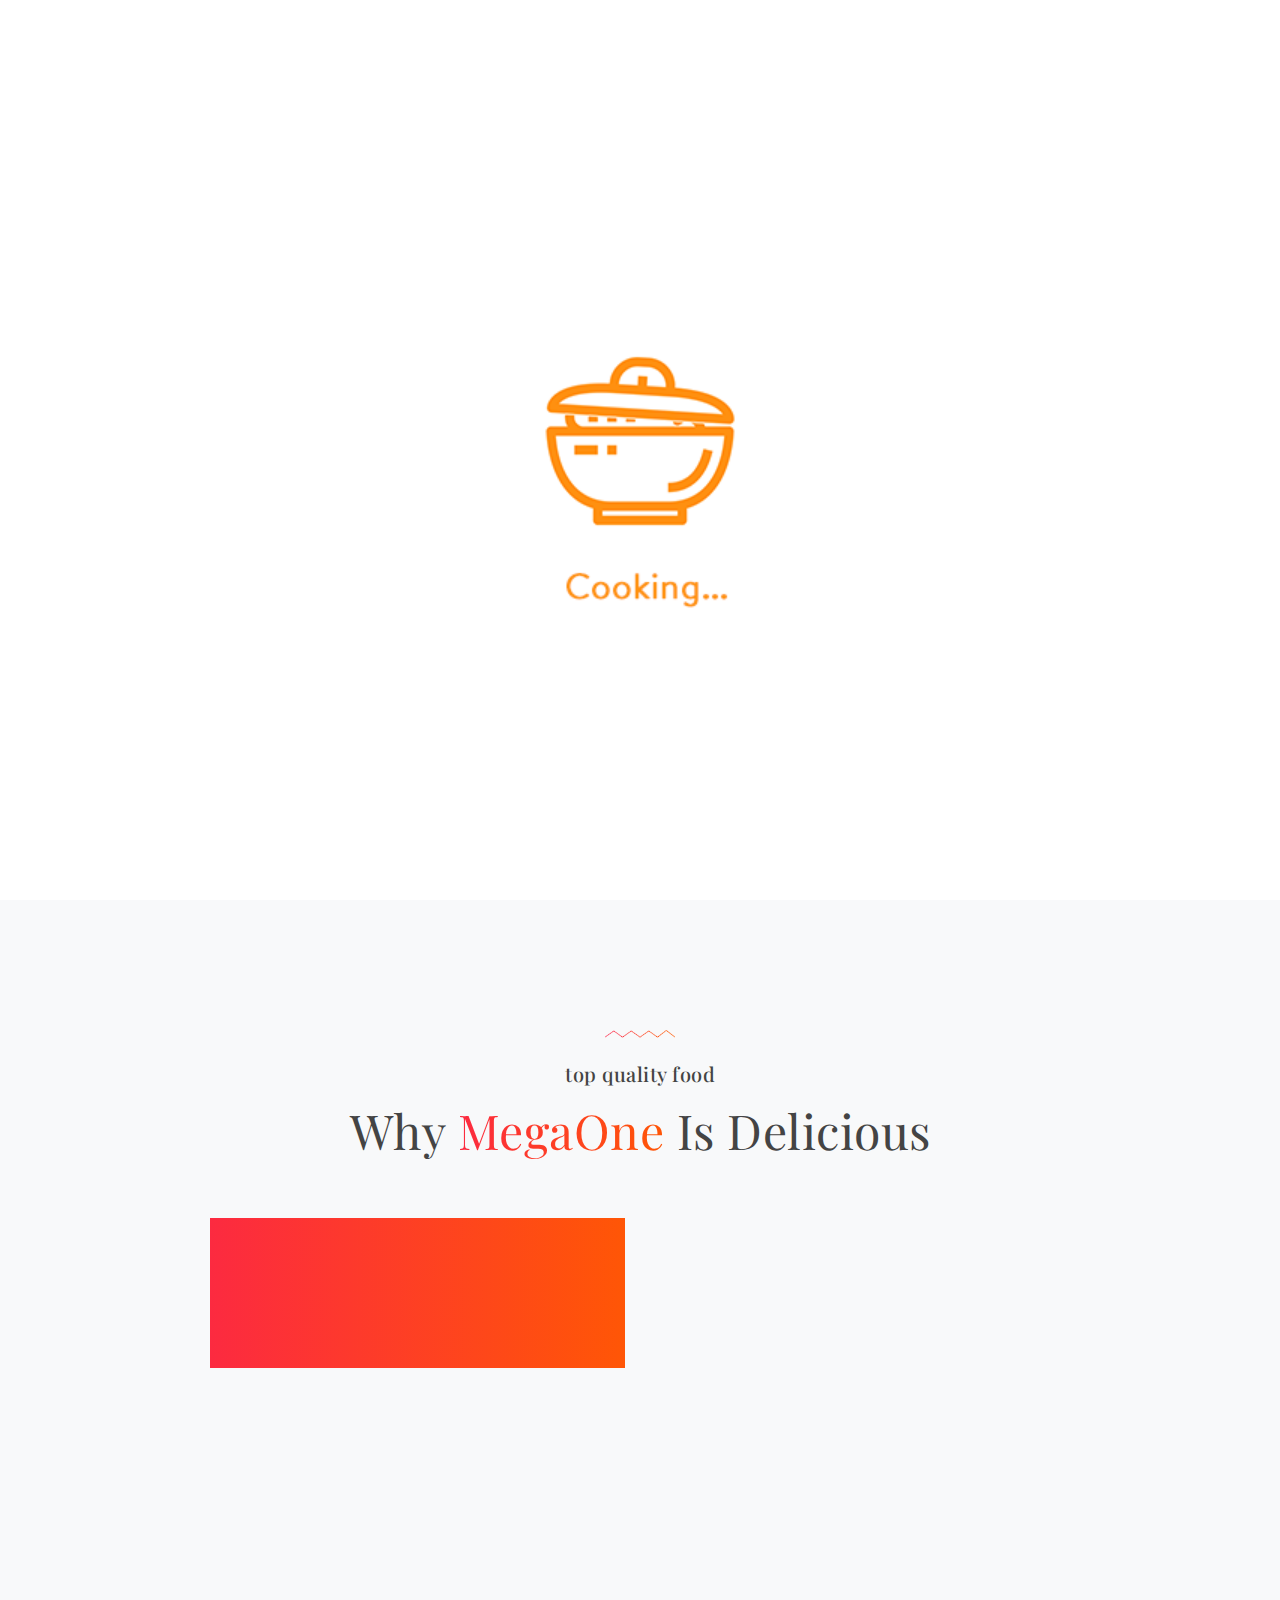
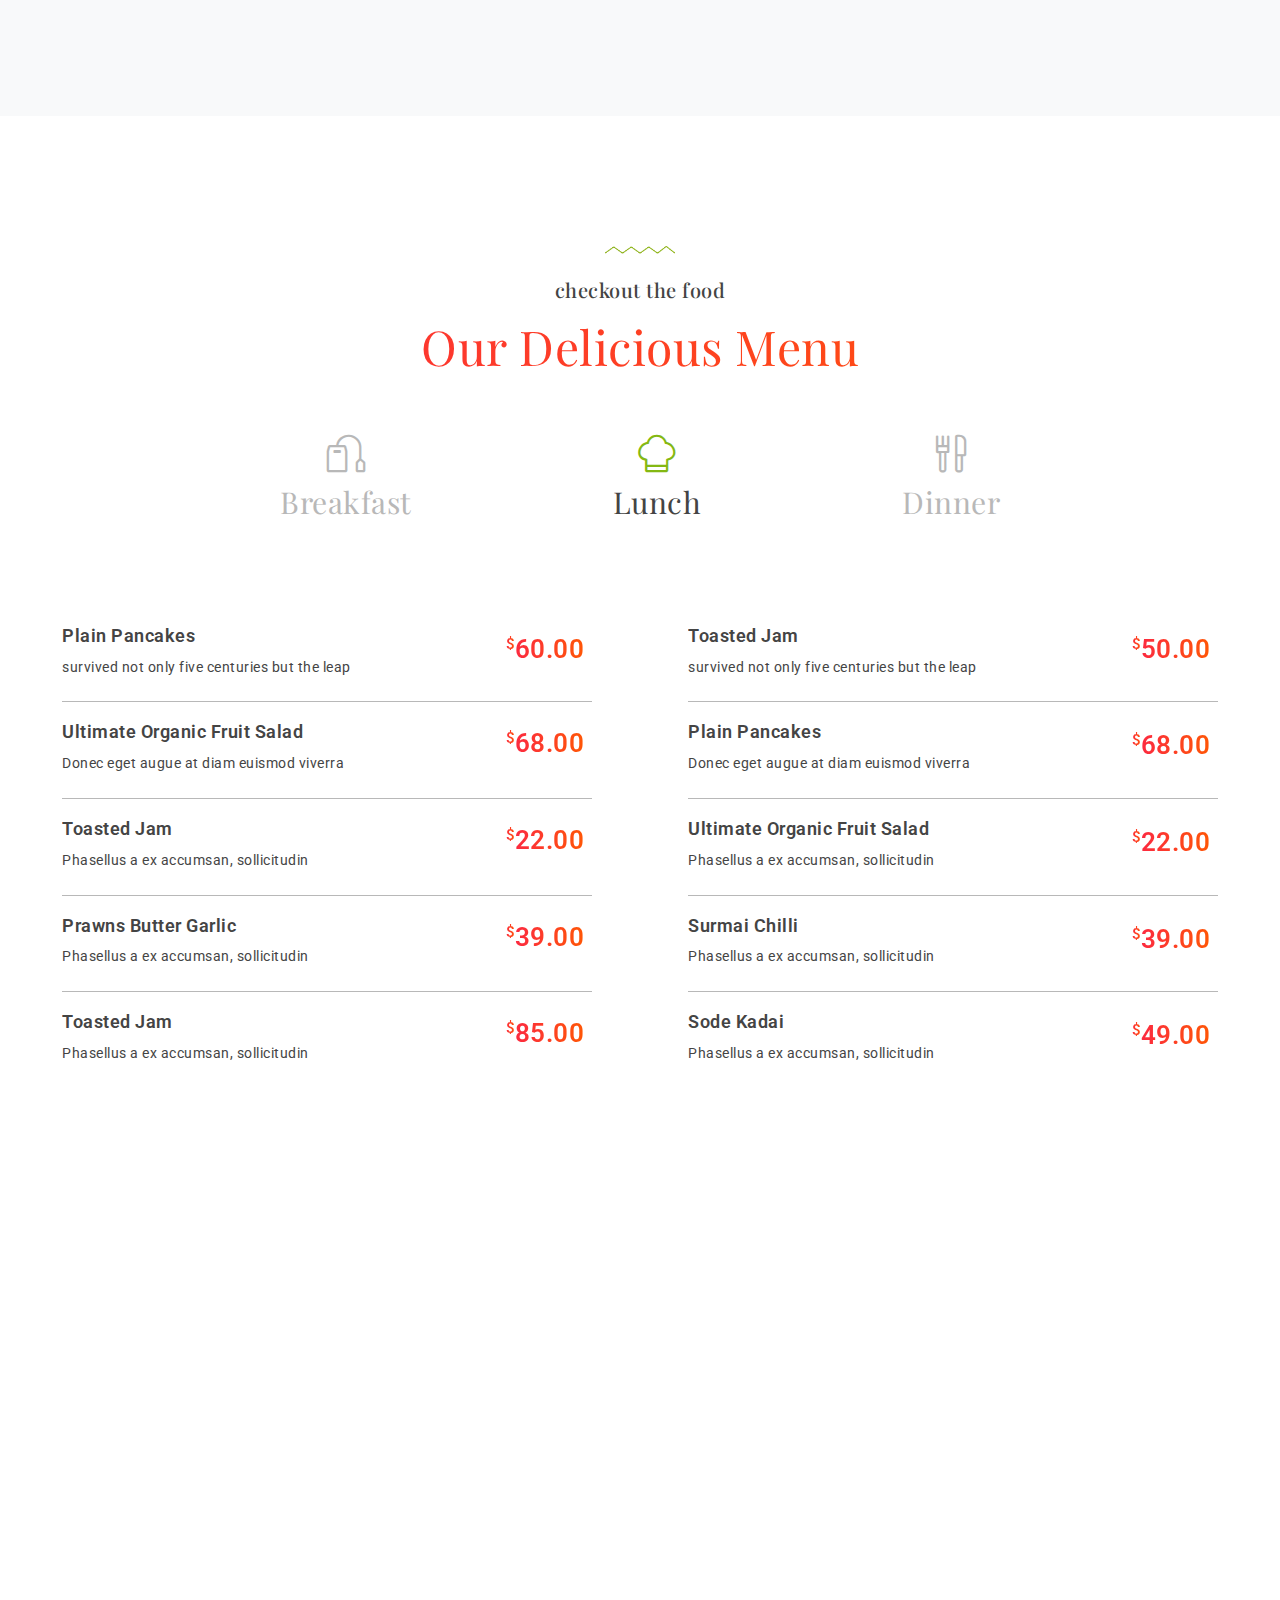
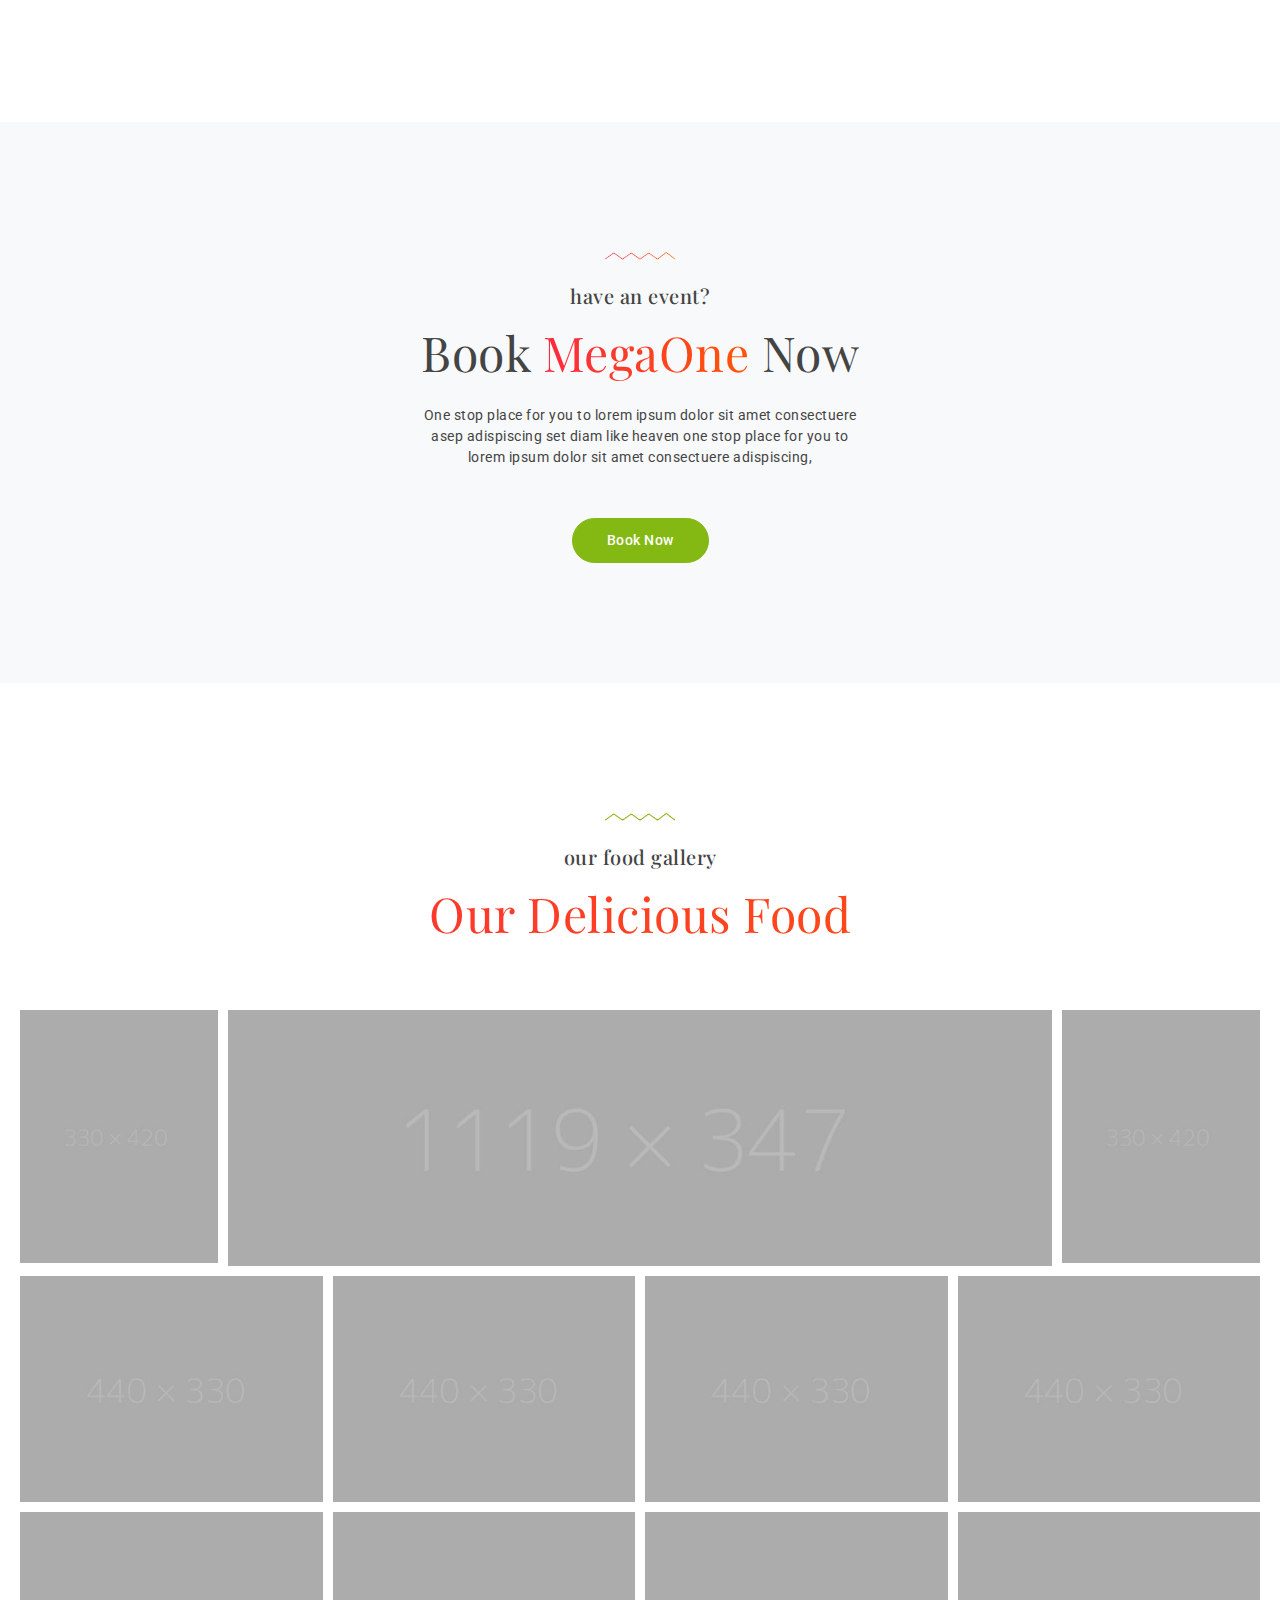
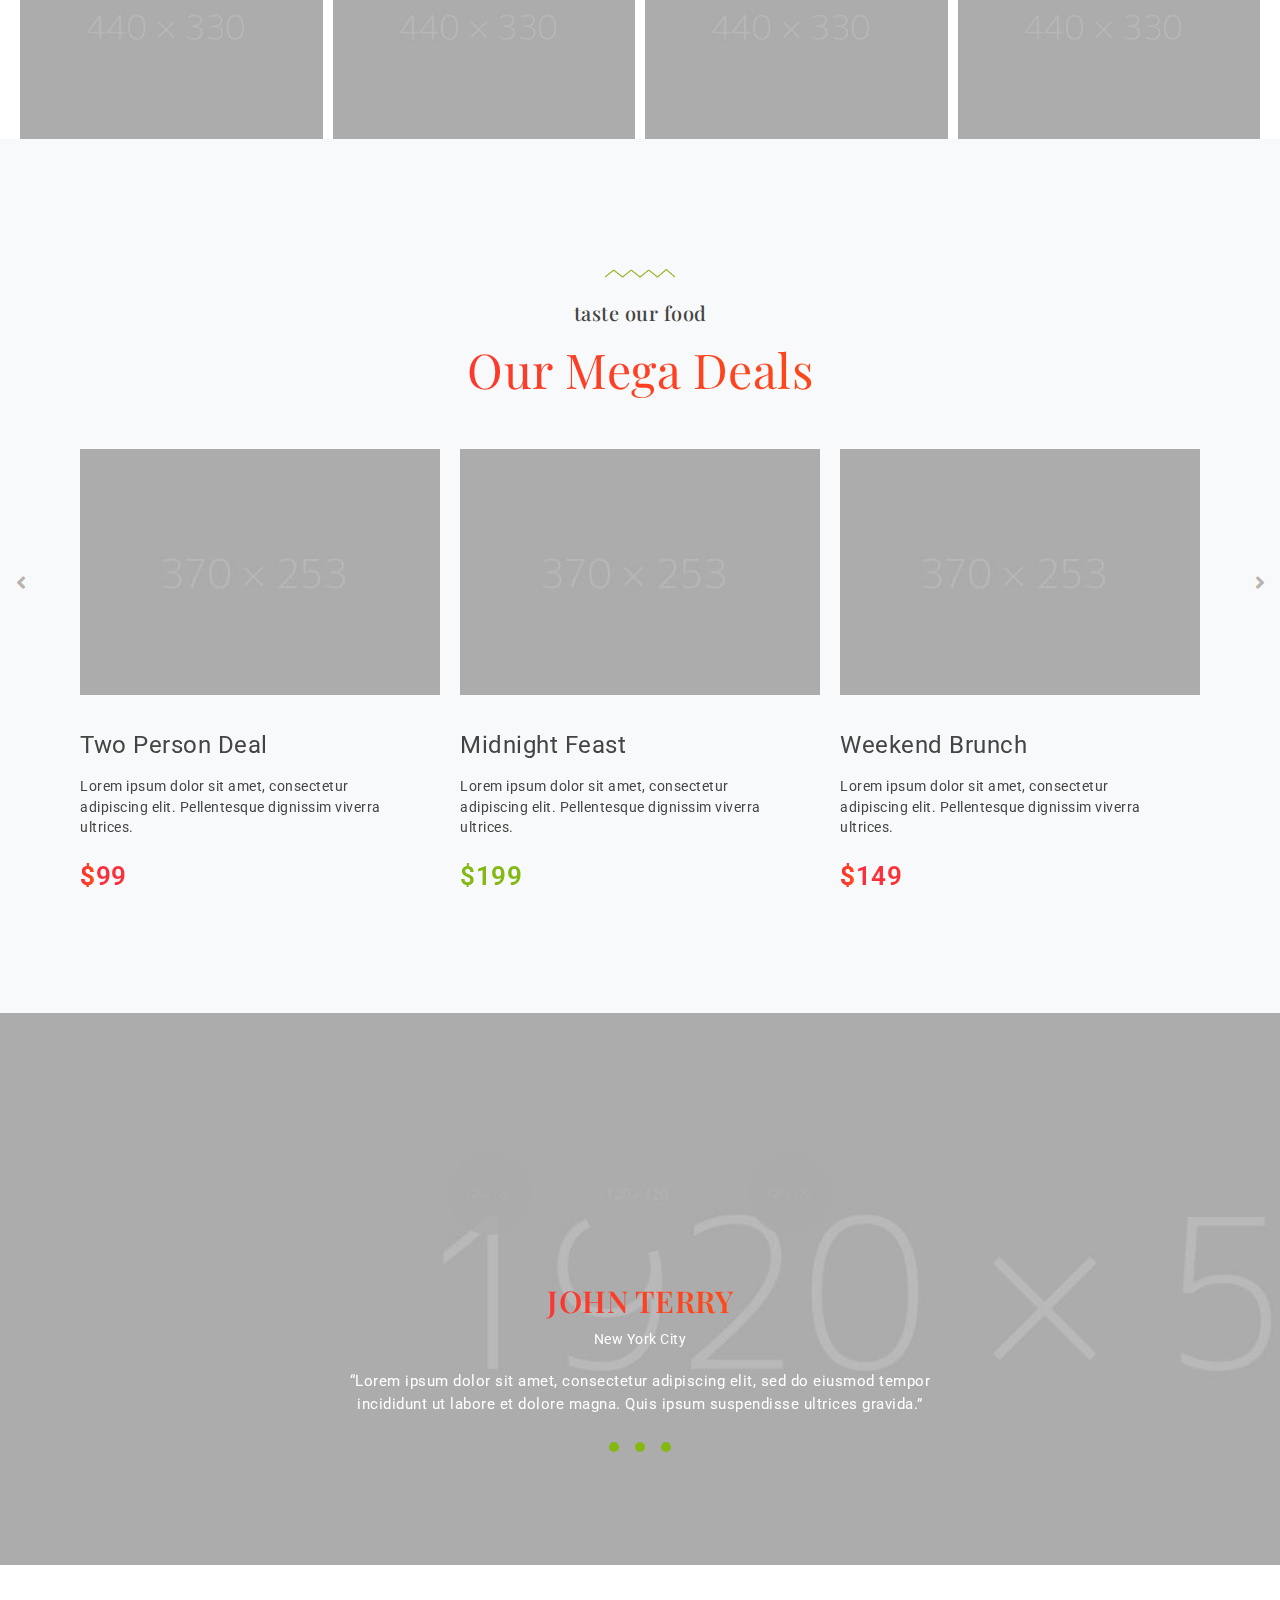
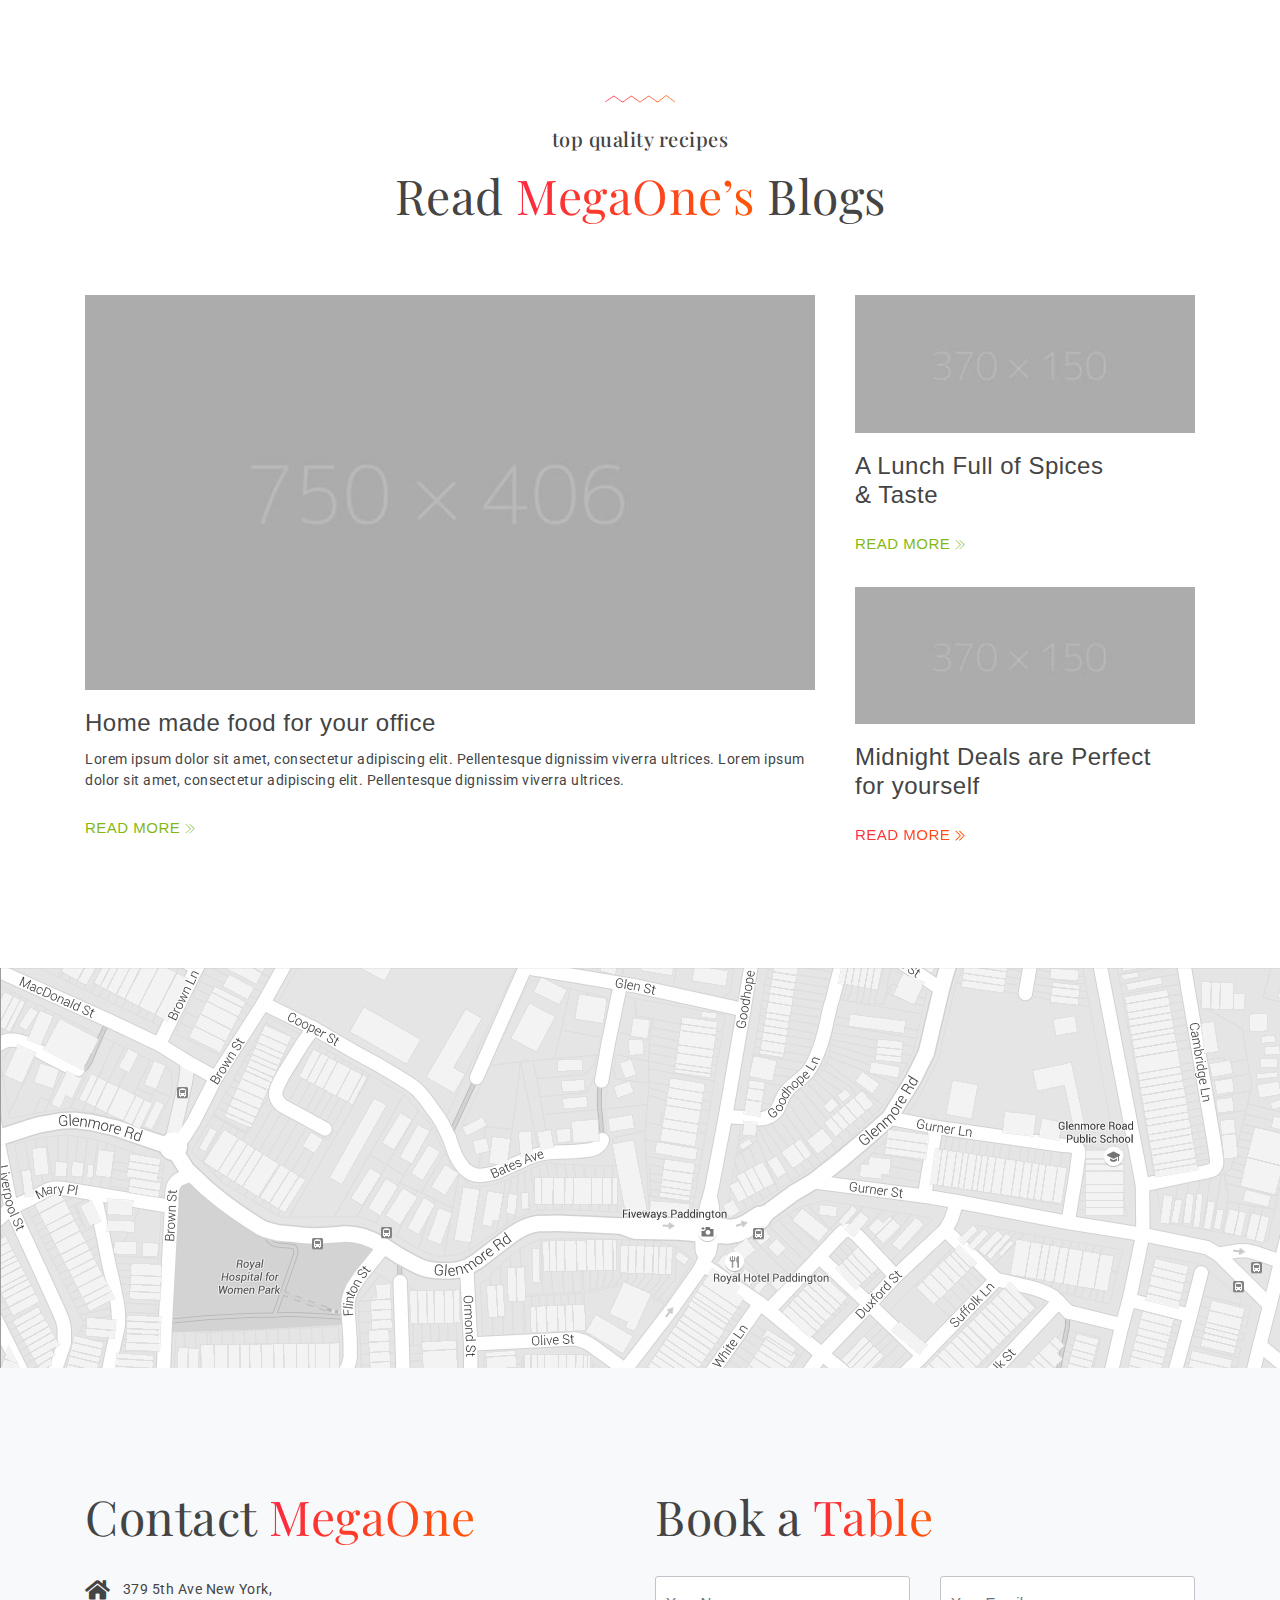
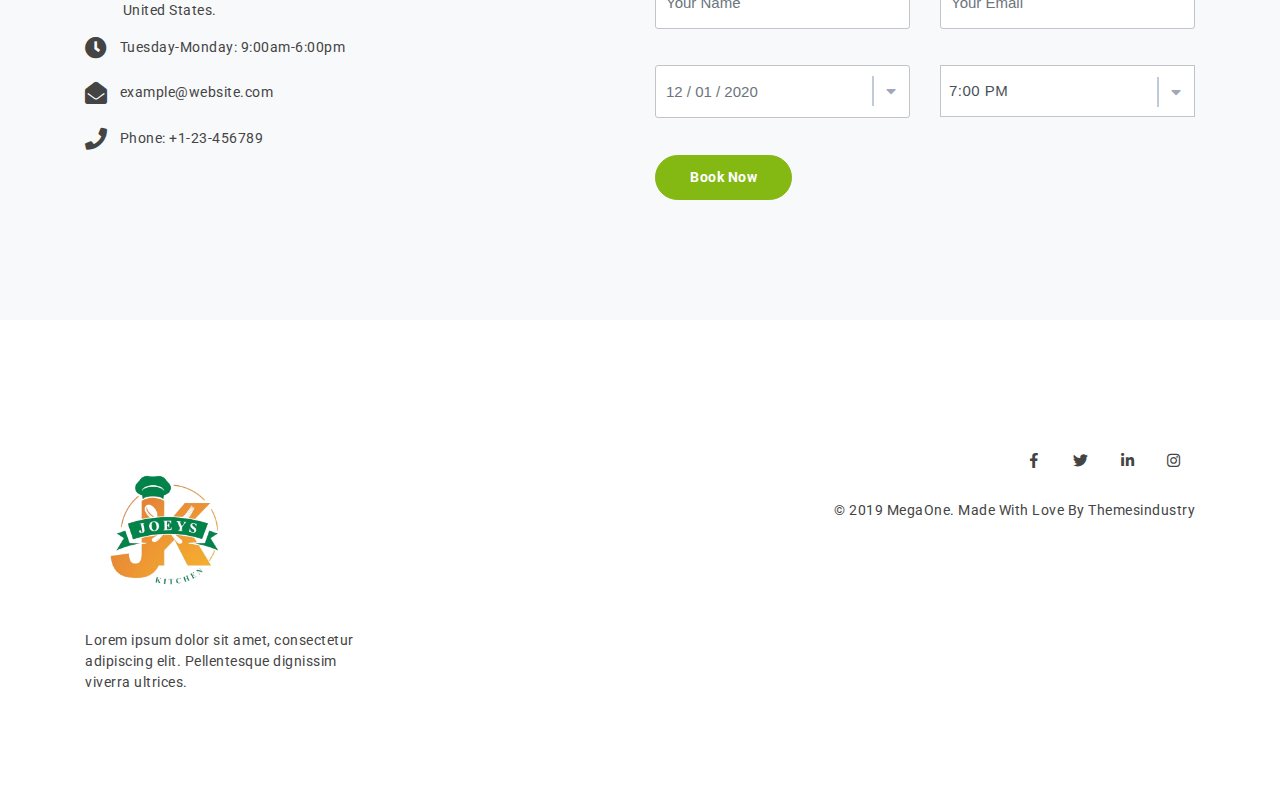
<file: index.html>
<!DOCTYPE html>
<html lang="en">
<head>
    <!-- Meta Tags -->
    <meta charset="utf-8">
    <meta name="viewport" content="width=device-width, initial-scale=1, shrink-to-fit=no">
    <!-- Page Title -->
    <title>Food</title>
    <!-- Favicon -->
    <link rel="icon" href="food/img/favicon.ico">
    <!-- Bundle -->
    <link rel="stylesheet" href="vendor/css/bundle.min.css">
    <!-- Plugin Css -->
    <link rel="stylesheet" href="vendor/css/revolution-settings.min.css">
    <link rel="stylesheet" href="vendor/css/jquery.fancybox.min.css">
    <link rel="stylesheet" href="vendor/css/owl.carousel.min.css">
    <link rel="stylesheet" href="vendor/css/swiper.min.css">
    <link rel="stylesheet" href="vendor/css/cubeportfolio.min.css">
    <link rel="stylesheet" href="vendor/css/LineIcons.min.css">
    <link rel="stylesheet" href="vendor/css/jquery-ui.bundle.css">
    <link rel="stylesheet" href="vendor/css/select2.min.css">
    <link rel="stylesheet" href="vendor/css/slick-theme.css">
    <link rel="stylesheet" href="vendor/css/slick.css">
<!--    <link rel="stylesheet" href="vendor/css/animate.css">-->
    <!-- Style Sheet -->
    <link rel="stylesheet" href="food/css/style.css">
</head>
<body data-spy="scroll" data-target=".navbar" data-offset="90" class="position-relative">

<!--Preloader-->

<div class="loader" id="loader-fade">
    <div class="loader-wrapper">
        <img src="food/img/cooking_loader_2.gif" alt="image">
    </div>
</div>

<!--End Preloader-->

<div class="wrapper">

<!--Header Section-->
<header class="header-with-topbar style-two">
    <div class="top-header-area d-none d-lg-inline-block transparent-bg center-logo">
        <div class="container">
            <div class="row">
                <a href="#home" class="logo link" title="logo">
                    <img width="80" src="food/img/logo.png" alt="logo" title="Logo" class="logo-default">
                </a>
        </div>
        </div>
    </div>
    <nav class="navbar navbar-top-default navbar-expand-lg full-nav center-logo nav-line">
        
            <a class="logo link" href="javascript:void(0)">
                <img width="80" src="food/img/logo.png" alt="logo" title="Logo" class="logo-default d-lg-none">
                <img width="80" src="food/img/logo.png" alt="logo" title="Logo" class="logo-scrolled">
            </a>
            <div class="collapse navbar-collapse d-none d-lg-block">
                <ul class="nav navbar-nav">
                    <li class="nav-item">
                        <a class="scroll nav-link link active" href="#home">Home</a>
                    </li>
                    <li class="nav-item">
                        <a class="scroll nav-link link" href="#food">Our Menu</a>
                    </li>
                    <li class="nav-item">
                        <a class="scroll nav-link link" href="#booking">Delicious Food</a>
                    </li>
                </ul>
                <ul class="nav navbar-nav">
                    <li class="nav-item">
                        <a class="scroll nav-link link" href="#deal">Mega Deal</a>
                    </li>
                    <li class="nav-item">
                        <a class="scroll nav-link link" href="#blog">Our Blog</a>
                    </li>
                    <li class="nav-item">
                        <a class="scroll nav-link link" href="#contact">Contact Us</a>
                    </li>
                </ul>
            </div>
            <div class="social_icons">
                <ul>
                    <li><a href="#." class="facebook-bg-hvr"><i class="fab fa-facebook-f" aria-hidden="true"></i></a> </li>
                    <li><a href="#." class="twitter-bg-hvr"><i class="fab fa-twitter" aria-hidden="true"></i></a> </li>
                    <li><a href="#." class="linkedin-bg-hvr"><i class="fab fa-linkedin-in" aria-hidden="true"></i></a> </li>
                    <li><a href="#." class="instagram-bg-hvr"><i class="fab fa-instagram" aria-hidden="true"></i></a> </li>
                </ul>
            </div>

            <div class="side-nav-btn" id="sidemenu_toggle">
                <span></span>
                <span></span>
                <span></span>
            </div>
       
    </nav>

    <!-- Side Menu -->
    <div class="side-menu dnone">
        <div class="inner-wrapper nav-icon">
            <span class="btn-close link" id="btn_sideNavClose"></span>
            <nav class="side-nav w-100">
                <div class="navbar-nav">
                    <ul class="navbar-nav">
                        <li class="nav-item">
                           <a class="nav-link link scroll active" href="#home">Home</a>
                        </li>
                        <li class="nav-item">
                           <a class="nav-link link scroll" href="#food">Our Menu</a>
                        </li>
                        <li class="nav-item">
                           <a class="nav-link link scroll" href="#booking">Delicious Food</a>
                        </li>
                        <li class="nav-item">
                            <a class="nav-link link scroll" href="#deal">Mega Deal</a>
                        </li>
                        <li class="nav-item">
                           <a class="nav-link link scroll" href="#blog">Our Blog</a>
                        </li>
                        <li class="nav-item">
                           <a class="nav-link link scroll" href="#contact">Contact</a>
                        </li>
                    </ul>
                </div>
            </nav>

            <div class="side-footer text-white w-100">
                <ul class="social-icons-simple">
                    <li class="side-menu-icons"><a href="javascript:void(0)" class="facebook-bg-hvr"><i class="fab fa-facebook-f color-white"></i> </a> </li>
                    <li class="side-menu-icons"><a href="javascript:void(0)" class="twitter-bg-hvr"><i class="fab fa-twitter color-white"></i> </a> </li>
                    <li class="side-menu-icons"><a href="javascript:void(0)" class="linkedin-bg-hvr"><i class="fab fa-linkedin-in color-white"></i> </a> </li>
                    <li class="side-menu-icons"><a href="javascript:void(0)" class="instagram-bg-hvr"><i class="fab fa-instagram color-white"></i> </a> </li>

                </ul>
                <p class="text-white">&copy; 2020 MegaOne. Made With Love by Themesindustry</p>
            </div>
        </div>
    </div>
    <a id="close_side_menu" href="javascript:void(0);"></a>
    <!--Side Menu-->
</header>
<!--End Header Section-->
<section id="home" class="p-0 h-100">
    <h2 class="d-none">heading</h2>

    <div id="rev_slider_1_1_wrapper" class="rev_slider_wrapper fullscreen-container" data-alias="megaone-food-slider1" data-source="gallery" style="background:transparent;padding:0px;">
        <!-- START REVOLUTION SLIDER 5.4.8.1 fullscreen mode -->
        <div id="rev_slider_1_1" class="rev_slider fullscreenbanner" style="display:none;" data-version="5.4.8.1">
            <ul>	<!-- SLIDE  -->
                <li data-index="rs-1" data-transition="fade" data-slotamount="default" data-hideafterloop="0" data-hideslideonmobile="off"  data-easein="default" data-easeout="default" data-masterspeed="300"  data-rotate="0"  data-saveperformance="off"  data-title="Slide" data-param1="" data-param2="" data-param3="" data-param4="" data-param5="" data-param6="" data-param7="" data-param8="" data-param9="" data-param10="" data-description="">
                    <!-- MAIN IMAGE -->
                    <!--<img src="img/transparent.png" data-bgcolor='#ffffff' style='background:#ffffff' alt=""  data-bgposition="center center" data-bgfit="cover" data-bgrepeat="no-repeat" data-bgparallax="off" class="rev-slidebg" data-no-retina>-->
                    <!-- LAYERS -->

                    <!-- LAYER NR. 1 -->
                    <div class="tp-caption   tp-resizeme"
                         id="slide-1-layer-2"
                         data-x="['center','center','center','center']" data-hoffset="['3','2','-5','-5']"
                         data-y="['middle','middle','middle','middle']" data-voffset="['-110','-126','-112','0']"
                         data-fontsize="['44','40','35','26']"
                         data-lineheight="['70','70','40','40']"
                         data-width="['none','none','280','200']"
                         data-height="['none','150','150','150']"
                         data-whitespace="nowrap"

                         data-type="text"
                         data-responsive_offset="on"

                         data-frames='[{"delay":339.84375,"speed":1500,"frame":"0","from":"y:[100%];z:0;rX:0deg;rY:0;rZ:0;sX:1;sY:1;skX:0;skY:0;opacity:0;","mask":"x:0px;y:[100%];s:inherit;e:inherit;","to":"o:1;","ease":"Power2.easeInOut"},{"delay":"wait","speed":300,"frame":"999","to":"opacity:0;","ease":"Power3.easeInOut"}]'
                         data-textAlign="['center','center','center','center']"
                         data-paddingtop="[0,0,0,0]"
                         data-paddingright="[0,0,0,0]"
                         data-paddingbottom="[0,0,0,0]"
                         data-paddingleft="[0,0,0,0]"

                         style="z-index: 5; white-space: nowrap; font-size: 48px; line-height: 70px; font-weight: 400; color: #444444; letter-spacing: 0px;font-family:Playfair Display;">Mouth Watering </div>

                    <!-- LAYER NR. 2 -->
                    <div class="tp-caption   tp-resizeme rs-parallaxlevel-1"
                         id="slide-1-layer-3"
                         data-x="['center','center','center','center']" data-hoffset="['7','0','-10','-10']"
                         data-y="['middle','middle','middle','middle']" data-voffset="['3','-84','-97','0']"
                         data-fontsize="['80','70','60','36']"
                         data-lineheight="['85','85','60','50']"
                         data-width="['671','670','670','670']"
                         data-height="none"
                         data-whitespace="nowrap"

                         data-type="text"
                         data-responsive_offset="on"

                         data-frames='[{"delay":829.8828125,"speed":1500,"frame":"0","from":"z:0;rX:0;rY:0;rZ:0;sX:0.9;sY:0.9;skX:0;skY:0;opacity:0;","to":"o:1;","ease":"Power3.easeInOut"},{"delay":"wait","speed":300,"frame":"999","to":"opacity:0;","ease":"Power3.easeInOut"}]'
                         data-textAlign="['center','center','center','center']"
                         data-paddingtop="[0,0,0,0]"
                         data-paddingright="[0,0,0,0]"
                         data-paddingbottom="[0,0,0,0]"
                         data-paddingleft="[0,0,0,0]"

                         style="z-index: 6; white-space: nowrap; font-size: 90px; line-height: 85px; font-weight: 700; letter-spacing: 0px;font-family:Playfair Display;"><span class="text-gradient">Delicious Food.</span> </div>

                    <!-- LAYER NR. 3 -->
                    <div class="tp-caption   tp-resizeme"
                         id="slide-1-layer-4"
                         data-x="['center','center','center','center']" data-hoffset="['9','1','-10','-10']"
                         data-y="['middle','middle','middle','middle']" data-voffset="['133','25','6','80']"
                         data-fontsize="['15','18','18','14']"
                         data-lineheight="['30','26','26','20']"
                         data-width="['480','570','580','350']"
                         data-height="none"
                         data-whitespace="normal"

                         data-type="text"
                         data-responsive_offset="on"

                         data-frames='[{"delay":1319.921875,"speed":1500,"frame":"0","from":"y:50px;opacity:0;","to":"o:1;","ease":"Power3.easeInOut"},{"delay":"wait","speed":300,"frame":"999","to":"opacity:0;","ease":"Power3.easeInOut"}]'
                         data-textAlign="['center','center','center','center']"
                         data-paddingtop="[0,0,0,0]"
                         data-paddingright="[0,0,0,0]"
                         data-paddingbottom="[0,0,0,0]"
                         data-paddingleft="[0,0,0,0]"

                         style="z-index: 7; min-width: 570px; max-width: 570px; white-space: normal; font-size: 18px; line-height: 26px; font-weight: 400; color: #444444; letter-spacing: 0px;font-family:Roboto;">One stop place for you to lorem ipsum dolor sit amet consectuere asep adispiscing set diam like heaven one stop place for you to lorem ipsum dolor sit amet consectuere adispiscing, </div>

                    <!-- LAYER NR. 4 -->
                    <div class="tp-caption tp-resizeme"
                         id="slide-1-layer-5"
                         data-x="['center','center','center','center']" data-hoffset="['2','2','-5','-5']"
                         data-y="['middle','middle','middle','middle']" data-voffset="['260','121','115','176']"
                         data-fontsize="['17','18','18','13']"
                         data-width="['auto','150','auto','auto']"
                         data-responsive_offset="on"

                         data-frames='[{"delay":1759.9609375,"speed":1500,"frame":"0","from":"y:[100%];z:0;rX:0deg;rY:0;rZ:0;sX:1;sY:1;skX:0;skY:0;opacity:0;","mask":"x:0px;y:[100%];s:inherit;e:inherit;","to":"o:1;","ease":"Power2.easeInOut"},{"delay":"wait","speed":300,"frame":"999","to":"opacity:0;","ease":"Power3.easeInOut"}]'
                         data-textAlign="['center','center','center','center']"
                         data-paddingtop="[0,0,0,0]"
                         data-paddingright="[0,0,0,0]"
                         data-paddingbottom="[0,0,0,0]"
                         data-paddingleft="[0,0,0,0]"

                         style="z-index: 8; max-width: 960px; font-family:Playfair Display; font-weight: 600"><a class="btn btn-green btn-large rev-slider btn-rounded scroll" href="#menu">Learn More</a> </div>

                    <!-- LAYER NR. 5 -->
                    <div class="tp-caption   tp-resizeme"
                         id="slide-1-layer-6"
                         data-x="['left','left','left','left']" data-hoffset="['99','137','5000','5000']"
                         data-y="['top','top','top','top']" data-voffset="['550','538','642','526']"
                         data-width="none"
                         data-height="none"
                         data-whitespace="normal"

                         data-type="image"
                         data-responsive_offset="on"

                         data-frames='[{"delay":719.921875,"speed":1500,"frame":"0","from":"opacity:0;","to":"o:1;","ease":"Power4.easeInOut"},{"delay":"wait","speed":300,"frame":"999","to":"opacity:0;","ease":"Power3.easeInOut"}]'
                         data-textAlign="['inherit','inherit','inherit','inherit']"
                         data-paddingtop="[0,0,0,0]"
                         data-paddingright="[0,0,0,0]"
                         data-paddingbottom="[0,0,0,0]"
                         data-paddingleft="[0,0,0,0]"

                         style="z-index: 9;">
                        <div class="rs-looped rs-pendulum"  data-easing="" data-startdeg="-5" data-enddeg="5" data-speed="3" data-origin="80% 60%"><img src="food/img/slider-ele1.png" alt="" data-ww="['267px','184px','145px','145px']" data-hh="['270px','186px','146px','146px']" data-no-retina> </div></div>

                    <!-- LAYER NR. 6 -->
                    <div class="tp-caption   tp-resizeme"
                         id="slide-1-layer-8"
                         data-x="['left','left','left','left']" data-hoffset="['-230','-144','50','-302']"
                         data-y="['middle','top','top','top']" data-voffset="['40','230','172','119']"
                         data-width="none"
                         data-height="none"
                         data-whitespace="normal"
                         data-visibility="['on','on','off','off']"

                         data-type="image"
                         data-basealign="slide"
                         data-responsive_offset="on"

                         data-frames='[{"delay":359.9609375,"speed":1500,"frame":"0","from":"x:[-100%];z:0;rX:0deg;rY:0;rZ:0;sX:1;sY:1;skX:0;skY:0;","mask":"x:0px;y:0px;s:inherit;e:inherit;","to":"o:1;","ease":"Power3.easeInOut"},{"delay":"wait","speed":300,"frame":"999","to":"opacity:0;","ease":"Power3.easeInOut"}]'
                         data-textAlign="['inherit','inherit','inherit','inherit']"
                         data-paddingtop="[0,0,0,0]"
                         data-paddingright="[0,0,0,0]"
                         data-paddingbottom="[0,0,0,0]"
                         data-paddingleft="[0,0,0,0]"

                         style="z-index: 10;"><img src="food/img/slider-ele3.png" alt="" data-ww="['545px','327px','164px','164px']" data-hh="['498px','299px','151px','151px']" data-no-retina> </div>

                    <!-- LAYER NR. 7 -->
                    <div class="tp-caption   tp-resizeme rs-parallaxlevel-0"
                         id="slide-1-layer-10"
                         data-x="['left','left','left','left']" data-hoffset="['190','222','1026','1026']"
                         data-y="['top','top','top','top']" data-voffset="['320','159','168','168']"
                         data-width="none"
                         data-height="none"
                         data-whitespace="normal"
                         data-visibility="['on','on','off','off']"

                         data-type="image"
                         data-responsive_offset="on"

                         data-frames='[{"delay":229.8828125,"speed":1500,"frame":"0","from":"opacity:0;","to":"o:1;","ease":"Power3.easeInOut"},{"delay":"wait","speed":300,"frame":"999","to":"opacity:0;","ease":"Power3.easeInOut"}]'
                         data-textAlign="['inherit','inherit','inherit','inherit']"
                         data-paddingtop="[0,0,0,0]"
                         data-paddingright="[0,0,0,0]"
                         data-paddingbottom="[0,0,0,0]"
                         data-paddingleft="[0,0,0,0]"

                         style="z-index: 11;">
                        <div class="rs-looped rs-pendulum" data-easing="" data-startdeg="-10" data-enddeg="5" data-speed="4" data-origin="80% 50%"><img src="food/img/slider-ele7.png" alt="" data-ww="['127px','114px','114px','114px']" data-hh="['110px','99px','99px','99px']" data-no-retina> </div></div>

                    <!-- LAYER NR. 8 -->
                    <div class="tp-caption   tp-resizeme"
                         id="slide-1-layer-11"
                         data-x="['left','left','left','left']" data-hoffset="['-20','146','5000','-270']"
                         data-y="['top','top','top','top']" data-voffset="['-16','-81','-11','14']"
                         data-width="none"
                         data-height="none"
                         data-whitespace="normal"

                         data-type="image"
                         data-responsive_offset="off"

                         data-frames='[{"delay":150,"speed":1500,"frame":"0","from":"y:-50px;opacity:0;","to":"o:1;","ease":"Power3.easeInOut"},{"delay":"wait","speed":300,"frame":"999","to":"opacity:0;","ease":"Power3.easeInOut"}]'
                         data-textAlign="['inherit','inherit','inherit','inherit']"
                         data-paddingtop="[0,0,0,0]"
                         data-paddingright="[0,0,0,0]"
                         data-paddingbottom="[0,0,0,0]"
                         data-paddingleft="[0,0,0,0]"

                         style="z-index: 12;"><img src="food/img/slider-ele4.png" alt="" data-ww="['167px','169px','132px','132px']" data-hh="['130px','133px','105px','105px']" data-no-retina> </div>

                    <!-- LAYER NR. 9 -->
                    <div class="tp-caption   tp-resizeme"
                         id="slide-1-layer-12"
                         data-x="['left','center','left','left']" data-hoffset="['1075','200','840','840']"
                         data-y="['top','middle','top','top']" data-voffset="['1','-400','24','24']"
                         data-width="none"
                         data-height="none"
                         data-whitespace="normal"
                         data-visibility="['on','on','off','off']"

                         data-type="image"
                         data-responsive_offset="on"

                         data-frames='[{"delay":69.921875,"speed":1500,"frame":"0","from":"y:-50px;opacity:0;","to":"o:1;","ease":"Power3.easeInOut"},{"delay":"wait","speed":300,"frame":"999","to":"opacity:0;","ease":"Power3.easeInOut"}]'
                         data-textAlign="['inherit','inherit','inherit','inherit']"
                         data-paddingtop="[0,0,0,0]"
                         data-paddingright="[0,0,0,0]"
                         data-paddingbottom="[0,0,0,0]"
                         data-paddingleft="[0,0,0,0]"

                         style="z-index: 13;"><img src="food/img/slider-ele2.png" alt="" data-ww="['90px','105px','105px','105px']" data-hh="['85px','103px','103px','103px']" data-no-retina> </div>

                    <!-- LAYER NR. 10 -->
                    <div class="tp-caption   tp-resizeme rs-parallaxlevel-0"
                         id="slide-1-layer-13"
                         data-x="['left','center','left','left']" data-hoffset="['1025','330','396','713']"
                         data-y="['top','top','top','top']" data-voffset="['210','130','78','176']"
                         data-width="none"
                         data-height="none"
                         data-whitespace="normal"
                         data-visibility="['on','on','off','off']"

                         data-type="image"
                         data-responsive_offset="on"

                         data-frames='[{"delay":50,"speed":1500,"frame":"0","from":"z:0;rX:0;rY:0;rZ:0;sX:0.9;sY:0.9;skX:0;skY:0;opacity:0;","to":"o:1;","ease":"Power3.easeInOut"},{"delay":"wait","speed":300,"frame":"999","to":"opacity:0;","ease":"Power3.easeInOut"}]'
                         data-textAlign="['inherit','inherit','inherit','inherit']"
                         data-paddingtop="[0,0,0,0]"
                         data-paddingright="[0,0,0,0]"
                         data-paddingbottom="[0,0,0,0]"
                         data-paddingleft="[0,0,0,0]"

                         style="z-index: 14;">
                        <div class="rs-looped rs-pendulum"  data-easing="easeInOutQuart" data-startdeg="-5" data-enddeg="5" data-speed="5" data-origin="80% 50%"><img src="food/img/slider-ele5.png" alt="" data-ww="['220px','164px','164px','164px']" data-hh="['220px','169px','169px','169px']" data-no-retina> </div></div>

                    <!-- LAYER NR. 11 -->
                    <div class="tp-caption   tp-resizeme"
                         id="slide-1-layer-15"
                         data-x="['right','right','right','right']" data-hoffset="['-1','-1','828','828']"
                         data-y="['middle','middle','middle','middle']" data-voffset="['84','138','138','138']"
                         data-width="none"
                         data-height="none"
                         data-whitespace="normal"
                         data-visibility="['on','on','off','off']"

                         data-type="image"
                         data-basealign="slide"
                         data-responsive_offset="on"

                         data-frames='[{"delay":9.9609375,"speed":1500,"frame":"0","from":"x:[100%];z:0;rX:0deg;rY:0;rZ:0;sX:1;sY:1;skX:0;skY:0;","mask":"x:0px;y:0px;s:inherit;e:inherit;","to":"o:1;","ease":"Power3.easeInOut"},{"delay":"wait","speed":300,"frame":"999","to":"opacity:0;","ease":"Power3.easeInOut"}]'
                         data-textAlign="['inherit','inherit','inherit','inherit']"
                         data-paddingtop="[0,0,0,0]"
                         data-paddingright="[0,0,0,0]"
                         data-paddingbottom="[0,0,0,0]"
                         data-paddingleft="[0,0,0,0]"

                         style="z-index: 15;"><img src="food/img/slider-ele6.png" alt="" data-ww="['295px','191px','126px','126px']" data-hh="['465px','301px','199px','199px']" data-no-retina> </div>
                </li>
            </ul>
            <div class="tp-bannertimer tp-bottom" style="visibility: hidden !important;"></div>	</div>
    </div><!-- END REVOLUTION SLIDER --></section>
    <!-- END REVOLUTION SLIDER -->

<!--Our Menu-->
<section class="bg-light" id="menu">
    <div class="container">
        <div class="row">
            <div class="col-lg-12 text-center">
                <div class="zic-img">
                    <div class="img-zic">
                    <img src="food/img/ziczac.png" alt="image">
                    </div>
                    <h5 class="response py-3 mb-0">top quality food</h5>
                    <h2 class="text-capitalize">Why <span class="text-gradient">MegaOne</span> is Delicious</h2>
                </div>
            </div>
                    <div class="col-lg-6 col-md-12 mt-50">
                        <div class="rare-box">
                            <img src="food/img/about-img.jpg" class="image-about position-relative w-100 wow fadeInLeft" alt="image">
                        </div>
                    </div>
            <div class="col-lg-5 col-md-12 col-sm-12 features wow fadeInRight mt-20">
                <div class="feature-item mt-50">
                    <div class="food-features-icon">
                        <span class="icon"><i class="lni-dinner"></i></span>
                    </div>
                    <div class="features-content">
                        <p class="feature-para">We are food lovers</p>
                        <p class="max">Lorem ipsum dolor sit amet, consectetur adipiscing elit. Pellentesque dignissim viverra ultrices. </p>
                    </div>
                </div>
                <div class="feature-item">
                    <div class="food-features-icon">
                        <span class="icon"><i class="lni-pizza"></i></span>
                    </div>
                    <div class="features-content">
                        <p class="feature-para">Diversity in food</p>
                        <p class="max">Lorem ipsum dolor sit amet, consectetur adipiscing elit. Pellentesque dignissim viverra ultrices.</p>
                    </div>
                </div>
                <div class="feature-item mb-0 mb-xs-0">
                    <div class="food-features-icon">
                        <span class="icon"><i class="lni-delivery"></i></span>
                    </div>
                    <div class="features-content">
                        <p class="feature-para">100% Free Delivery</p>
                        <p class="max">Lorem ipsum dolor sit amet, consectetur adipiscing elit. Pellentesque dignissim viverra ultrices.</p>
                    </div>
                </div>
            </div>
        </div>
    </div>
</section>
<!--end Our Menu-->

<!--Delicious Food-->
<section class="" id="food">
    <div class="container">
        <div class="row position-relative">
            <img src="food/img/menu-img1.png" class="food-img-before wow rotateInDownLeft" data-wow-delay="300ms" alt="image">
            <img src="food/img/menu-img2.png" class="food-img-after wow rotateInDownRight" data-wow-delay="300ms" alt="image">
            <div class="col-lg-12 text-center mb-50">
                <div class="zic-img">
                    <div class="img-zic">
                        <img src="food/img/ziczac2.png" alt="image">
                    </div>
                    <h5 class="response my-3 mb-0">checkout the food</h5>
                    <h2 class="text-capitalize text-gradient">Our Delicious Menu</h2>
                </div>
            </div>
        </div>
        <div class="row justify-content-center">


            <div class="tab-to-accordion">
            <ul class="tabset-list d-flex justify-content-center justify-content-sm-between align-items-center mb-5 text-center flex-column flex-sm-row">
                <li class="icon-up breakfast mb-4 mb-sm-0"><a href="#tab1">
                    <div class="bg-light-grey icon-font pb-10">
                    <div class="icon bg-light-grey"><i class="lni-teabag"></i></div>
                </div>
                    <h3 class="bg-light-grey text-capitalize">Breakfast</h3></a>
                </li>
                <li class="active icon-up mb-4 mb-sm-0"><a href="#tab2"><div class=" bg-light-grey icon-font pb-10">
                    <div class="icon bg-light-grey"><i class="lni-chef-hat"></i></div>
                </div>
                    <h3 class="bg-light-grey text-capitalize">Lunch</h3></a>
                </li>
                <li class="icon-up dinner"><a href="#tab3"><div class=" bg-light-grey icon-font pb-10">
                    <div class="icon bg-light-grey"><i class="lni-dinner"></i></div>
                </div>
                    <h3 class="bg-light-grey text-capitalize dinner">Dinner</h3></a>
                </li>
            </ul>

                <div class="tab-container">
                    <div id="tab1">
                        <div class="d-flex justify-content-lg-between flex-column flex-lg-row">
                            <div class="mt-30 da-thumbs food-menu">
                                <div class="menu-price mr-0 mr-lg-5">
                                    <div class="overlay"></div>
                                    <div class="d-flex justify-content-between pt-20">
                                        <div class="position-relative food-menu-list">
                                            <p class="text-capitalize menu-heading mb-10">Toasted jam</p>
                                            <p class="mb-4">survived not only five centuries but the leap</p>
                                        </div>
                                        <div>
                                            <div class="text-gradient price2 mr-2 mt-10"><span class="price text-gradient">$</span> 22.00</div>
                                        </div>
                                    </div>
                                    <span class="hr-line"></span>
                                </div>
                                <div class="menu-price mr-0 mr-lg-5">
                                    <div class="overlay"></div>
                                    <div class="d-flex justify-content-between pt-20">
                                        <div class="position-relative food-menu-list">
                                            <p class="text-capitalize menu-heading mb-10">Prawns butter garlic</p>
                                            <p class="mb-4">Donec eget augue at diam euismod viverra</p>
                                        </div>
                                        <div>
                                            <div class="text-gradient price2 mr-2 mt-2"><span class="price text-gradient">$</span>39.00</div>
                                        </div>
                                    </div>
                                    <span class="hr-line"></span>
                                </div>
                                <div class="menu-price mr-0 mr-lg-5">
                                    <div class="overlay"></div>
                                    <div class="d-flex justify-content-between pt-20">
                                        <div class="position-relative food-menu-list">
                                            <p class="text-capitalize menu-heading mb-10">Plain pancakes</p>
                                            <p class="mb-4">Phasellus a ex accumsan, sollicitudin</p>
                                        </div>
                                        <div>
                                            <div class="text-gradient price2 mr-2 mt-2"><span class="price text-gradient">$</span>60.00</div>
                                        </div>
                                    </div>
                                    <span class="hr-line"></span>
                                </div>
                                <div class="menu-price mr-0 mr-lg-5">
                                    <div class="overlay"></div>
                                    <div class="d-flex justify-content-between pt-20">
                                        <div class="position-relative food-menu-list">
                                            <p class="text-capitalize menu-heading mb-10">Ultimate organic fruit salad</p>
                                            <p class="mb-4">Phasellus a ex accumsan, sollicitudin</p>
                                        </div>
                                        <div>
                                            <div class="text-gradient price2 mr-2 mt-2"><span class="price text-gradient">$</span> 68.00</div>
                                        </div>
                                    </div>
                                    <span class="hr-line"></span>
                                </div>
                                <div class="menu-price mr-0 mr-lg-5">
                                    <div class="overlay"></div>
                                    <div class="d-flex justify-content-between pt-20">
                                        <div class="position-relative food-menu-list">
                                            <p class="text-capitalize menu-heading mb-10">Toasted jam</p>
                                            <p class="mb-4">Phasellus a ex accumsan, sollicitudin</p>
                                        </div>
                                        <div>
                                            <div class="text-gradient price2 mr-2 mt-2"><span class="price text-gradient">$</span> 85.00</div>
                                        </div>
                                    </div>
                                </div>
                            </div>

                            <div class="mt-30 ml-lg-5 da-thumbs food-menu">
                                <div class="menu-price">
                                    <div class="overlay"></div>
                                    <div class="d-flex justify-content-between pt-20">
                                        <div class="position-relative food-menu-list">
                                            <p class="text-capitalize menu-heading mb-10">Plain pancakes</p>
                                            <p class="mb-4">survived not only five centuries but the leap</p>
                                        </div>
                                        <div>
                                            <div class="text-gradient price2 mr-2 mt-10"><span class="price text-gradient">$</span>68.00</div>
                                        </div>
                                    </div>
                                    <span class="hr-line"></span>
                                </div>
                                <div class="menu-price">
                                    <div class="overlay"></div>
                                    <div class="d-flex justify-content-between pt-20">
                                        <div class="position-relative food-menu-list">
                                            <p class="text-capitalize menu-heading mb-10">Toasted jam</p>
                                            <p class="mb-4">Donec eget augue at diam euismod viverra</p>
                                        </div>
                                        <div>
                                            <div class="text-gradient price2 mr-2 mt-10"><span class="price text-gradient">$</span> 50.00</div>
                                        </div>
                                    </div>
                                    <span class="hr-line"></span>
                                </div>
                                <div class="menu-price">
                                    <div class="overlay"></div>
                                    <div class="d-flex justify-content-between pt-20">
                                        <div class="position-relative food-menu-list">
                                            <p class="text-capitalize menu-heading mb-10">Sode kadai</p>
                                            <p class="mb-4">Phasellus a ex accumsan, sollicitudin</p>
                                        </div>
                                        <div>
                                            <div class="text-gradient price2 mr-2 mt-10"><span class="price text-gradient">$</span>49.00</div>
                                        </div>
                                    </div>
                                    <span class="hr-line"></span>
                                </div>
                                <div class="menu-price">
                                    <div class="overlay"></div>
                                    <div class="d-flex justify-content-between pt-20">
                                        <div class="position-relative food-menu-list">
                                            <p class="text-capitalize menu-heading mb-10">Ultimate organic fruit salad</p>
                                            <p class="mb-4">Phasellus a ex accumsan, sollicitudin</p>
                                        </div>
                                        <div>
                                            <div class="text-gradient price2 mr-2 mt-10"><span class="price text-gradient">$</span> 22.00</div>
                                        </div>
                                    </div>
                                    <span class="hr-line"></span>
                                </div>
                                <div class="menu-price">
                                    <div class="overlay"></div>
                                    <div class="d-flex justify-content-between pt-20">
                                        <div class="position-relative food-menu-list">
                                            <p class="text-capitalize menu-heading mb-10">Surmai chilli</p>
                                            <p class="mb-4">Phasellus a ex accumsan, sollicitudin</p>
                                        </div>
                                        <div>
                                            <div class="text-gradient price2 mr-2 mt-10"><span class="price text-gradient">$</span> 39.00</div>
                                        </div>
                                    </div>
                                </div>
                            </div>
                        </div>
                    </div>
                    <div id="tab2">
                        <div class="d-flex justify-content-lg-between flex-column flex-lg-row">
                            <div class="mt-30 da-thumbs food-menu">
                                <div class="menu-price mr-0 mr-lg-5">
                                    <div class="overlay"></div>
                                    <div class="d-flex justify-content-between pt-20">
                                        <div class="position-relative food-menu-list">
                                            <p class="text-capitalize menu-heading mb-10">Plain pancakes</p>
                                            <p class="mb-4">survived not only five centuries but the leap</p>
                                        </div>
                                        <div>
                                            <div class="text-gradient price2 mr-2 mt-10"><span class="price text-gradient">$</span> 60.00</div>
                                        </div>
                                    </div>
                                    <span class="hr-line"></span>
                                </div>
                                <div class="menu-price mr-0 mr-lg-5">
                                    <div class="overlay"></div>
                                    <div class="d-flex justify-content-between pt-20">
                                        <div class="position-relative food-menu-list">
                                            <p class="text-capitalize menu-heading mb-10">Ultimate organic fruit salad</p>
                                            <p class="mb-4">Donec eget augue at diam euismod viverra</p>
                                        </div>
                                        <div>
                                            <div class="text-gradient price2 mr-2 mt-2"><span class="price text-gradient">$</span> 68.00</div>
                                        </div>
                                    </div>
                                    <span class="hr-line"></span>
                                </div>
                                <div class="menu-price mr-0 mr-lg-5">
                                    <div class="overlay"></div>
                                    <div class="d-flex justify-content-between pt-20">
                                        <div class="position-relative food-menu-list">
                                            <p class="text-capitalize menu-heading mb-10">Toasted jam</p>
                                            <p class="mb-4">Phasellus a ex accumsan, sollicitudin</p>
                                        </div>
                                        <div>
                                            <div class="text-gradient price2 mr-2 mt-2"><span class="price text-gradient">$</span> 22.00</div>
                                        </div>
                                    </div>
                                    <span class="hr-line"></span>
                                </div>
                                <div class="menu-price mr-0 mr-lg-5">
                                    <div class="overlay"></div>
                                    <div class="d-flex justify-content-between pt-20">
                                        <div class="position-relative food-menu-list">
                                            <p class="text-capitalize menu-heading mb-10">Prawns butter garlic</p>
                                            <p class="mb-4">Phasellus a ex accumsan, sollicitudin</p>
                                        </div>
                                        <div>
                                            <div class="text-gradient price2 mr-2 mt-2"><span class="price text-gradient">$</span> 39.00</div>
                                        </div>
                                    </div>
                                    <span class="hr-line"></span>
                                </div>
                                <div class="menu-price mr-0 mr-lg-5">
                                    <div class="overlay"></div>
                                    <div class="d-flex justify-content-between pt-20">
                                        <div class="position-relative food-menu-list">
                                            <p class="text-capitalize menu-heading mb-10">Toasted jam</p>
                                            <p class="mb-4">Phasellus a ex accumsan, sollicitudin</p>
                                        </div>
                                        <div>
                                            <div class="text-gradient price2 mr-2 mt-2"><span class="price text-gradient">$</span> 85.00</div>
                                        </div>
                                    </div>
                                </div>
                            </div>

                            <div class="mt-30 ml-lg-5 da-thumbs food-menu">
                                <div class="menu-price">
                                    <div class="overlay"></div>
                                    <div class="d-flex justify-content-between pt-20">
                                        <div class="position-relative food-menu-list">
                                            <p class="text-capitalize menu-heading mb-10">Toasted jam</p>
                                            <p class="mb-4">survived not only five centuries but the leap</p>
                                        </div>
                                        <div>
                                            <div class="text-gradient price2 mr-2 mt-10"><span class="price text-gradient">$</span> 50.00</div>
                                        </div>
                                    </div>
                                    <span class="hr-line"></span>
                                </div>
                                <div class="menu-price">
                                    <div class="overlay"></div>
                                    <div class="d-flex justify-content-between pt-20">
                                        <div class="position-relative food-menu-list">
                                            <p class="text-capitalize menu-heading mb-10">Plain pancakes</p>
                                            <p class="mb-4">Donec eget augue at diam euismod viverra</p>
                                        </div>
                                        <div>
                                            <div class="text-gradient price2 mr-2 mt-10"><span class="price text-gradient">$</span> 68.00</div>
                                        </div>
                                    </div>
                                    <span class="hr-line"></span>
                                </div>
                                <div class="menu-price">
                                    <div class="overlay"></div>
                                    <div class="d-flex justify-content-between pt-20">
                                        <div class="position-relative food-menu-list">
                                            <p class="text-capitalize menu-heading mb-10">Ultimate organic fruit salad</p>
                                            <p class="mb-4">Phasellus a ex accumsan, sollicitudin</p>
                                        </div>
                                        <div>
                                            <div class="text-gradient price2 mr-2 mt-10"><span class="price text-gradient">$</span> 22.00</div>
                                        </div>
                                    </div>
                                    <span class="hr-line"></span>
                                </div>
                                <div class="menu-price">
                                    <div class="overlay"></div>
                                    <div class="d-flex justify-content-between pt-20">
                                        <div class="position-relative food-menu-list">
                                            <p class="text-capitalize menu-heading mb-10">Surmai chilli</p>
                                            <p class="mb-4">Phasellus a ex accumsan, sollicitudin</p>
                                        </div>
                                        <div>
                                            <div class="text-gradient price2 mr-2 mt-10"><span class="price text-gradient">$</span> 39.00</div>
                                        </div>
                                    </div>
                                    <span class="hr-line"></span>
                                </div>
                                <div class="menu-price">
                                    <div class="overlay"></div>
                                    <div class="d-flex justify-content-between pt-20">
                                        <div class="position-relative food-menu-list">
                                            <p class="text-capitalize menu-heading mb-10">Sode kadai</p>
                                            <p class="mb-4">Phasellus a ex accumsan, sollicitudin</p>
                                        </div>
                                        <div>
                                            <div class="text-gradient price2 mr-2 mt-10"><span class="price text-gradient">$</span> 49.00</div>
                                        </div>
                                    </div>
                                </div>
                            </div>
                        </div>
                    </div>
                    <div id="tab3">
                        <div class="d-flex justify-content-lg-between flex-column flex-lg-row">
                            <div class="mt-30 da-thumbs food-menu">
                                <div class="menu-price mr-0 mr-lg-5">
                                    <div class="overlay"></div>
                                    <div class="d-flex justify-content-between pt-20">
                                        <div class="position-relative food-menu-list">
                                            <p class="text-capitalize menu-heading mb-10">Surmai chilli</p>
                                            <p class="mb-4">survived not only five centuries but the leap</p>
                                        </div>
                                        <div>
                                            <div class="text-gradient price2 mr-2 mt-10"><span class="price text-gradient">$</span> 39.00</div>
                                        </div>
                                    </div>
                                    <span class="hr-line"></span>
                                </div>
                                <div class="menu-price mr-0 mr-lg-5">
                                    <div class="overlay"></div>
                                    <div class="d-flex justify-content-between pt-20">
                                        <div class="position-relative food-menu-list">
                                            <p class="text-capitalize menu-heading mb-10">Ultimate organic fruit salad</p>
                                            <p class="mb-4">Donec eget augue at diam euismod viverra</p>
                                        </div>
                                        <div>
                                            <div class="text-gradient price2 mr-2 mt-2"><span class="price text-gradient">$</span> 68.00</div>
                                        </div>
                                    </div>
                                    <span class="hr-line"></span>
                                </div>
                                <div class="menu-price mr-0 mr-lg-5">
                                    <div class="overlay"></div>
                                    <div class="d-flex justify-content-between pt-20">
                                        <div class="position-relative food-menu-list">
                                            <p class="text-capitalize menu-heading mb-10">Sode kadai</p>
                                            <p class="mb-4">Phasellus a ex accumsan, sollicitudin</p>
                                        </div>
                                        <div>
                                            <div class="text-gradient price2 mr-2 mt-2"><span class="price text-gradient">$</span> 49.00</div>
                                        </div>
                                    </div>
                                    <span class="hr-line"></span>
                                </div>
                                <div class="menu-price mr-0 mr-lg-5">
                                    <div class="overlay"></div>
                                    <div class="d-flex justify-content-between pt-20">
                                        <div class="position-relative food-menu-list">
                                            <p class="text-capitalize menu-heading mb-10">Prawns butter garlic</p>
                                            <p class="mb-4">Phasellus a ex accumsan, sollicitudin</p>
                                        </div>
                                        <div>
                                            <div class="text-gradient price2 mr-2 mt-2"><span class="price text-gradient">$</span> 39.00</div>
                                        </div>
                                    </div>
                                    <span class="hr-line"></span>
                                </div>
                                <div class="menu-price mr-0 mr-lg-5">
                                    <div class="overlay"></div>
                                    <div class="d-flex justify-content-between pt-20">
                                        <div class="position-relative food-menu-list">
                                            <p class="text-capitalize menu-heading mb-10">Toasted jam</p>
                                            <p class="mb-4">Phasellus a ex accumsan, sollicitudin</p>
                                        </div>
                                        <div>
                                            <div class="text-gradient price2 mr-2 mt-2"><span class="price text-gradient">$</span> 85.00</div>
                                        </div>
                                    </div>
                                </div>
                            </div>

                            <div class="mt-30 ml-lg-5 da-thumbs food-menu">
                                <div class="menu-price">
                                    <div class="overlay"></div>
                                    <div class="d-flex justify-content-between pt-20">
                                        <div class="position-relative food-menu-list">
                                            <p class="text-capitalize menu-heading mb-10">Toasted jam</p>
                                            <p class="mb-4">survived not only five centuries but the leap</p>
                                        </div>
                                        <div>
                                            <div class="text-gradient price2 mr-2 mt-10"><span class="price text-gradient">$</span> 39.00</div>
                                        </div>
                                    </div>
                                    <span class="hr-line"></span>
                                </div>
                                <div class="menu-price">
                                    <div class="overlay"></div>
                                    <div class="d-flex justify-content-between pt-20">
                                        <div class="position-relative food-menu-list">
                                            <p class="text-capitalize menu-heading mb-10">Ultimate organic fruit salad</p>
                                            <p class="mb-4">Donec eget augue at diam euismod viverra</p>
                                        </div>
                                        <div>
                                            <div class="text-gradient price2 mr-2 mt-10"><span class="price text-gradient">$</span> 85.00</div>
                                        </div>
                                    </div>
                                    <span class="hr-line"></span>
                                </div>
                                <div class="menu-price">
                                    <div class="overlay"></div>
                                    <div class="d-flex justify-content-between pt-20">
                                        <div class="position-relative food-menu-list">
                                            <p class="text-capitalize menu-heading mb-10">Plain pancakes</p>
                                            <p class="mb-4">Phasellus a ex accumsan, sollicitudin</p>
                                        </div>
                                        <div>
                                            <div class="text-gradient price2 mr-2 mt-10"><span class="price text-gradient">$</span> 66.00</div>
                                        </div>
                                    </div>
                                    <span class="hr-line"></span>
                                </div>
                                <div class="menu-price">
                                    <div class="overlay"></div>
                                    <div class="d-flex justify-content-between pt-20">
                                        <div class="position-relative food-menu-list">
                                            <p class="text-capitalize menu-heading mb-10">Surmai chilli</p>
                                            <p class="mb-4">Phasellus a ex accumsan, sollicitudin</p>
                                        </div>
                                        <div>
                                            <div class="text-gradient price2 mr-2 mt-10"><span class="price text-gradient">$</span> 50.00</div>
                                        </div>
                                    </div>
                                    <span class="hr-line"></span>
                                </div>
                                <div class="menu-price">
                                    <div class="overlay"></div>
                                    <div class="d-flex justify-content-between pt-20">
                                        <div class="position-relative food-menu-list">
                                            <p class="text-capitalize menu-heading mb-10">Toasted jam</p>
                                            <p class="mb-4">Phasellus a ex accumsan, sollicitudin</p>
                                        </div>
                                        <div>
                                            <div class="text-gradient price2 mr-2 mt-10"><span class="price text-gradient">$</span> 22.00</div>
                                        </div>
                                    </div>
                                </div>
                            </div>
                        </div>
                    </div>
                </div>
        </div>
        </div>
    </div>
</section>
<!--End Delicious Food-->

<!--Parallex Sec-->
<section class="parallax parallaxie">
    <div class="container">
        <div class="row">
            <div class="col-md-12 text-center wow fadeInRight">
                <div class="row justify-content-center justify-content-md-start flex-column flex-md-row">
                    <div class="col-md-3 pt-4 text-center text-md-left mb-4 mb-md-0 parallax-padding">
                        <h3 class="text-white head-25">Taste of <span class="green Roboto">25 <span class="green Playfair">Years</span></span> and counting...</h3>
                            <p class="text-white max-200 mt-20 margin-991 mx-auto ml-md-0">Lorem ipsum dolor sit amet, consectetur adipiscing elit viverra ultrices.</p>
                               <a href="#" class="btn btn-gradient btn-large btn-rounded">Read More</a>
                    </div>
                    <div class="col-md-3  two d-flex justify-content-center flex-column white-color flip  mb-4 mb-md-0 mx-auto">
                        <div class="front">
                        <div class="icon-block">
                        <div class="counter-item">
                        <div class="counter-icon">
                            <i class="lni-coffee-cup"></i>
                        </div>
                        </div>
                        <div class="counters">
                            <h3 class="text-capitalize"><span class="count_nums num-scrolling text-white" data-to="9500" data-speed="2500">3785</span><span class="text-white plus-icon">+</span></h3>
                        </div>
                        <p class="num-counts mt-10 text-white">Cup Of Tea</p>
                        </div>
                        </div>
                        <div class="back">
                            <div class="icon-block">
                                <div class="counter-item">
                                    <div class="counter-icon">
                                        <i class="lni-coffee-cup"></i>
                                    </div>
                                </div>
                                <div class="counters">
                                    <h3 class="text-capitalize"><span class="count_nums num-scrolling text-white" data-to="9500" data-speed="2500">3785</span><span class="text-white plus-icon">+</span></h3>
                                </div>
                                <p class="num-counts mt-10 text-white">Cup Of Tea</p>
                            </div>
                        </div>
                    </div>
                    <div class="col-md-3 two d-flex justify-content-center flex-column white-color flip  mb-4 mb-md-0 mx-auto">
                       <div class="front">
                        <div class="icon-block">
                            <div class="counter-item">
                                <div class="counter-icon">
                                    <i class="lni-service"></i>
                                </div>
                            </div>
                            <div class="counters">
                                <h3 class="text-capitalize"><span class="count_nums num-scrolling text-white" data-to="9500" data-speed="2500">9800</span><span class="text-white plus-icon">+</span></h3>
                            </div>
                            <p class="num-counts mt-10 text-white">Satisified Customers</p>
                        </div>
                       </div>
                        <div class="back">
                            <div class="icon-block">
                                <div class="counter-item">
                                    <div class="counter-icon">
                                        <i class="lni-service"></i>
                                    </div>
                                </div>
                                <div class="counters">
                                    <h3 class="text-capitalize"><span class="count_nums num-scrolling text-white" data-to="9500" data-speed="2500">9800</span><span class="text-white plus-icon">+</span></h3>
                                </div>
                                <p class="num-counts mt-10 text-white">Satisified Customers</p>
                            </div>
                        </div>
                    </div>
                    <div class="col-md-3 px-0 mx-3 two d-flex justify-content-center flex-column white-color flip mx-auto">
                        <div class="front">
                        <div class="icon-block">
                            <div class="counter-item">
                                <div class="counter-icon">
                                    <i class="lni-burger"></i>
                                </div>
                            </div>
                            <div class="counters">
                                <h3 class="text-capitalize"><span class="count_nums num-scrolling text-white" data-to="9500" data-speed="2500">1052</span><span class="text-white plus-icon">+</span></h3>
                            </div>
                            <p class="num-counts mt-10 text-white">Online Orders</p>
                        </div>
                        </div>
                        <div class="back">
                            <div class="icon-block">
                                <div class="counter-item">
                                    <div class="counter-icon">
                                        <i class="lni-burger"></i>
                                    </div>
                                </div>
                                <div class="counters">
                                    <h3 class="text-capitalize"><span class="count_nums num-scrolling text-white" data-to="9500" data-speed="2500">1052</span><span class="text-white plus-icon">+</span></h3>
                                </div>
                                <p class="num-counts mt-10 text-white">Online Orders</p>
                            </div>
                        </div>
                    </div>
                </div>
            </div>
        </div>
    </div>
</section>
<!--End Parallaex Sec-->

    <!--Booking sec-->
    <section class="bg-light">
        <div class="container">
            <div class="row">
                <div class="book-img-width">
                <img src="food/img/booking-1.png" class="food-img2-before wow rollIn" data-wow-delay="300ms" alt="image">
                </div>
                <div class="book-img-width2">
                <img src="food/img/slider-ele1.png" class="food-img2-after wow rotateInDownRight" data-wow-delay="300ms" alt="image">
                </div>
                <div class="col-lg-12 text-center">
                    <div class="zic-img">
                        <div class="img-zic">
                            <img src="food/img/ziczac.png" alt="image">
                        </div>
                        <h5 class="response my-3 mb-0">have an event?</h5>
                        <h2 class="text-capitalize mb-20">Book <span class="text-gradient">MegaOne</span> Now</h2>
                        <p class="booking-para mt-4">One stop place for you to lorem ipsum dolor sit amet consectuere asep adispiscing set diam like heaven one stop place for you to lorem ipsum dolor sit amet consectuere adispiscing,</P>
                        <a href="#contact" class="btn btn-green btn-large btn-rounded mt-50">Book Now</a>
                    </div>
                </div>
            </div>
        </div>
    </section>
    <!--End Booking-->

    <!--Gallery-->
    <section class="gallery portfolio-three pb-0" id="booking">
        <div class="container-fluid">
            <div class="row">
                <div class="col-lg-12 text-center mb-50">
                    <div class="zic-img">
                        <div class="img-zic">
                            <img src="food/img/ziczac2.png" alt="image">
                        </div>
                        <h5 class="response my-3 mb-0">our food gallery</h5>
                        <h2 class="text-capitalize text-gradient">Our Delicious Food</h2>
                    </div>
                </div>
            </div>

         <div class="row m-0">
                <!-- gallery item -->
                <div class="col-md-2 items web">
                    <div class="item-img">
                        <a href="food/img/gallery-img1.jpg" data-fancybox="images">
                            <img src="food/img/gallery-img1.jpg" alt="image">
                            <div class="item-img-overlay valign">
                                <div class="overlay-info text-center">
                                    <span class="dinner-hover mb-3 gradient-bg1"><i class="lni-dinner"></i></span>
                                    <h5 class="text-white">Egg Special</h5>
                                </div>
                            </div>
                        </a>
                    </div>
                </div>

                <!-- gallery item -->
                <div class="col-md-8 items web">
                    <div class="item-img">
                        <a href="food/img/gallery-img2.jpg" data-fancybox="images">
                            <img src="food/img/gallery-img2.jpg" alt="image">
                            <div class="item-img-overlay valign">
                                <div class="overlay-info text-center">
                                    <span class="dinner-hover mb-3 gradient-bg1"><i class="lni-dinner"></i></span>
                                    <h5 class="text-white">Grill Beef</h5>
                                </div>
                            </div>
                        </a>
                    </div>
                </div>

                <!-- gallery item -->
                <div class="col-md-2 items web">
                    <div class="item-img">
                        <a href="food/img/gallery-img3.jpg" data-fancybox="images">
                            <img src="food/img/gallery-img3.jpg" alt="image">
                            <div class="item-img-overlay valign">
                                <div class="overlay-info text-center">
                                    <span class="dinner-hover mb-3 gradient-bg1"><i class="lni-dinner"></i></span>
                                    <h5 class="text-white">Chicken Veggie Bread</h5>
                                </div>
                            </div>
                        </a>
                    </div>
                </div>

                <!-- gallery item -->
                <div class="col-md-3 items graphic brand">
                    <div class="item-img">
                        <a href="food/img/gallery-img4.jpg" data-fancybox="images">
                            <img src="food/img/gallery-img4.jpg" alt="image">
                            <div class="item-img-overlay valign">
                                <div class="overlay-info text-center">
                                    <span class="dinner-hover mb-3 gradient-bg1"><i class="lni-dinner"></i></span>
                                    <h5 class="text-white">Fries n Salad</h5>
                                </div>
                            </div>
                        </a>
                    </div>
                </div>

                <!-- gallery item -->
                <div class="col-md-3 items brand">
                    <div class="item-img">
                        <a href="food/img/gallery-img5.jpg" data-fancybox="images">
                            <img src="food/img/gallery-img5.jpg" alt="image">
                            <div class="item-img-overlay valign">
                                <div class="overlay-info text-center">
                                    <span class="dinner-hover mb-3 gradient-bg1"><i class="lni-dinner"></i></span>
                                    <h5 class="text-white">Chicago Pizza</h5>
                                </div>
                            </div>
                        </a>
                    </div>
                </div>

                <!-- gallery item -->
                <div class="col-md-3 items graphic">
                    <div class="item-img">
                        <a href="food/img/gallery-img6.jpg" data-fancybox="images">
                            <img src="food/img/gallery-img6.jpg" alt="image">
                            <div class="item-img-overlay valign">
                                <div class="overlay-info text-center">
                                    <span class="dinner-hover mb-3 gradient-bg1"><i class="lni-dinner"></i></span>
                                    <h5 class="text-white">Grill Burger</h5>
                                </div>
                            </div>
                        </a>
                    </div>
                </div>

                <!-- gallery item -->
                <div class="col-md-3 items graphic">
                    <div class="item-img">
                        <a href="food/img/gallery-img7.jpg" data-fancybox="images">
                            <img src="food/img/gallery-img7.jpg" alt="image">
                            <div class="item-img-overlay valign">
                                <div class="overlay-info text-center">
                                    <span class="dinner-hover mb-3 gradient-bg1"><i class="lni-dinner"></i></span>
                                    <h5 class="text-white">Cheese Pizza</h5>
                                </div>
                            </div>
                        </a>
                    </div>
                </div>

                <!-- gallery item -->
                <div class="col-md-3 items graphic">
                    <div class="item-img">
                        <a href="food/img/gallery-img8.jpg" data-fancybox="images">
                            <img src="food/img/gallery-img8.jpg" alt="image">
                            <div class="item-img-overlay valign">
                                <div class="overlay-info text-center">
                                    <span class="dinner-hover mb-3 gradient-bg1"><i class="lni-dinner"></i></span>
                                    <h5 class="text-white">Fish Burger</h5>
                                </div>
                            </div>
                        </a>
                    </div>
                </div>

                <!-- gallery item -->
                <div class="col-md-3 items graphic">
                    <div class="item-img">
                        <a href="food/img/gallery-img9.jpg" data-fancybox="images">
                            <img src="food/img/gallery-img9.jpg" alt="image">
                            <div class="item-img-overlay valign">
                                <div class="overlay-info text-center">
                                    <span class="dinner-hover mb-3 gradient-bg1"><i class="lni-dinner"></i></span>
                                    <h5 class="text-white">Egg Noodles</h5>
                                </div>
                            </div>
                        </a>
                    </div>
                </div>

                <!-- gallery item -->
                <div class="col-md-3 items graphic">
                    <div class="item-img">
                        <a href="food/img/gallery-img10.jpg" data-fancybox="images">
                            <img src="food/img/gallery-img10.jpg" alt="image">
                            <div class="item-img-overlay valign">
                                <div class="overlay-info text-center">
                                    <span class="dinner-hover mb-3 gradient-bg1"><i class="lni-dinner"></i></span>
                                    <h5 class="text-white">Veggie</h5>
                                </div>
                            </div>
                        </a>
                    </div>
                </div>

                <!-- gallery item -->
                <div class="col-md-3 items graphic">
                    <div class="item-img">
                        <a href="food/img/gallery-img11.jpg" data-fancybox="images">
                            <img src="food/img/gallery-img11.jpg" alt="image">
                            <div class="item-img-overlay valign">
                                <div class="overlay-info text-center">
                                    <span class="dinner-hover mb-3 gradient-bg1"><i class="lni-dinner"></i></span>
                                    <h5 class="text-white">Chicken Wraps</h5>
                                </div>
                            </div>
                        </a>
                    </div>
                </div>
            </div>
        </div>
    </section>

    <!--End Gallery-->

    <!--Mega Deal-->
    <section class="mega-deal bg-light" id="deal">
        <div class="container">
            <div class="row">
                <div class="col-12 text-center d-block m-auto">
                    <div class="zic-img">
                        <div class="img-zic">
                            <img src="food/img/ziczac2.png" alt="image">
                        </div>
                        <h5 class="response my-3 mb-0">taste our food</h5>
                        <h2 class="text-capitalize text-gradient mb-50">Our Mega Deals</h2>
                    </div>
                    <div class="row">
                        <div id="deal-slider" class="owl-carousel owl-theme">
                        <div class="item item-deal">
                            <!--Deal Item-->
                            <div class="mega-deal-item">
                                <!--Deal Img-->
                                <div class="deal-img">
                                    <img src="food/img/deal-img1.jpg" alt="image">
                                </div>
                            </div>
                            <!--Deal Text-->
                            <p class="deal-text feature-para text-left mt-40 mb-20">Two Person Deal</p>
                            <p class="text-left deal-para">Lorem ipsum dolor sit amet, consectetur adipiscing elit. Pellentesque dignissim viverra ultrices.</p>
                            <!--Deal Price-->
                            <div>
                                <div class="text-gradient price2 text-left"><span class="text-gradient">$</span>99</div>
                            </div>
                        </div>
                            <div class="item item-deal">
                                <!--Deal Item-->
                                <div class="mega-deal-item">
                                    <!--Deal Img-->
                                    <div class="deal-img">
                                        <img src="food/img/deal-img2.jpg" alt="image">
                                    </div>
                                </div>
                                <!--Deal Text-->
                                <p class="deal-text feature-para text-left mt-40 mb-20">Midnight Feast</p>
                                <p class="text-left deal-para">Lorem ipsum dolor sit amet, consectetur adipiscing elit. Pellentesque dignissim viverra ultrices.</p>
                                <!--Deal Price-->
                                <div>
                                    <div class="green price2 text-left"><span class="green">$</span>199</div>
                                </div>
                            </div>
                            <div class="item item-deal">
                                <!--Deal Item-->
                                <div class="mega-deal-item">
                                    <!--Deal Img-->
                                    <div class="deal-img">
                                        <img src="food/img/deal-img3.jpg" alt="image">
                                    </div>
                                </div>
                                <!--Deal Text-->
                                <p class="deal-text feature-para text-left mt-40 mb-20">Weekend Brunch</p>
                                <p class="text-left deal-para">Lorem ipsum dolor sit amet, consectetur adipiscing elit. Pellentesque dignissim viverra ultrices.</p>
                                <!--Deal Price-->
                                <div>
                                    <div class="text-gradient price2 text-left"><span class="text-gradient">$</span>149</div>
                                </div>
                            </div>
                            <div class="item item-deal">
                                <!--Deal Item-->
                                <div class="mega-deal-item">
                                    <!--Deal Img-->
                                    <div class="deal-img">
                                        <img src="food/img/deal-img1.jpg" alt="image">
                                    </div>
                                </div>
                                <!--Deal Text-->
                                <p class="deal-text feature-para text-left mt-40 mb-20">Two Person Deal</p>
                                <p class="text-left deal-para">Lorem ipsum dolor sit amet, consectetur adipiscing elit. Pellentesque dignissim viverra ultrices.</p>
                                <!--Deal Price-->
                                <div>
                                    <div class="text-gradient price2 text-left"><span class="text-gradient">$</span>99</div>
                                </div>
                            </div>
                            <div class="item item-deal">
                                <!--Deal Item-->
                                <div class="mega-deal-item">
                                    <!--Deal Img-->
                                    <div class="deal-img">
                                        <img src="food/img/deal-img2.jpg" alt="image">
                                    </div>
                                </div>
                                <!--Deal Text-->
                                <p class="deal-text feature-para text-left mt-40 mb-20">Midnight Feast</p>
                                <p class="text-left deal-para">Lorem ipsum dolor sit amet, consectetur adipiscing elit. Pellentesque dignissim viverra ultrices.</p>
                                <!--Deal Price-->
                                <div>
                                    <div class="green price2 text-left"><span class="green">$</span>199</div>
                                </div>
                            </div>
                            <div class="item item-deal">
                                <!--Deal Item-->
                                <div class="mega-deal-item">
                                    <!--Deal Img-->
                                    <div class="deal-img">
                                        <img src="food/img/deal-img3.jpg" alt="image">
                                    </div>
                                </div>
                                <!--Deal Text-->
                                <p class="deal-text feature-para text-left mt-40 mb-20">Weekend Brunch</p>
                                <p class="text-left deal-para">Lorem ipsum dolor sit amet, consectetur adipiscing elit. Pellentesque dignissim viverra ultrices.</p>
                                <!--Deal Price-->
                                <div>
                                    <div class="text-gradient price2 text-left"><span class="text-gradient">$</span>149</div>
                                </div>
                            </div>

                        </div>
                    </div>
                </div>
            </div>
        </div>
    </section>
    <!--End Mega Deal-->

    <!--Testimonial-->
    <section id="client" class="testimonial">
        <div class="container">
            <div class="row">
                <div class="col-md-12">
                    <!--Testimonials with background 02-->
                    <div class="feedback-slides">
                        <div class="client-thumbnails">
                            <div>
                                <div class="item">
                                    <div class="img-fill"><img src="food/img/testimonial-1.jpg" alt="client"></div>

                                    <div class="title">
                                        <h3 class="text-gradient text-center mt-30 font-weight-600">John Terry</h3>
                                        <p class="text-white text-center pt-10 testi-heading">New York City</p>
                                    </div>
                                </div>

                                <div class="item">
                                    <div class="img-fill"><img src="food/img/testimonial-2.jpg" alt="client"></div>

                                    <div class="title">
                                        <h3 class="text-gradient text-center mt-30 font-weight-600">Jessica Miller</h3>
                                        <p class="text-white text-center pt-10 testi-heading">New York City</p>
                                    </div>
                                </div>

                                <div class="item">
                                    <div class="img-fill"><img src="food/img/testimonial-3.jpg" alt="client"></div>

                                    <div class="title">
                                        <h3 class="text-gradient text-center mt-30 font-weight-600">David Muller</h3>
                                        <p class="text-white text-center pt-10 testi-heading">New York City</p>
                                    </div>
                                </div>

                                <div class="item">
                                    <div class="img-fill"><img src="food/img/testimonial-2.jpg" alt="client"></div>

                                    <div class="title">
                                        <h3 class="text-gradient text-center mt-30 font-weight-600">Jessica Miller</h3>
                                        <p class="text-white text-center pt-10 testi-heading">New York City</p>
                                    </div>
                                </div>
                            </div>
                        </div>
                        <div class="client-feedback">
                            <div>
                                <div class="item">
                                    <div class="single-feedback">
                                        <p class="text-white">“Lorem ipsum dolor sit amet, consectetur adipiscing elit, sed do eiusmod tempor incididunt ut labore et dolore magna. Quis ipsum suspendisse ultrices gravida.”</p>
                                    </div>
                                </div>

                                <div class="item">
                                    <div class="single-feedback">
                                        <p class="text-white">“Lorem ipsum dolor sit amet, consectetur adipiscing elit, incididunt ut labore et dolore magna. Quis ipsum suspendisse ultrices gravida.”</p>
                                    </div>
                                </div>

                                <div class="item">
                                    <div class="single-feedback">
                                        <p class="text-white">“Lorem ipsum dolor sit amet, consectetur adipiscing elit, sed do eiusmod tempor incididunt ut labore et dolore magna. Quis ipsum suspendisse ultrices gravida.”</p>
                                    </div>
                                </div>

                                <div class="item">
                                    <div class="single-feedback">
                                        <p class="text-white">“Lorem ipsum dolor sit amet, consectetur adipiscing elit, incididunt ut labore et dolore magna. Quis ipsum suspendisse ultrices gravida.”</p>
                                    </div>
                                </div>
                            </div>

                        </div>
                    </div>
                    <!--Testimonials with background ends-->
                </div>
            </div>
        </div>
    </section>
    <!--End Testimonial-->

    <!--Blog-->
    <section class="our-blog" id="blog">
        <div class="container">
            <div class="row">
                <div class="col-lg-12 text-center mb-50">
                    <div class="zic-img">
                        <div class="img-zic">
                            <img src="food/img/ziczac.png" alt="image">
                        </div>
                        <h5 class="response my-3 mb-0">top quality recipes</h5>
                        <h2 class="text-capitalize mb-20 blog-h2">Read <span class="text-gradient">MegaOne’s</span> Blogs</h2>
                    </div>
                </div>
            </div>
            <div class="row">
                <div class="col-lg-8">
                    <div class="blog-img">
                        <div class="img-blog">
                        <img src="food/img/blog-img1.jpg" alt="blog1">
                        </div>
                        <div class="pt-20 pb-10">
                        <a href="food/blog.html" class="blog-para grey">Home made food for your office</a>
                        </div>
                        <p class="blog-width">Lorem ipsum dolor sit amet, consectetur adipiscing elit. Pellentesque dignissim viverra ultrices. Lorem ipsum dolor sit amet, consectetur adipiscing elit. Pellentesque dignissim viverra ultrices.</p>
                        <a href="food/blog.html" class="green text-uppercase blog-btn d-inline-block">read more<i class="lni-angle-double-right angle-right"></i></a>
                    </div>
                </div>

                <div class="col-lg-4 pl-25">
                    <div class="blog-img">
                        <div class="img-blog">
                        <img src="food/img/blog-img2.jpg" alt="blog2">
                        </div>
                        <div class="blog-taste pt-20 pb-20">
                        <a href="food/blog.html" class="blog-para grey">A Lunch Full of Spices & Taste</a>
                        </div>
                        <a href="food/blog.html" class="green text-uppercase blog-btn d-inline-block">read more<i class="lni-angle-double-right angle-right"></i></a>
                    </div>

                    <div class="blog-img mt-30">
                        <div class="img-blog">
                        <img src="food/img/blog-img3.jpg" alt="blog3">
                        </div>
                        <div class="blog-taste2 pt-20 pb-20">
                        <a href="food/blog.html" class="blog-para grey">Midnight Deals are Perfect for yourself</a>
                        </div>
                        <div class="blog-btn2">
                        <a href="food/blog.html" class="text-gradient text-uppercase blog-btn btn-hvr-green pb-0 d-inline-block">read more<i class="lni-angle-double-right angle-right2"></i></a>
                        </div>
                        </div>
                </div>
            </div>
        </div>
    </section>
    <!--End Blog-->

    <!--Contact Section-->

    <div id="google-map" class="bg-light map">
    </div>
    <section class="contact-us bg-light" id="contact">

        <div class="container">
            <div class="row pb-0">
                <div class="col-md-6">
                    <div class="contact">
                        <h2 class="text-capitalize mb-30">Contact <span class="text-gradient"> MegaOne</span></h2>
                        <div class="icon-flex">
                        <p class="contact-detail maxi mb-3"><i class="fa fa-home contact-icon"></i> 379 5th Ave New York, United States.</p>
                        </div>
                        <p class="contact-detail"><i class="fa fa-clock contact-icon"></i> Tuesday-Monday: 9:00am-6:00pm</p>
                        <p class="contact-detail"><i class="fa fa-envelope-open contact-icon"></i> example@website.com</p>
                        <p class="contact-detail"><i class="fa fa-phone contact-icon"></i> Phone: +1-23-456789</p>
                    </div>
                    </div>
                <div class="col-md-6">
                    <div class="book-table">
                        <h2 class="table-booking mb-30">Book a <span class="text-gradient"> Table</span></h2>
                    </div>
                    <form class="contact-form" id="contact-form-data">
                        <div class="row">
                            <div class="col-sm-12" id="result"></div>
                            <div class="col-md-6 mb-3">
                                <input type="text" name="userName" class=" form-control m-mb-20" placeholder="Your Name">
                            </div>
                            <div class="col-md-6 mb-3">
                                <input type="email" name="userEmail" class=" form-control m-mb-20" placeholder="Your Email">
                            </div>
                            <div class="col-md-6 mb-3">
                                <div class="position-relative m-mb-20">
                                    <input type="text" id="my-date" name="reservationDate" placeholder="12 / 01 / 2020" class=" form-control datepicker">
                                    <label for="my-date"  class="position-absolute m-label pointer-none">
                                        <span class="calender-line"></span>
                                        <i class="fa fa-caret-down"></i>
                                    </label>
                                </div>
                            </div>

                            <div class="col-md-6 mb-3">
                                <div class="position-relative mb-20">
                                    <select title="" class=" js-example-basic-single" name="reserveTime">
                                        <option value="7:00">7:00 PM</option>
                                        <option value="8:00">8:00 PM</option>
                                        <option value="9:00">9:00 PM</option>
                                        <option value="10:00">10:00 PM</option>
                                        <option value="11:00">11:00 PM</option>
                                        <option value="12:00">12:00 AM</option>
                                        <option value="1:00">1:00 AM</option>
                                        <option value="2:00">2:00 AM</option>
                                        <option value="3:00">3:00 AM</option>
                                    </select>
                                    <label class="position-absolute m-label pointer-none">
                                        <span class="calender-line"></span>
                                        <i class="fa fa-caret-down"></i>
                                    </label>
                                </div>
                                </div>
                            <div class="col-md-6 text-center text-md-left">
                                <a href="javascript:void(0);" class="btn btn-green btn-large btn-rounded d-inline-block contact_btn"><i class="fa fa-spinner fa-spin mr-2 d-none" aria-hidden="true"></i> <b>Book Now</b></a>
                            </div>
                        </div>
                    </form>
                </div>
                </div>
            </div>
    </section>

    <!--End Contact Section-->

    <!--Footer-->
    <footer class="footer-sec">
        <div class="container">
            <div class="row">
                <div class="col-md-6">
                    <div class="footer-logo">
                        <div class="logo-max">
                        <a href="#home" class="logo link" title="logo">
                            <img src="food/img/logo.png" alt="logo" title="Logo" class="logo-default">
                        </a>
                        </div>
                        <p class="footer-width pt-20">Lorem ipsum dolor sit amet, consectetur adipiscing elit. Pellentesque dignissim viverra ultrices.</p>

                    </div>
                </div>

                <div class="col-md-6 col-sm-12 justify-content-end d-flex">
                    <div class="footer-para">
                        <div class="contact-social-icon pb-20">
                            <ul class="social-icons mb-0">
                                <li><a href="#." class="facebook-bg-hvr"><i class="fab fa-facebook-f" aria-hidden="true"></i></a> </li>
                                <li><a href="#." class="twitter-bg-hvr"><i class="fab fa-twitter" aria-hidden="true"></i></a> </li>
                                <li><a href="#." class="linkedin-bg-hvr"><i class="fab fa-linkedin-in" aria-hidden="true"></i></a> </li>
                                <li><a href="#." class="instagram-bg-hvr"><i class="fab fa-instagram" aria-hidden="true"></i></a> </li>
                            </ul>
                        </div>
                        <p class="copyright-para">© 2019 MegaOne. Made With Love By <a href="javascript:void(0);" class="grey"> Themesindustry</a></p>
                    </div>
                </div>
            </div>
        </div>
    </footer>
    <!--End Footer-->

    <!--G0 Top-->
    <div class="go-top"><i class="fas fa-chevron-up"></i><i class="fas fa-chevron-up"></i></div>
    <!--End Go Top-->

</div>

<!-- JavaScript -->
<script src="vendor/js/bundle.min.js"></script>
<!-- Plugin Js -->
<script src="vendor/js/jquery.fancybox.min.js"></script>
<script src="vendor/js/owl.carousel.min.js"></script>
<script src="vendor/js/swiper.min.js"></script>
<script src="vendor/js/jquery.cubeportfolio.min.js"></script>
<script src="vendor/js/jquery.appear.js"></script>
<script src="vendor/js/wow.min.js"></script>
<script src="vendor/js/flip.js"></script>
<script src="vendor/js/jquery-ui.bundle.js"></script>
<script src="vendor/js/select2.min.js"></script>
<script src="vendor/js/jquery.hoverdir.js"></script>
<script src="vendor/js/hover-item.js"></script>
<script src="vendor/js/slick.min.js"></script>
<script src="vendor/js/parallaxie.min.js"></script>
<!-- REVOLUTION JS FILES -->
<script src="vendor/js/jquery.themepunch.tools.min.js"></script>
<script src="vendor/js/jquery.themepunch.revolution.min.js"></script>
<!-- SLIDER REVOLUTION EXTENSIONS -->
<script src="vendor/js/extensions/revolution.extension.actions.min.js"></script>
<script src="vendor/js/extensions/revolution.extension.carousel.min.js"></script>
<script src="vendor/js/extensions/revolution.extension.kenburn.min.js"></script>
<script src="vendor/js/extensions/revolution.extension.layeranimation.min.js"></script>
<script src="vendor/js/extensions/revolution.extension.migration.min.js"></script>
<script src="vendor/js/extensions/revolution.extension.navigation.min.js"></script>
<script src="vendor/js/extensions/revolution.extension.parallax.min.js"></script>
<script src="vendor/js/extensions/revolution.extension.slideanims.min.js"></script>
<script src="vendor/js/extensions/revolution.extension.video.min.js"></script>
<!-- custom script -->
<script src="http://maps.google.com/maps/api/js?key=AIzaSyCo_pcAdFNbTDCAvMwAD19oRTuEmb9M50c"></script>
<script src="food/js/map.js"></script>
<script src="vendor/js/contact_us.js"></script>
<script src="food/js/script.js"></script>

</body>
</html>
</file>
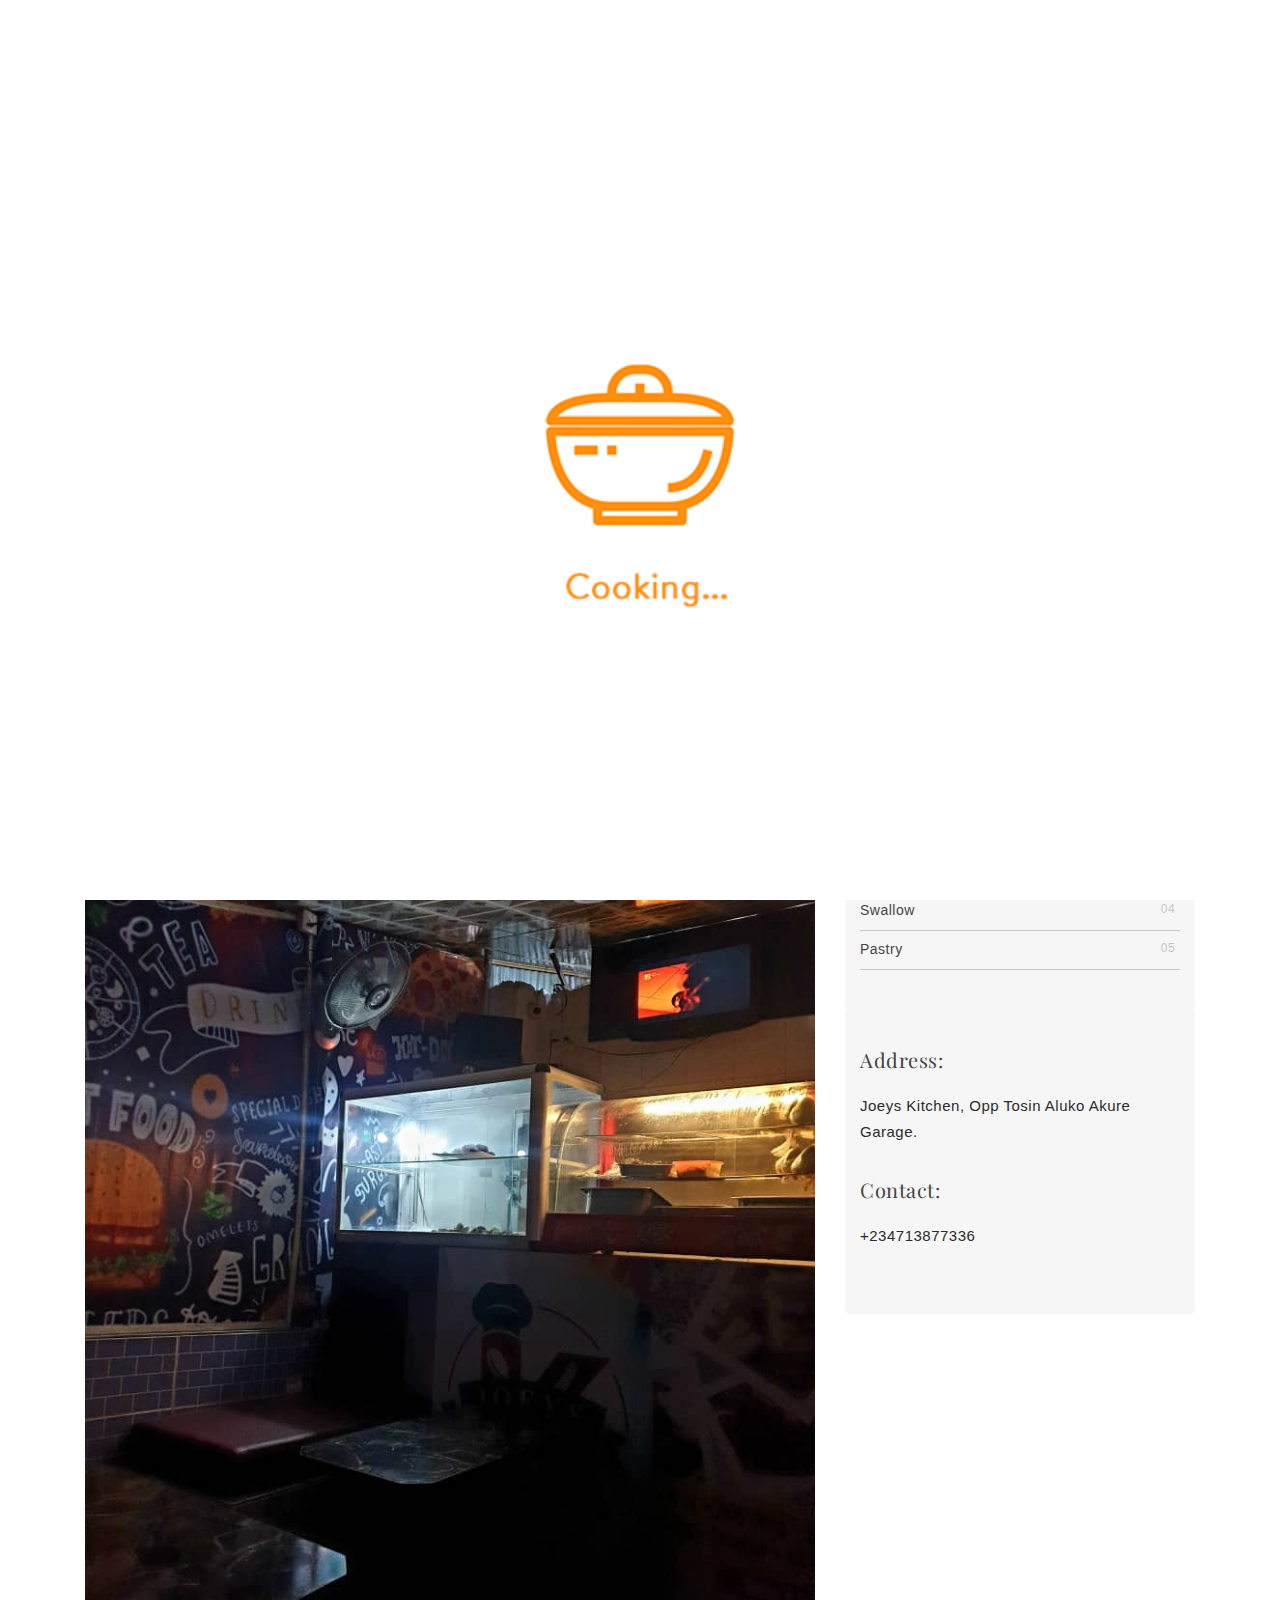
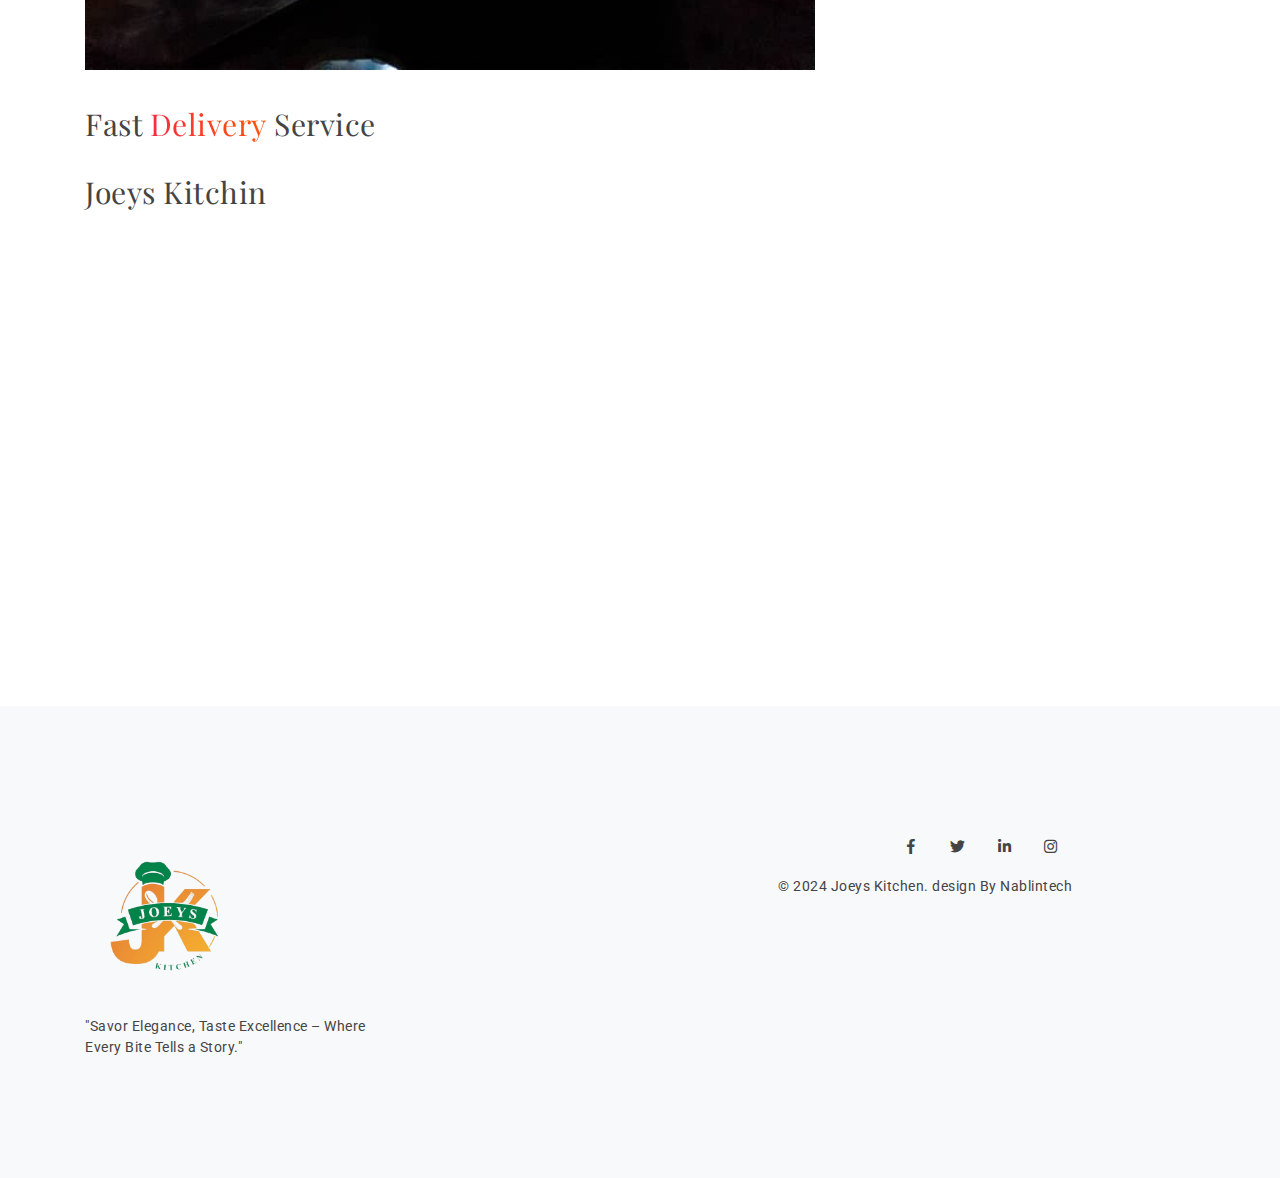
<file: food/blog-detail.html>
<!DOCTYPE html>
<html lang="en">
  <head>
    <!-- Meta Tags -->
    <meta charset="utf-8" />
    <meta
      name="viewport"
      content="width=device-width, initial-scale=1, shrink-to-fit=no"
    />
    <!-- Page Title -->
    <title>MegaOne</title>
    <!-- Favicon -->
    <link rel="icon" href="img/favicon.ico" />
    <!-- Bundle -->
    <link rel="stylesheet" href="../vendor/css/bundle.min.css" />
    <!-- Plugin Css -->
    <link rel="stylesheet" href="../vendor/css/revolution-settings.min.css" />
    <link rel="stylesheet" href="../vendor/css/jquery.fancybox.min.css" />
    <link rel="stylesheet" href="../vendor/css/owl.carousel.min.css" />
    <link rel="stylesheet" href="../vendor/css/swiper.min.css" />
    <link rel="stylesheet" href="../vendor/css/cubeportfolio.min.css" />
    <link rel="stylesheet" href="../vendor/css/LineIcons.min.css" />
    <link rel="stylesheet" href="../vendor/css/jquery-ui.bundle.css" />
    <link rel="stylesheet" href="../vendor/css/select2.min.css" />
    <!--    <link rel="stylesheet" href="../vendor/css/animate.css">-->
    <!-- Style Sheet -->
    <link rel="stylesheet" href="css/style.css" />
  </head>
  <body
    data-spy="scroll"
    data-target=".navbar"
    data-offset="90"
    class="position-relative"
  >
    <!--Preloader-->

    <div class="loader" id="loader-fade">
      <div class="loader-wrapper">
        <img src="img/cooking_loader_2.gif" alt="image" />
      </div>
    </div>

    <!--End Preloader-->

    <div class="wrapper">
      <!--Header Section-->
      <header class="header-with-topbar style-two">
        <div
          class="top-header-area d-none d-lg-inline-block transparent-bg center-logo"
        >
          <div class="container">
            <div class="row">
              <a href="#home" class="logo link" title="logo">
                <img
                  src="img/logo.png"
                  alt="logo"
                  title="Logo"
                  class="logo-default"
                />
              </a>
            </div>
          </div>
        </div>
        <nav
          class="navbar navbar-top-default navbar-expand-lg full-nav center-logo nav-line"
        >
          <div class="container">
            <a class="logo link" href="javascript:void(0)">
              <img
                src="img/logo.png"
                alt="logo"
                title="Logo"
                class="logo-default d-lg-none"
              />
              <img
                src="img/logo.png"
                alt="logo"
                title="Logo"
                class="logo-scrolled"
              />
            </a>
            <div class="collapse navbar-collapse d-none d-lg-block">
              <ul class="nav navbar-nav">
                <li class="nav-item">
                  <a class="nav-link link" href="../index-food.html#home"></a>
                </li>
                <li class="nav-item">
                  <a class="nav-link link" href="./blog.html">Home</a>
                </li>
                <li class="nav-item">
                  <a
                    class="nav-link link"
                    href="../index-food.html#booking"
                  ></a>
                </li>
              </ul>
              <ul class="nav navbar-nav">
                <li class="nav-item">
                  <a class="nav-link link" href="../index-food.html#deal"></a>
                </li>
                <li class="nav-item">
                  <a class="nav-link link active" href="./blog-detail.html"
                    >Orders</a
                  >
                </li>
                <li class="nav-item">
                  <a
                    class="nav-link link"
                    href="../index-food.html#contact"
                  ></a>
                </li>
              </ul>
            </div>
            <div class="social_icons d-none d-md-block">
              <ul>
                <li>
                  <a href="#." class="facebook-bg-hvr"
                    ><i class="fab fa-facebook-f" aria-hidden="true"></i
                  ></a>
                </li>
                <li>
                  <a href="#." class="twitter-bg-hvr"
                    ><i class="fab fa-twitter" aria-hidden="true"></i
                  ></a>
                </li>
                <li>
                  <a href="#." class="linkedin-bg-hvr"
                    ><i class="fab fa-linkedin-in" aria-hidden="true"></i
                  ></a>
                </li>
                <li>
                  <a href="#." class="instagram-bg-hvr"
                    ><i class="fab fa-instagram" aria-hidden="true"></i
                  ></a>
                </li>
              </ul>
            </div>

            <div class="side-nav-btn" id="sidemenu_toggle">
              <span></span>
              <span></span>
              <span></span>
            </div>
          </div>
        </nav>

        <!-- Side Menu -->
        <div class="side-menu dnone">
          <div class="inner-wrapper nav-icon">
            <span class="btn-close link" id="btn_sideNavClose"></span>
            <nav class="side-nav w-100">
              <div class="navbar-nav">
                <ul class="navbar-nav">
                  <li class="nav-item">
                    <a
                      class="nav-link link active"
                      href="../index-food.html#home"
                    ></a>
                  </li>
                  <li class="nav-item">
                    <a class="nav-link link" href="../index-food.html#food"
                      >Our Menu</a
                    >
                  </li>
                  <li class="nav-item">
                    <a
                      class="nav-link link"
                      href="../index-food.html#booking"
                    ></a>
                  </li>
                  <li class="nav-item">
                    <a class="nav-link link" href="../index-food.html#deal"></a>
                  </li>
                  <li class="nav-item">
                    <a class="nav-link link" href="../index-food.html#blog"
                      >Our Blog</a
                    >
                  </li>
                  <li class="nav-item">
                    <a
                      class="nav-link link"
                      href="../index-food.html#contact"
                    ></a>
                  </li>
                </ul>
              </div>
            </nav>

            <div class="side-footer text-white w-100">
              <ul class="social-icons-simple">
                <li class="side-menu-icons">
                  <a href="javascript:void(0)" class="facebook-bg-hvr"
                    ><i class="fab fa-facebook-f color-white"></i>
                  </a>
                </li>
                <li class="side-menu-icons">
                  <a href="javascript:void(0)" class="twitter-bg-hvr"
                    ><i class="fab fa-twitter color-white"></i>
                  </a>
                </li>
                <li class="side-menu-icons">
                  <a href="javascript:void(0)" class="linkedin-bg-hvr"
                    ><i class="fab fa-linkedin-in color-white"></i>
                  </a>
                </li>
                <li class="side-menu-icons">
                  <a href="javascript:void(0)" class="instagram-bg-hvr"
                    ><i class="fab fa-instagram color-white"></i>
                  </a>
                </li>
              </ul>
            </div>
          </div>
        </div>
        <a id="close_side_menu" href="javascript:void(0);"></a>
        <!--Side Menu-->
      </header>
      <!--End Header Section-->

      <!--blog header-->

      <section class="blog-header">
        <div class="container">
          <div class="row">
            <div class="col-lg-12">
              <h2 class="text-capitalize mb-20 text-center text-white">
                Order <span class="text-white">Now!!</span>
              </h2>
              <h5 class="text-white text-center">
                We Serve The Best Food In Town
              </h5>
              <div class="page_nav">
                <a href="blog.html" class="text-white blog-15">Home</a>
                <span class="text-white blog-15"
                  ><i class="fa fa-angle-double-right text-white"></i
                  >Orders</span
                >
              </div>
            </div>
          </div>
        </div>
      </section>

      <!--end blog header-->

      <!-- our client -->
      <section class="our-client">
        <h2 class="d-none" aria-hidden="true">slider</h2>
        <div class="container">
          <div class="row">
            <div class="col-12 col-lg-8">
              <article class="blog_item heading_space item_padding">
                <div class="image-blog pb-20">
                  <img src="img/image0222.jpeg" alt="blog" />
                </div>
                <div class="reser-blog">
                  <h3 class="grey my-3">
                    Fast <span class="text-gradient">Delivery</span> Service
                  </h3>
                </div>
              </article>

              <article>
                <h3 class="my-4 center-leave">
                  Joeys Kitchin<span class="divider-left gradient-bg1"></span>
                </h3>
                <form class="findus wow fadeInUp" data-wow-delay="400ms">
                  <div class="row">
                    <div class="col-md-6">
                      <div class="form-group mb-20">
                        <input
                          type="text"
                          class="form-control para-color"
                          placeholder="Name"
                          required
                        />
                      </div>
                    </div>
                    <div class="col-md-6">
                      <div class="form-group">
                        <input
                          type="email"
                          class="form-control para-color"
                          placeholder="Location / Phone number"
                          required
                        />
                      </div>
                    </div>
                    <div class="col-md-12">
                      <textarea placeholder="Describe your Order"></textarea>
                      <div class="text-1 text-11 margin-sm">
                        <button
                          type="submit"
                          class="btn btn-green btn-large rev-slider btn-rounded w-100"
                        >
                          Place your Order
                        </button>
                      </div>
                    </div>
                  </div>
                </form>
              </article>
            </div>
            <div class="col-12 col-lg-4">
              <div class="text-left">
                <aside class="sidebar padding-bottom">
                  <div class="widget heading_space mb-lg-0">
                    <h4 class="darkcolor bottom20 align-left text-11">
                      Categories
                    </h4>
                    <ul class="webcats pb-10">
                      <li>
                        <a class="a-recent" href="./blog.html"
                          >Continental dishes<span>05</span></a
                        >
                      </li>
                      <li>
                        <a class="a-recent" href="./foodlist.html"
                          >Local dishes<span>03</span></a
                        >
                      </li>
                      <li>
                        <a class="a-recent" href="./foodlist2.html"
                          >Soups<span>06</span></a
                        >
                      </li>
                      <li>
                        <a class="a-recent" href="./swallow.html"
                          >Swallow<span>04</span></a
                        >
                      </li>
                      <li>
                        <a class="a-recent" href="./Pastry.html"
                          >Pastry<span>05</span></a
                        >
                      </li>
                    </ul>
                  </div>
                  <div class="widget heading_space">
                    <h4
                      class="text-capitalize darkcolor bottom20 align-left text-11"
                    >
                      Address:
                    </h4>
                    <div
                      class="single_post d-flex align-items-center justify-content-lg-start bottom15 justify-content-center text-lg-left"
                    >
                      <div class="text-1">
                        <span class="para-color"
                          >Joeys Kitchen, Opp Tosin Aluko Akure Garage.</span
                        >
                      </div>
                    </div>
                    <h4
                      class="text-capitalize darkcolor bottom20 align-left text-11"
                    >
                      Contact:
                    </h4>
                    <div
                      class="single_post d-flex align-items-center justify-content-lg-start bottom15 justify-content-center text-lg-left"
                    >
                      <div class="text-1">
                        <span class="para-color">+234713877336</span>
                      </div>
                    </div>
                    <div
                      class="single_post d-flex align-items-center justify-content-lg-start bottom15 justify-content-center text-lg-left"
                    ></div>
                  </div>
                </aside>
              </div>
            </div>
          </div>
        </div>
      </section>
      <!-- our client end -->

      <!--Footer-->
      <footer class="footer-sec bg-light">
        <div class="container">
          <div class="row">
            <div class="col-md-6">
              <div class="footer-logo">
                <div class="logo-max">
                  <a href="#home" class="logo link" title="logo">
                    <img
                      src="img/logo.png"
                      alt="logo"
                      title="Logo"
                      class="logo-default"
                    />
                  </a>
                </div>
                <p class="footer-width pt-20">
                  "Savor Elegance, Taste Excellence – Where Every Bite Tells a
                  Story."
                </p>
              </div>
            </div>

            <div class="col-md-6 col-sm-12 justify-content-center d-flex">
              <div class="footer-para">
                <div class="contact-social-icon pb-10">
                  <ul class="social-icons mb-0">
                    <li>
                      <a href="#." class="facebook-bg-hvr"
                        ><i class="fab fa-facebook-f" aria-hidden="true"></i
                      ></a>
                    </li>
                    <li>
                      <a href="#." class="twitter-bg-hvr"
                        ><i class="fab fa-twitter" aria-hidden="true"></i
                      ></a>
                    </li>
                    <li>
                      <a href="#." class="linkedin-bg-hvr"
                        ><i class="fab fa-linkedin-in" aria-hidden="true"></i
                      ></a>
                    </li>
                    <li>
                      <a href="#." class="instagram-bg-hvr"
                        ><i class="fab fa-instagram" aria-hidden="true"></i
                      ></a>
                    </li>
                  </ul>
                </div>
                <p class="copyright-para">
                  © 2024 Joeys Kitchen.
                  <a href="javascript:void(0);" class="grey">
                    design By Nablintech</a
                  >
                </p>
              </div>
            </div>
          </div>
        </div>
      </footer>
      <!--End Footer-->

      <!--G0 Top-->
      <div class="go-top">
        <i class="fas fa-chevron-up"></i><i class="fas fa-chevron-up"></i>
      </div>
      <!--End Go Top-->
    </div>

    <!-- JavaScript -->
    <script src="../vendor/js/bundle.min.js"></script>
    <!-- Plugin Js -->
    <script src="../vendor/js/jquery.fancybox.min.js"></script>
    <script src="../vendor/js/owl.carousel.min.js"></script>
    <script src="../vendor/js/swiper.min.js"></script>
    <script src="../vendor/js/jquery.cubeportfolio.min.js"></script>
    <script src="../vendor/js/jquery.appear.js"></script>
    <script src="../vendor/js/wow.min.js"></script>
    <script src="../vendor/js/flip.js"></script>
    <script src="../vendor/js/jquery-ui.bundle.js"></script>
    <script src="../vendor/js/select2.min.js"></script>
    <script src="../vendor/js/jquery.hoverdir.js"></script>
    <script src="../vendor/js/hover-item.js"></script>
    <script src="../vendor/js/slick.min.js"></script>
    <script src="../vendor/js/parallaxie.min.js"></script>
    <!-- REVOLUTION JS FILES -->
    <script src="../vendor/js/jquery.themepunch.tools.min.js"></script>
    <script src="../vendor/js/jquery.themepunch.revolution.min.js"></script>
    <!-- SLIDER REVOLUTION EXTENSIONS -->
    <script src="../vendor/js/extensions/revolution.extension.actions.min.js"></script>
    <script src="../vendor/js/extensions/revolution.extension.carousel.min.js"></script>
    <script src="../vendor/js/extensions/revolution.extension.kenburn.min.js"></script>
    <script src="../vendor/js/extensions/revolution.extension.layeranimation.min.js"></script>
    <script src="../vendor/js/extensions/revolution.extension.migration.min.js"></script>
    <script src="../vendor/js/extensions/revolution.extension.navigation.min.js"></script>
    <script src="../vendor/js/extensions/revolution.extension.parallax.min.js"></script>
    <script src="../vendor/js/extensions/revolution.extension.slideanims.min.js"></script>
    <script src="../vendor/js/extensions/revolution.extension.video.min.js"></script>
    <!-- custom script -->
    <script src="http://maps.google.com/maps/api/js?key=AIzaSyCo_pcAdFNbTDCAvMwAD19oRTuEmb9M50c"></script>
    <script src="js/script.js"></script>
  </body>
</html>
</file>
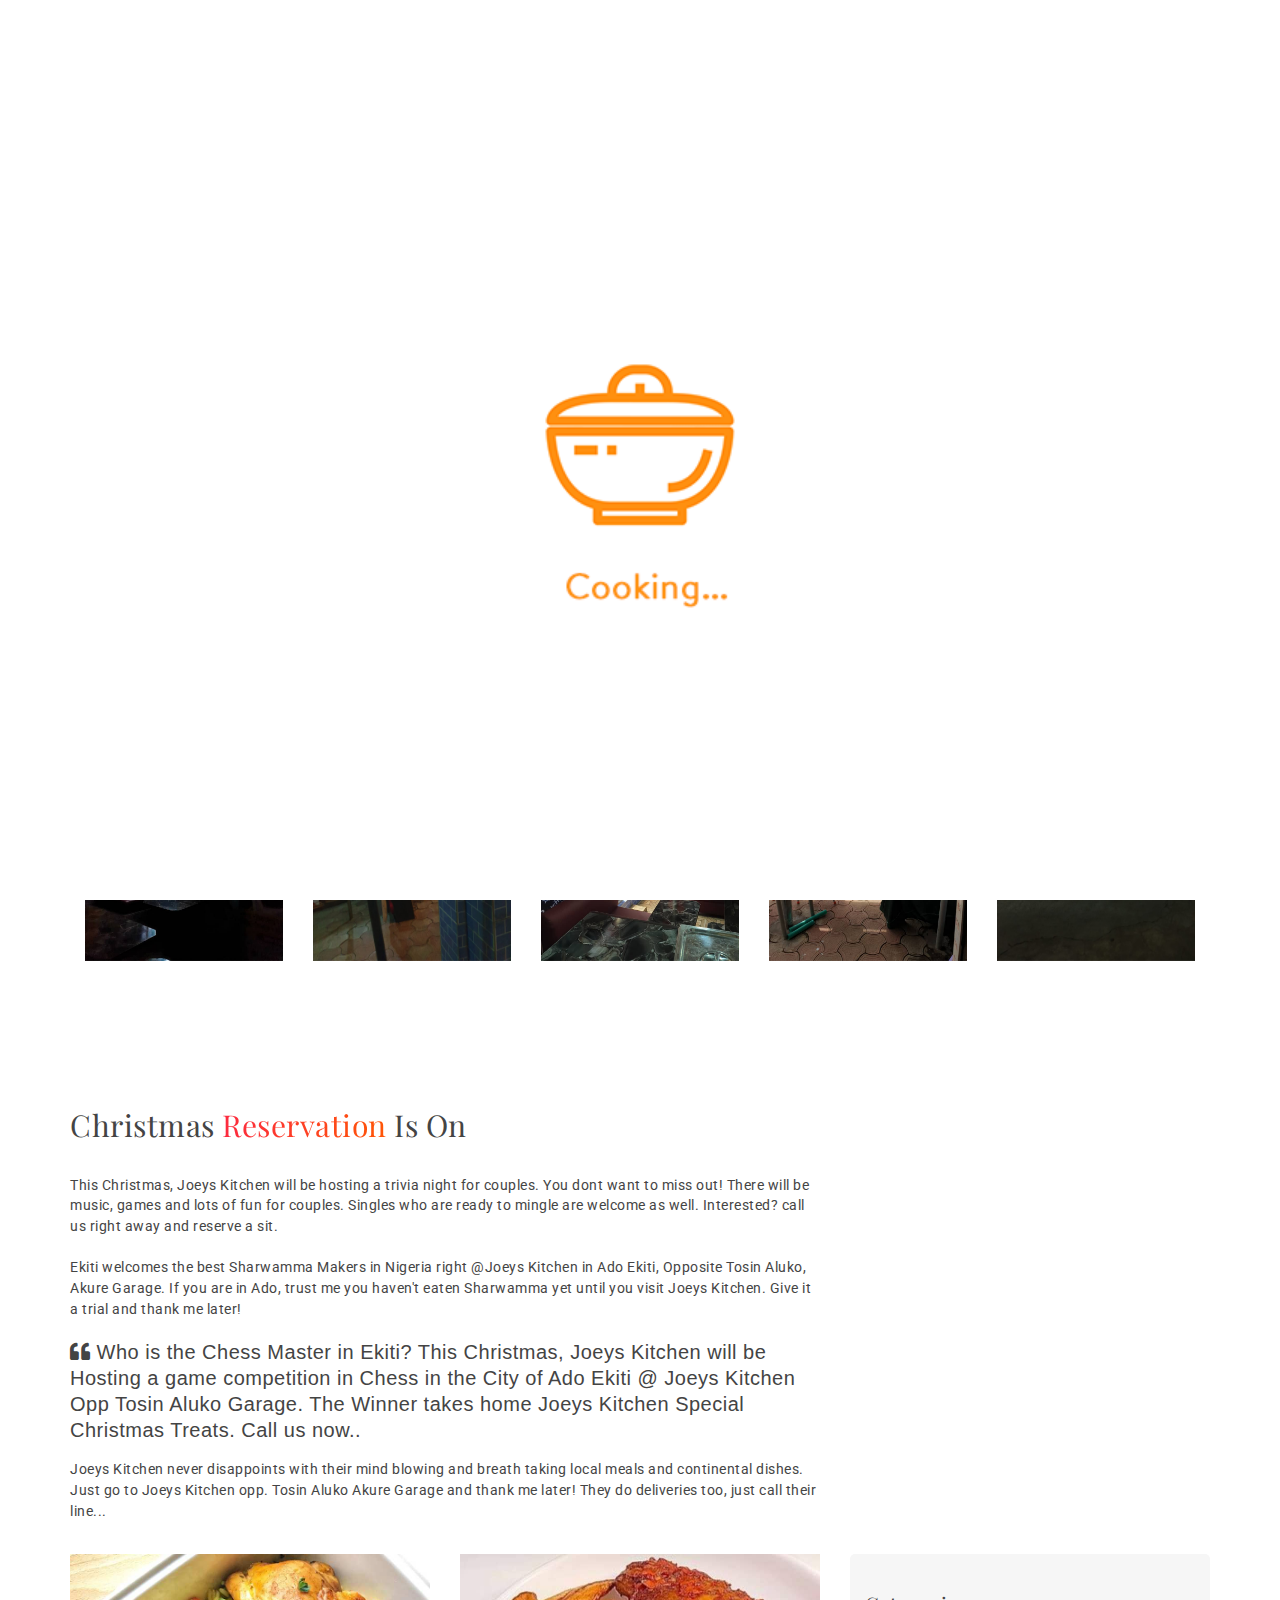
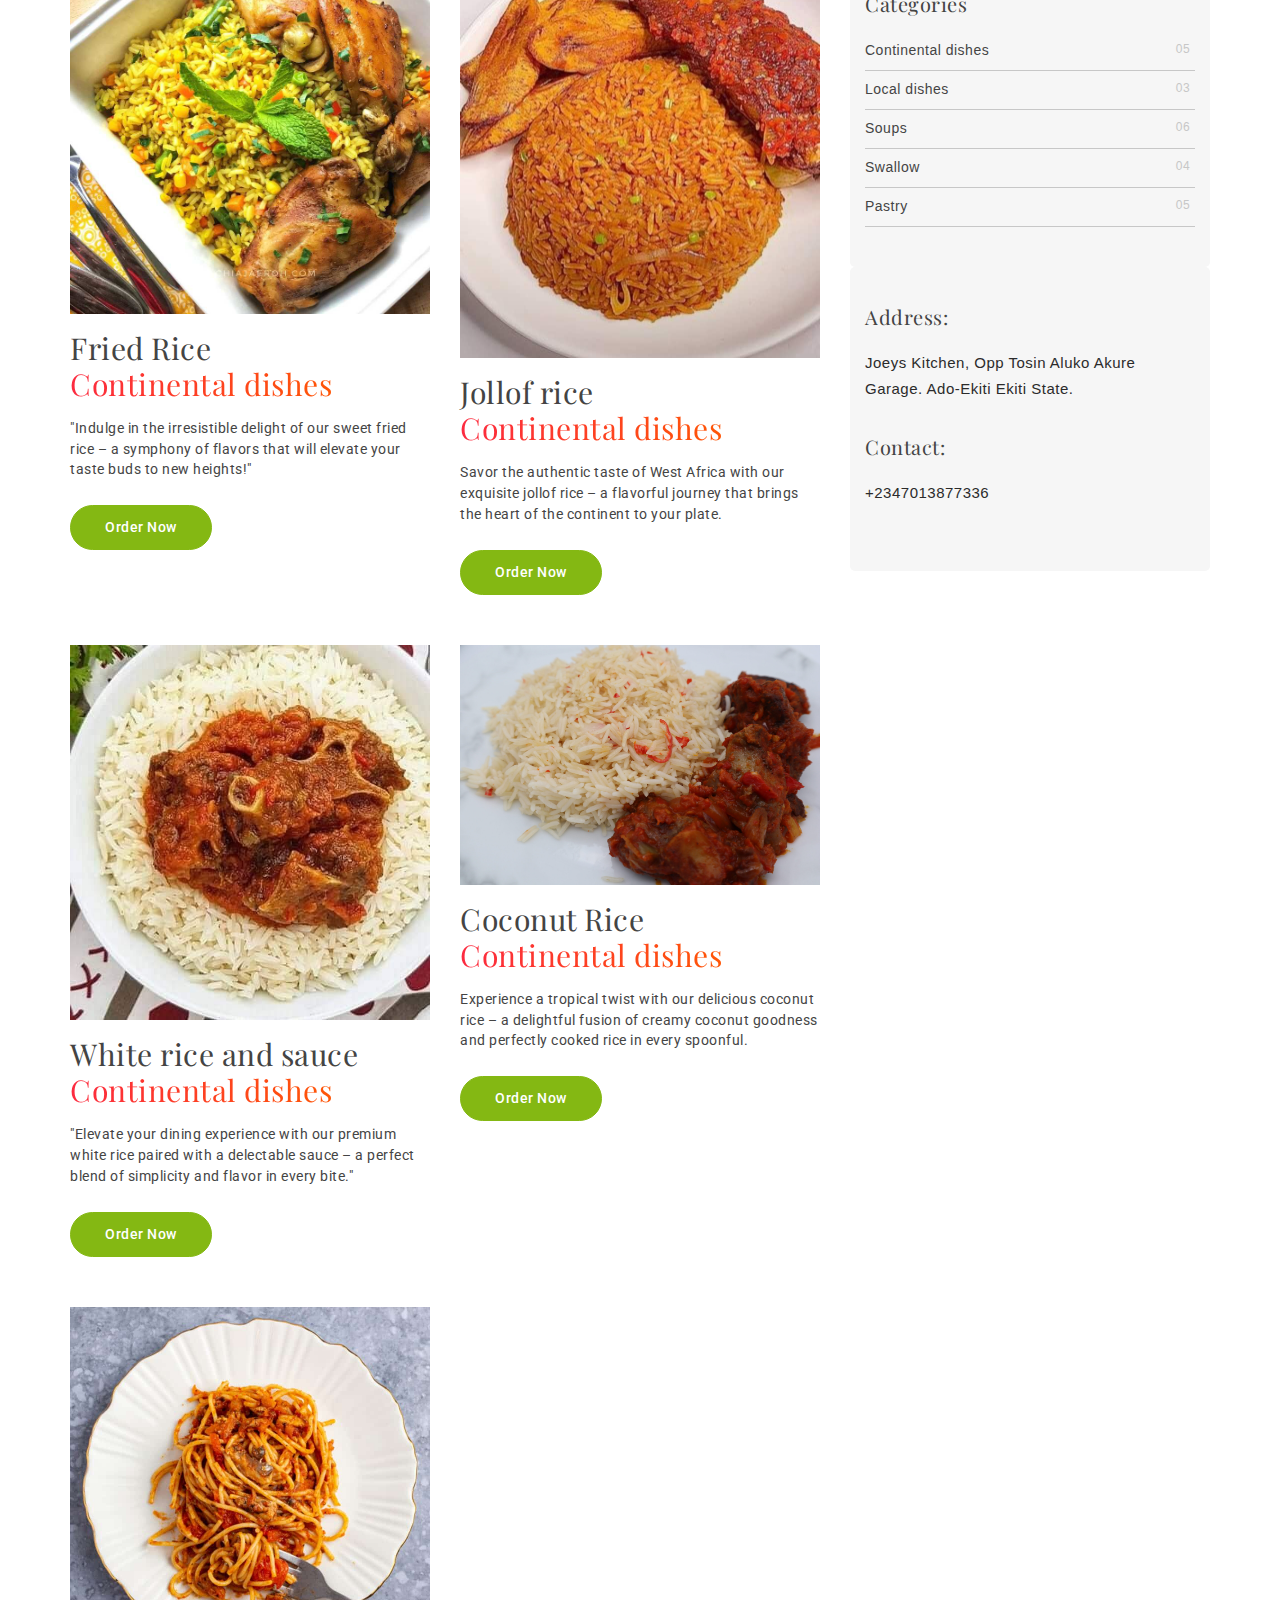
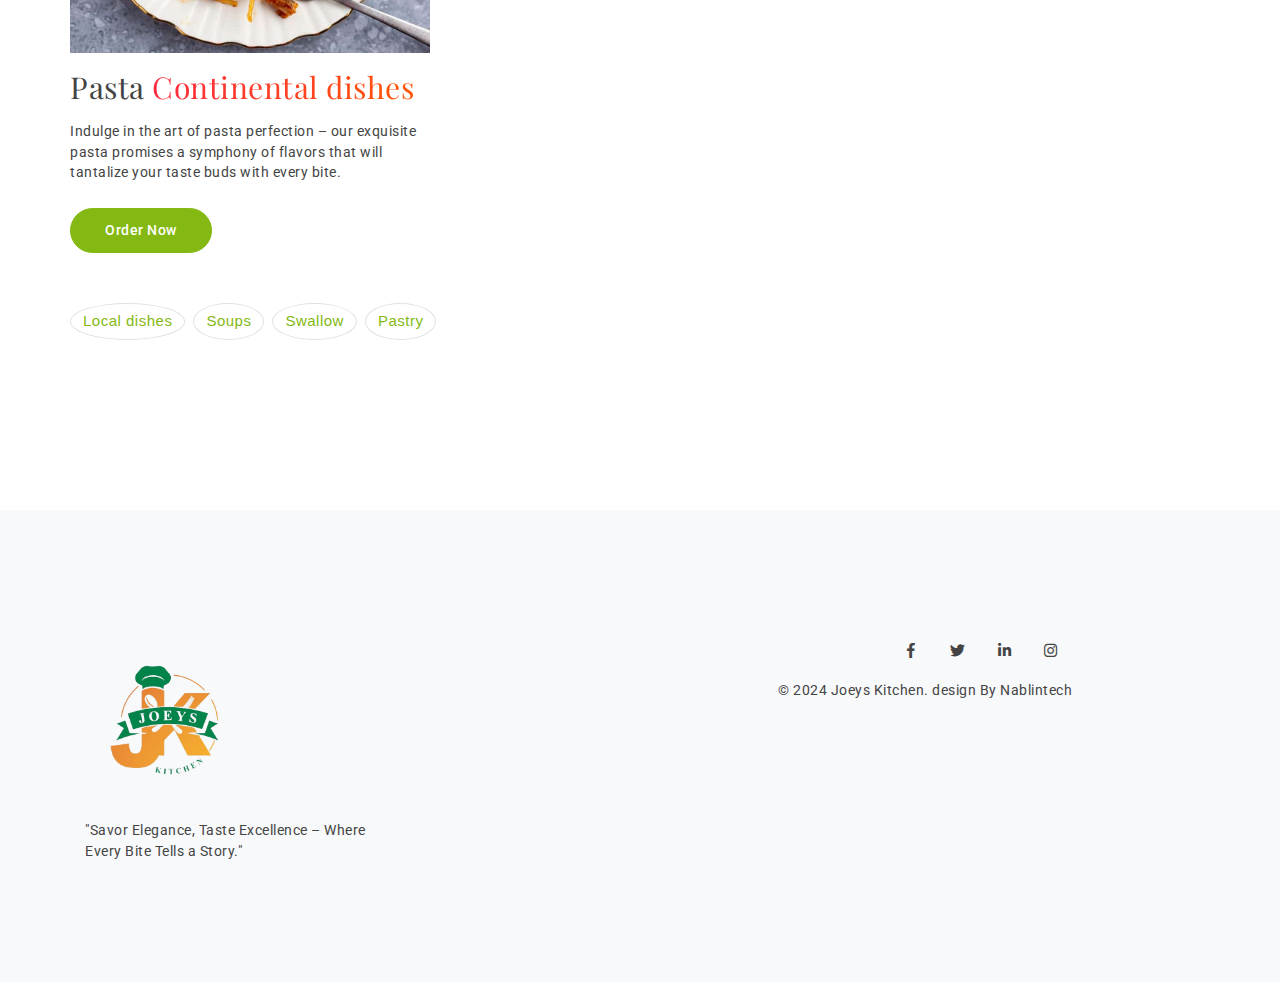
<file: food/blog.html>
<!DOCTYPE html>
<html lang="en">
  <head>
    <!-- Meta Tags -->
    <meta charset="utf-8" />
    <meta
      name="viewport"
      content="width=device-width, initial-scale=1, shrink-to-fit=no"
    />
    <!-- Page Title -->
    <title>MegaOne</title>
    <!-- Favicon -->
    <link rel="icon" href="img/favicon.ico" />
    <!-- Bundle -->
    <link rel="stylesheet" href="../vendor/css/bundle.min.css" />
    <!-- Plugin Css -->
    <link rel="stylesheet" href="../vendor/css/revolution-settings.min.css" />
    <link rel="stylesheet" href="../vendor/css/jquery.fancybox.min.css" />
    <link rel="stylesheet" href="../vendor/css/owl.carousel.min.css" />
    <link rel="stylesheet" href="../vendor/css/swiper.min.css" />
    <link rel="stylesheet" href="../vendor/css/cubeportfolio.min.css" />
    <link rel="stylesheet" href="../vendor/css/LineIcons.min.css" />
    <link rel="stylesheet" href="../vendor/css/jquery-ui.bundle.css" />
    <link rel="stylesheet" href="../vendor/css/select2.min.css" />
    <!--    <link rel="stylesheet" href="../vendor/css/animate.css">-->
    <!-- Style Sheet -->
    <link rel="stylesheet" href="css/style.css" />
  </head>
  <body
    data-spy="scroll"
    data-target=".navbar"
    data-offset="90"
    class="position-relative"
  >
    <!--Preloader-->

    <div class="loader" id="loader-fade">
      <div class="loader-wrapper">
        <img src="img/cooking_loader_2.gif" alt="image" />
      </div>
    </div>

    <!--End Preloader-->

    <div class="wrapper">
      <!--Header Section-->
      <header class="header-with-topbar style-two">
        <div
          class="top-header-area d-none d-lg-inline-block transparent-bg center-logo"
        >
          <div class="container">
            <div class="row">
              <a href="#home" class="logo link" title="logo">
                <img
                  src="img/logo.png"
                  alt="logo"
                  title="Logo"
                  class="logo-default"
                />
              </a>
            </div>
          </div>
        </div>
        <nav
          class="navbar navbar-top-default navbar-expand-lg full-nav center-logo nav-line"
        >
          <div class="container">
            <a class="logo link" href="javascript:void(0)">
              <img
                src="img/logo.png"
                alt="logo"
                title="Logo"
                class="logo-default d-lg-none"
              />
              <img
                src="img/logo.png"
                alt="logo"
                title="Logo"
                class="logo-scrolled"
              />
            </a>
            <div class="collapse navbar-collapse d-none d-lg-block">
              <ul class="nav navbar-nav">
                <li class="nav-item">
                  <a class="nav-link link" href="../index-food.html#home"></a>
                </li>
                <li class="nav-item">
                  <a class="nav-link link" href="../index-food.html#food"
                    >Home</a
                  >
                </li>
                <li class="nav-item">
                  <a
                    class="nav-link link"
                    href="../index-food.html#booking"
                  ></a>
                </li>
              </ul>
              <ul class="nav navbar-nav">
                <li class="nav-item">
                  <a class="nav-link link" href="../index-food.html#deal"></a>
                </li>
                <li class="nav-item">
                  <a class="nav-link link active" href="./blog-detail.html"
                    >Orders </a
                  >
                </li>
                <li class="nav-item">
                  <a
                    class="nav-link link"
                    href="../index-food.html#contact"
                  ></a>
                </li>
              </ul>
            </div>
            <div class="social_icons d-none d-md-block">
              <ul>
                <li>
                  <a href="#." class="facebook-bg-hvr"
                    ><i class="fab fa-facebook-f" aria-hidden="true"></i
                  ></a>
                </li>
                <li>
                  <a href="#." class="twitter-bg-hvr"
                    ><i class="fab fa-twitter" aria-hidden="true"></i
                  ></a>
                </li>
                <li>
                  <a href="#." class="linkedin-bg-hvr"
                    ><i class="fab fa-linkedin-in" aria-hidden="true"></i
                  ></a>
                </li>
                <li>
                  <a href="#." class="instagram-bg-hvr"
                    ><i class="fab fa-instagram" aria-hidden="true"></i
                  ></a>
                </li>
              </ul>
            </div>

            <div class="side-nav-btn" id="sidemenu_toggle">
              <span></span>
              <span></span>
              <span></span>
            </div>
          </div>
        </nav>
      </header>
      <!--End Header Section-->

      <!--blog header-->

      <section class="blog-header">
        <div class="container">
          <div class="row">
            <div class="col-lg-12">
              <h2 class="text-capitalize mb-20 text-center text-white">
                Joeys Kitchen
              </h2>
              <h5 class="text-white text-center">
                We Serve The Best Food In Town
              </h5>
              <div class="page_nav">
                <a href="blog.html" class="text-white blog-15">Home</a>
                <span class="text-white blog-15"
                  ><i class="fa fa-angle-double-right text-white"></i>
                  Orders</span
                >
              </div>
            </div>
          </div>
        </div>
      </section>

      <!--end blog header-->

      <!-- our client -->
      <section class="our-client">
        <h2 class="d-none" aria-hidden="true">slider</h2>
        <div class="container">
          <div class="row heading-space">
            <div class="col-md-12 col-sm-12">
              <div class="owl-carousel partners-slider">
                <div class="item">
                  <div class="logo-item">
                    <img alt="image" src="img/image0222.jpeg" />
                  </div>
                </div>
                <div class="item">
                  <div class="logo-item">
                    <img alt="image" src="img/image06.jpeg" />
                  </div>
                </div>
                <div class="item">
                  <div class="logo-item">
                    <img alt="image" src="img/image05.jpeg" />
                  </div>
                </div>
                <div class="item">
                  <div class="logo-item">
                    <img alt="image" src="img/image04.jpeg" />
                  </div>
                </div>
                <div class="item">
                  <div class="logo-item">
                    <img alt="image" src="img/image10.jpeg" />
                  </div>
                </div>
                <div class="item">
                  <div class="logo-item">
                    <img alt="image" src="img/image033.jpeg" />
                  </div>
                </div>
                <div class="item">
                  <div class="logo-item">
                    <img alt="image" src="img/image07.jpeg" />
                  </div>
                </div>
                <div class="item">
                  <div class="logo-item">
                    <img alt="image" src="img/image09.jpeg" />
                  </div>
                </div>
              </div>
            </div>
          </div>

          <div class="row">
            <div class="row">
              <div class="col-12 col-lg-8">
                <article class="blog_item heading_space item_padding">
                  <div class="reser-blog">
                    <h3 class="grey my-3">
                      Christmas <span class="text-gradient">Reservation</span> Is
                      On
                    </h3>
                  </div>
                  <div class="comment-text py-2">
               
                  </div>
                  <p class="para-color-2 align-left text-11 mb-20">
                  This Christmas, Joeys Kitchen will be hosting a trivia night for couples.
You dont want to miss out! There will be music, games and lots of fun for couples. Singles who are ready to mingle are welcome as well.
Interested? call us right away and reserve a sit. 
                  </p>
                  <p class="para-color-2 align-left text-11 mb-20">
                 Ekiti welcomes the best Sharwamma Makers in Nigeria right @Joeys Kitchen in Ado Ekiti, Opposite Tosin Aluko, Akure Garage.
If you are in Ado, trust me you haven't eaten Sharwamma yet until you visit Joeys Kitchen. Give it a trial and thank me later! 
                  </p>
                  <blockquote class="blockquote grey">
                    <i class="fa fa-quote-left"></i> Who is the Chess Master in Ekiti?
This Christmas, Joeys Kitchen will be Hosting a game competition in Chess in the City of Ado Ekiti @ Joeys Kitchen Opp Tosin Aluko Garage.
The Winner takes home Joeys Kitchen Special Christmas Treats. Call us now..  
                  </blockquote>

                  <p class="para-color-2 align-left text-11 mb-20">
               Joeys Kitchen never disappoints with their mind blowing and breath taking local meals and continental dishes.
Just go to Joeys Kitchen opp. Tosin Aluko Akure Garage and thank me later!
They do deliveries too, just call their line...
                  </p>
                </article>

               
            </div>
            <div class="col-12 col-lg-8">
              <div class="row">
                <div class="col-md-6">
                  <div class="blog-p-img">
                    <img
                      src="img/Nigerian-fried-rice-recipe-main-photo-3.jpg"
                      class="blog-img-p"
                      alt="image"
                    />
                  </div>
                  <div class="comment-text">
                    <h3 class="grey my-3">
                      Fried Rice
                      <span class="text-gradient">Continental dishes</span>
                    </h3>
                  </div>
                  <div class="comment-text">
                    <p class="comment-para">
                      "Indulge in the irresistible delight of our sweet fried
                      rice – a symphony of flavors that will elevate your taste
                      buds to new heights!"
                    </p>
                    <a
                      href="blog-detail.html"
                      class="btn btn-green btn-large btn-rounded d-inline-block comment-btn"
                      >Order Now</a
                    >
                  </div>
                </div>
                <div class="col-md-6 p-50">
                  <div class="blog-p-img">
                    <img src="img/jolof.jpg" class="blog-img-p" alt="image" />
                  </div>
                  <div class="comment-text">
                    <h3 class="grey my-3">
                      Jollof rice
                      <span class="text-gradient">Continental dishes</span>
                    </h3>
                  </div>
                  <div class="comment-text">
                    <p class="comment-para">
                      Savor the authentic taste of West Africa with our
                      exquisite jollof rice – a flavorful journey that brings
                      the heart of the continent to your plate.
                    </p>
                    <a
                      href="blog-detail.html"
                      class="btn btn-green btn-large btn-rounded d-inline-block comment-btn"
                      >Order Now</a
                    >
                  </div>
                </div>
                <div class="col-md-6 p-50">
                  <div class="blog-p-img mt-50 blog-0">
                    <img
                      src="img/whiterice.jpg"
                      class="blog-img-p"
                      alt="image"
                    />
                  </div>
                  <div class="comment-text">
                    <h3 class="grey my-3">
                      White rice and sauce<span class="text-gradient"
                        >Continental dishes</span
                      >
                    </h3>
                  </div>
                  <div class="comment-text">
                    <p class="comment-para">
                      "Elevate your dining experience with our premium white
                      rice paired with a delectable sauce – a perfect blend of
                      simplicity and flavor in every bite."
                    </p>
                    <a
                      href="blog-detail.html"
                      class="btn btn-green btn-large btn-rounded d-inline-block comment-btn"
                      >Order Now</a
                    >
                  </div>
                </div>
                <div class="col-md-6 p-50">
                  <div class="blog-p-img mt-50 blog-0">
                    <img src="img/coconut.jpg" class="blog-img-p" alt="image" />
                  </div>
                  <div class="comment-text">
                    <h3 class="grey my-3">
                      Coconut Rice
                      <span class="text-gradient">Continental dishes</span>
                    </h3>
                  </div>
                  <div class="comment-text">
                    <p class="comment-para">
                      Experience a tropical twist with our delicious coconut
                      rice – a delightful fusion of creamy coconut goodness and
                      perfectly cooked rice in every spoonful.
                    </p>
                    <a
                      href="blog-detail.html"
                      class="btn btn-green btn-large btn-rounded d-inline-block comment-btn"
                      >Order Now</a
                    >
                  </div>
                </div>
                <div class="col-md-6 p-50">
                  <div class="blog-p-img mt-50 blog-0">
                    <img src="img/Pasta.jpg" class="blog-img-p" alt="image" />
                  </div>
                  <div class="comment-text">
                    <h3 class="grey my-3">
                      Pasta
                      <span class="text-gradient">Continental dishes</span>
                    </h3>
                  </div>
                  <div class="comment-text">
                    <p class="comment-para">
                      Indulge in the art of pasta perfection – our exquisite
                      pasta promises a symphony of flavors that will tantalize
                      your taste buds with every bite.
                    </p>
                    <a
                      href="blog-detail.html"
                      class="btn btn-green btn-large btn-rounded d-inline-block comment-btn"
                      >Order Now</a
                    >
                  </div>
                </div>
              </div>
              <div class="row">
                <div class="col-sm-12">
                  <ul
                    class="pagination justify-content-center mt-50 pagi-50"
                    data-wow-delay="500ms"
                  >
                    <li class="page-item">
                      <a class="page-link" href="./foodlist.html"
                        >Local dishes</a
                      >
                    </li>
                    <li class="page-item">
                      <a class="page-link" href="./foodlist2.html">Soups</a>
                    </li>
                    <li class="page-item">
                      <a class="page-link" href="./swallow.html">Swallow</a>
                    </li>
                    <li class="page-item">
                      <a class="page-link" href="./Pastry.html">Pastry</a>
                    </li>
                  </ul>
                </div>
              </div>
            </div>
            <div class="col-12 col-lg-4">
              <div class="text-left">
                <aside class="sidebar padding-bottom">
                 
               
                 
                  <div class="widget heading_space mb-lg-0">
                    <h4 class="darkcolor bottom20 align-left text-11">
                      Categories
                    </h4>
                    <ul class="webcats pb-10">
                      <li>
                        <a class="a-recent" href="./blog.html"
                          >Continental dishes<span>05</span></a
                        >
                      </li>
                      <li>
                        <a class="a-recent" href="./foodlist.html"
                          >Local dishes<span>03</span></a
                        >
                      </li>
                      <li>
                        <a class="a-recent" href="./foodlist2.html"
                          >Soups<span>06</span></a
                        >
                      </li>
                      <li>
                        <a class="a-recent" href="./swallow.html"
                          >Swallow<span>04</span></a
                        >
                      </li>
                      <li>
                        <a class="a-recent" href="./Pastry.html"
                          >Pastry<span>05</span></a
                        >
                      </li>
                    </ul>
            
                  </div>
                    <div class="widget heading_space">
                    <h4
                      class="text-capitalize darkcolor bottom20 align-left text-11"
                    >
                      Address:
                    </h4>
                    <div
                      class="single_post d-flex align-items-center justify-content-lg-start bottom15 justify-content-center text-lg-left"
                    >
                      <div class="text-1">
                        <span class="para-color"
                          >Joeys Kitchen, Opp Tosin Aluko Akure Garage. Ado-Ekiti Ekiti State.</span
                        >
                      </div>
                    </div>
                    <h4
                      class="text-capitalize darkcolor bottom20 align-left text-11"
                    >
                      Contact:
                    </h4>
                    <div
                      class="single_post d-flex align-items-center justify-content-lg-start bottom15 justify-content-center text-lg-left"
                    >
                      <div class="text-1">
                        <span class="para-color">+2347013877336</span>
                      </div>
                    </div>
                    <div
                      class="single_post d-flex align-items-center justify-content-lg-start bottom15 justify-content-center text-lg-left"
                    ></div>
                  </div>
                </aside>
              </div>
            </div>
          </div>
        </div>
      </section>
      <!-- our client end -->

      <!--Footer-->
      <footer class="footer-sec bg-light">
        <div class="container">
          <div class="row">
            <div class="col-md-6">
              <div class="footer-logo">
                <div class="logo-max">
                  <a href="#home" class="logo link" title="logo">
                    <img
                      src="img/logo.png"
                      alt="logo"
                      title="Logo"
                      class="logo-default"
                    />
                  </a>
                </div>
                <p class="footer-width pt-20">
                  "Savor Elegance, Taste Excellence – Where Every Bite Tells a
                  Story."
                </p>
              </div>
            </div>

            <div class="col-md-6 col-sm-12 justify-content-center d-flex">
              <div class="footer-para">
                <div class="contact-social-icon pb-10">
                  <ul class="social-icons mb-0">
                    <li>
                      <a href="#." class="facebook-bg-hvr"
                        ><i class="fab fa-facebook-f" aria-hidden="true"></i
                      ></a>
                    </li>
                    <li>
                      <a href="#." class="twitter-bg-hvr"
                        ><i class="fab fa-twitter" aria-hidden="true"></i
                      ></a>
                    </li>
                    <li>
                      <a href="#." class="linkedin-bg-hvr"
                        ><i class="fab fa-linkedin-in" aria-hidden="true"></i
                      ></a>
                    </li>
                    <li>
                      <a href="#." class="instagram-bg-hvr"
                        ><i class="fab fa-instagram" aria-hidden="true"></i
                      ></a>
                    </li>
                  </ul>
                </div>
                <p class="copyright-para">
                  © 2024 Joeys Kitchen. design By
                  <a href="javascript:void(0);" class="grey"> Nablintech</a>
                </p>
              </div>
            </div>
          </div>
        </div>
      </footer>
      <!--End Footer-->

      <!--G0 Top-->
      <div class="go-top">
        <i class="fas fa-chevron-up"></i><i class="fas fa-chevron-up"></i>
      </div>
      <!--End Go Top-->
    </div>

    <!-- JavaScript -->
    <script src="../vendor/js/bundle.min.js"></script>
    <!-- Plugin Js -->
    <script src="../vendor/js/jquery.fancybox.min.js"></script>
    <script src="../vendor/js/owl.carousel.min.js"></script>
    <script src="../vendor/js/swiper.min.js"></script>
    <script src="../vendor/js/jquery.cubeportfolio.min.js"></script>
    <script src="../vendor/js/jquery.appear.js"></script>
    <script src="../vendor/js/wow.min.js"></script>
    <script src="../vendor/js/flip.js"></script>
    <script src="../vendor/js/jquery-ui.bundle.js"></script>
    <script src="../vendor/js/select2.min.js"></script>
    <script src="../vendor/js/jquery.hoverdir.js"></script>
    <script src="../vendor/js/hover-item.js"></script>
    <script src="../vendor/js/slick.min.js"></script>
    <script src="../vendor/js/parallaxie.min.js"></script>
    <!-- REVOLUTION JS FILES -->
    <script src="../vendor/js/jquery.themepunch.tools.min.js"></script>
    <script src="../vendor/js/jquery.themepunch.revolution.min.js"></script>
    <!-- SLIDER REVOLUTION EXTENSIONS -->
    <script src="../vendor/js/extensions/revolution.extension.actions.min.js"></script>
    <script src="../vendor/js/extensions/revolution.extension.carousel.min.js"></script>
    <script src="../vendor/js/extensions/revolution.extension.kenburn.min.js"></script>
    <script src="../vendor/js/extensions/revolution.extension.layeranimation.min.js"></script>
    <script src="../vendor/js/extensions/revolution.extension.migration.min.js"></script>
    <script src="../vendor/js/extensions/revolution.extension.navigation.min.js"></script>
    <script src="../vendor/js/extensions/revolution.extension.parallax.min.js"></script>
    <script src="../vendor/js/extensions/revolution.extension.slideanims.min.js"></script>
    <script src="../vendor/js/extensions/revolution.extension.video.min.js"></script>
    <!-- custom script -->
    <script src="http://maps.google.com/maps/api/js?key=AIzaSyCo_pcAdFNbTDCAvMwAD19oRTuEmb9M50c"></script>
    <script src="js/script.js"></script>
  </body>
</html>
</file>
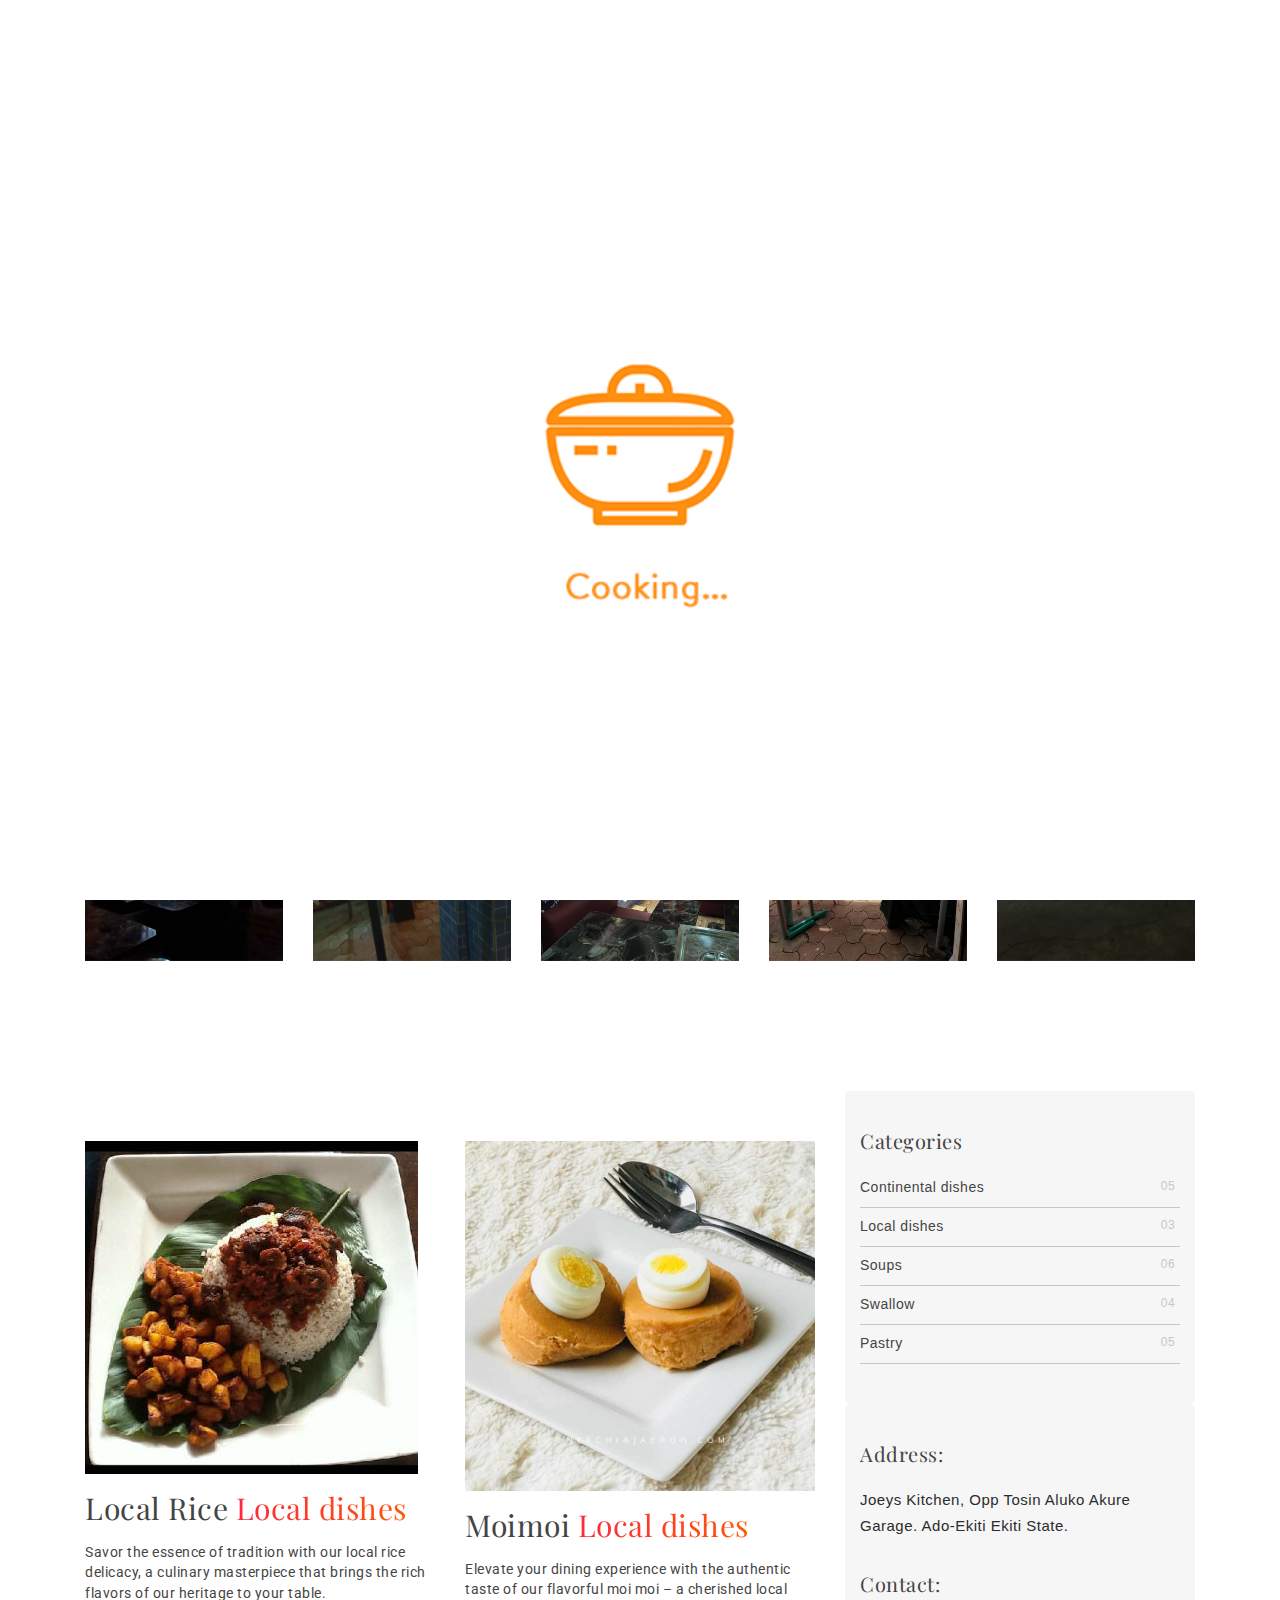
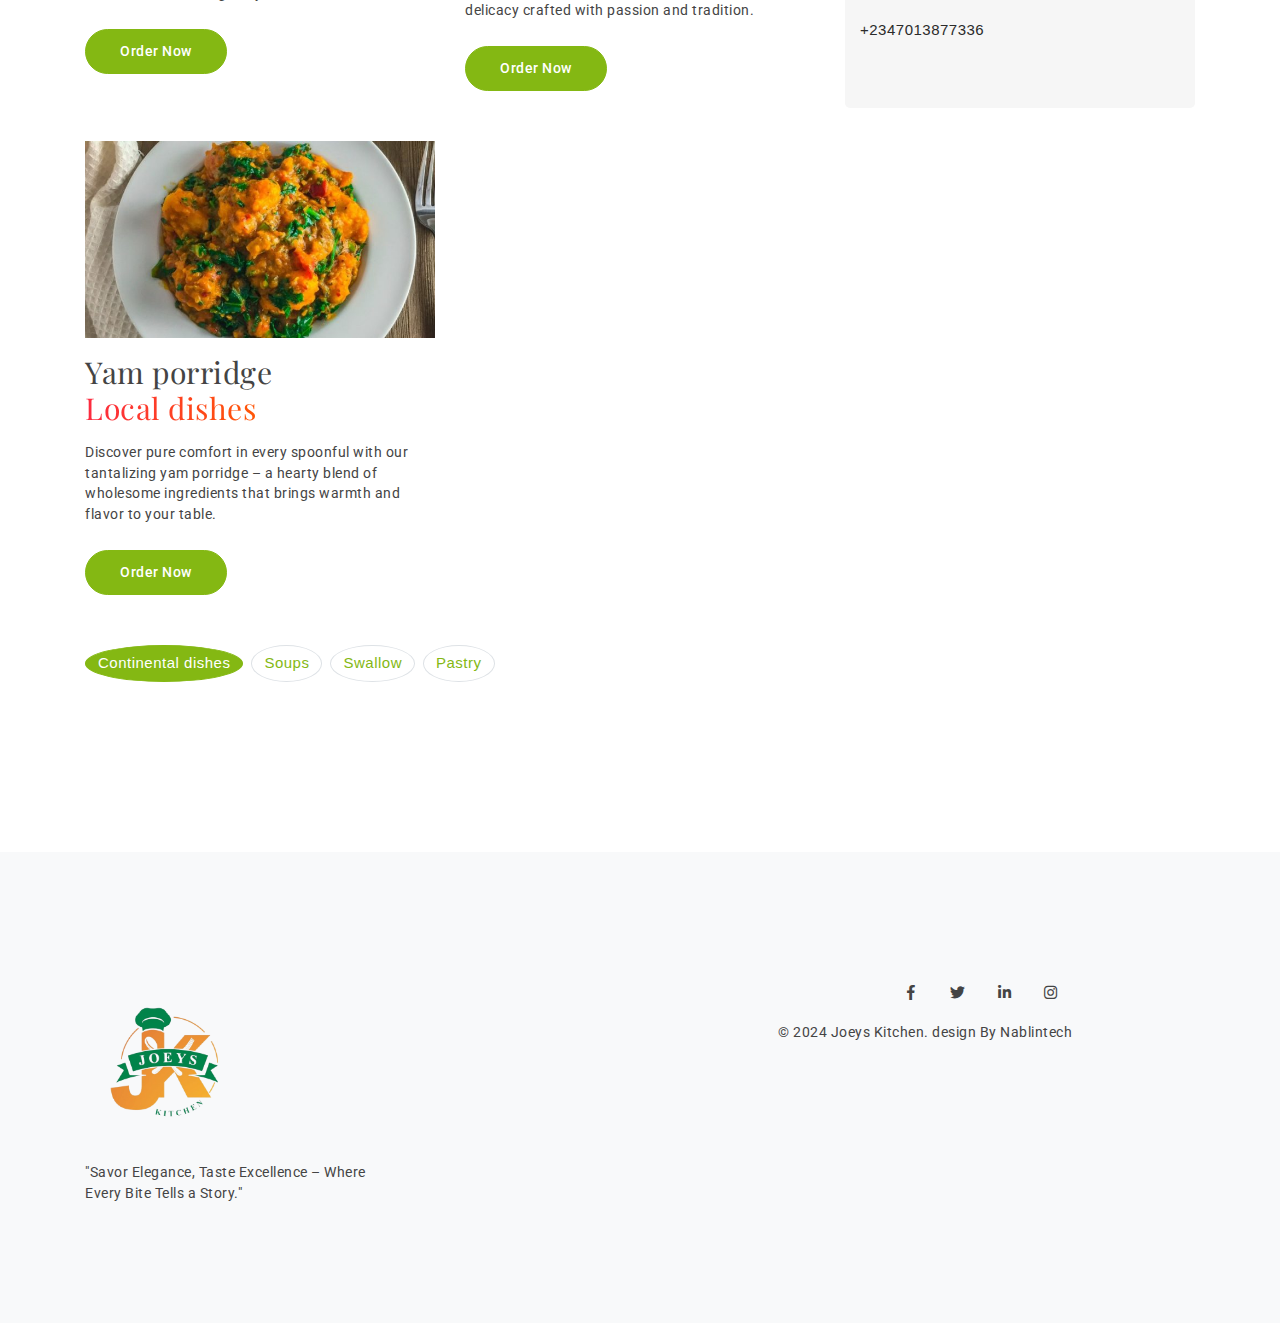
<file: food/foodlist.html>
<!DOCTYPE html>
<html lang="en">
  <head>
    <!-- Meta Tags -->
    <meta charset="utf-8" />
    <meta
      name="viewport"
      content="width=device-width, initial-scale=1, shrink-to-fit=no"
    />
    <!-- Page Title -->
    <title>MegaOne</title>
    <!-- Favicon -->
    <link rel="icon" href="img/favicon.ico" />
    <!-- Bundle -->
    <link rel="stylesheet" href="../vendor/css/bundle.min.css" />
    <!-- Plugin Css -->
    <link rel="stylesheet" href="../vendor/css/revolution-settings.min.css" />
    <link rel="stylesheet" href="../vendor/css/jquery.fancybox.min.css" />
    <link rel="stylesheet" href="../vendor/css/owl.carousel.min.css" />
    <link rel="stylesheet" href="../vendor/css/swiper.min.css" />
    <link rel="stylesheet" href="../vendor/css/cubeportfolio.min.css" />
    <link rel="stylesheet" href="../vendor/css/LineIcons.min.css" />
    <link rel="stylesheet" href="../vendor/css/jquery-ui.bundle.css" />
    <link rel="stylesheet" href="../vendor/css/select2.min.css" />
    <!--    <link rel="stylesheet" href="../vendor/css/animate.css">-->
    <!-- Style Sheet -->
    <link rel="stylesheet" href="css/style.css" />
  </head>
  <body
    data-spy="scroll"
    data-target=".navbar"
    data-offset="90"
    class="position-relative"
  >
    <!--Preloader-->

    <div class="loader" id="loader-fade">
      <div class="loader-wrapper">
        <img src="img/cooking_loader_2.gif" alt="image" />
      </div>
    </div>

    <!--End Preloader-->

    <div class="wrapper">
      <!--Header Section-->
      <header class="header-with-topbar style-two">
        <div
          class="top-header-area d-none d-lg-inline-block transparent-bg center-logo"
        >
          <div class="container">
            <div class="row">
              <a href="#home" class="logo link" title="logo">
                <img
                  src="img/logo.png"
                  alt="logo"
                  title="Logo"
                  class="logo-default"
                />
              </a>
            </div>
          </div>
        </div>
        <nav
          class="navbar navbar-top-default navbar-expand-lg full-nav center-logo nav-line"
        >
          <div class="container">
            <a class="logo link" href="javascript:void(0)">
              <img
                src="img/logo.png"
                alt="logo"
                title="Logo"
                class="logo-default d-lg-none"
              />
              <img
                src="img/logo.png"
                alt="logo"
                title="Logo"
                class="logo-scrolled"
              />
            </a>
            <div class="collapse navbar-collapse d-none d-lg-block">
              <ul class="nav navbar-nav">
                <li class="nav-item">
                  <a class="nav-link link" href="../index-food.html#home"></a>
                </li>
                <li class="nav-item">
                  <a class="nav-link link" href="../index-food.html#food"
                    >Our Menu</a
                  >
                </li>
                <li class="nav-item">
                  <a
                    class="nav-link link"
                    href="../index-food.html#booking"
                  ></a>
                </li>
              </ul>
              <ul class="nav navbar-nav">
                <li class="nav-item">
                  <a class="nav-link link" href="../index-food.html#deal"></a>
                </li>
                <li class="nav-item">
                  <a class="nav-link link active" href="../index-food.html#blog"
                    >Orders</a
                  >
                </li>
                <li class="nav-item">
                  <a
                    class="nav-link link"
                    href="../index-food.html#contact"
                  ></a>
                </li>
              </ul>
            </div>
            <div class="social_icons d-none d-md-block">
              <ul>
                <li>
                  <a href="#." class="facebook-bg-hvr"
                    ><i class="fab fa-facebook-f" aria-hidden="true"></i
                  ></a>
                </li>
                <li>
                  <a href="#." class="twitter-bg-hvr"
                    ><i class="fab fa-twitter" aria-hidden="true"></i
                  ></a>
                </li>
                <li>
                  <a href="#." class="linkedin-bg-hvr"
                    ><i class="fab fa-linkedin-in" aria-hidden="true"></i
                  ></a>
                </li>
                <li>
                  <a href="#." class="instagram-bg-hvr"
                    ><i class="fab fa-instagram" aria-hidden="true"></i
                  ></a>
                </li>
              </ul>
            </div>

            <div class="side-nav-btn" id="sidemenu_toggle">
              <span></span>
              <span></span>
              <span></span>
            </div>
          </div>
        </nav>
      </header>
      <!--End Header Section-->

      <!--blog header-->

      <section class="blog-header">
        <div class="container">
          <div class="row">
            <div class="col-lg-12">
              <h2 class="text-capitalize mb-20 text-center text-white">
                Joeys Kitchen
              </h2>
              <h5 class="text-white text-center">
                We Serve The Best Food In Town
              </h5>
              <div class="page_nav">
                <a href="blog.html" class="text-white blog-15">Home</a>
                <span class="text-white blog-15"
                  ><i class="fa fa-angle-double-right text-white"></i>
                  Orders</span
                >
              </div>
            </div>
          </div>
        </div>
      </section>

      <!--end blog header-->

      <!-- our client -->
      <section class="our-client">
        <h2 class="d-none" aria-hidden="true">slider</h2>
        <div class="container">
          <div class="row heading-space">
            <div class="col-md-12 col-sm-12">
              <div class="owl-carousel partners-slider">
                <div class="item">
                  <div class="logo-item">
                    <img alt="image" src="img/image0222.jpeg" />
                  </div>
                </div>
                <div class="item">
                  <div class="logo-item">
                    <img alt="image" src="img/image06.jpeg" />
                  </div>
                </div>
                <div class="item">
                  <div class="logo-item">
                    <img alt="image" src="img/image05.jpeg" />
                  </div>
                </div>
                <div class="item">
                  <div class="logo-item">
                    <img alt="image" src="img/image04.jpeg" />
                  </div>
                </div>
                <div class="item">
                  <div class="logo-item">
                    <img alt="image" src="img/image10.jpeg" />
                  </div>
                </div>
                <div class="item">
                  <div class="logo-item">
                    <img alt="image" src="img/image033.jpeg" />
                  </div>
                </div>
                <div class="item">
                  <div class="logo-item">
                    <img alt="image" src="img/image07.jpeg" />
                  </div>
                </div>
                <div class="item">
                  <div class="logo-item">
                    <img alt="image" src="img/image09.jpeg" />
                  </div>
                </div>
              </div>
            </div>
          </div>
          <div class="row">
            <div class="col-12 col-lg-8">
              <div class="row">
                <div class="col-md-6 p-50">
                  <div class="blog-p-img mt-50 blog-0">
                    <img
                      src="img/Ofada_rise_with_fried_plantain_and_beaf.jpg"
                      class="blog-img-p"
                      alt="image"
                    />
                  </div>
                  <div class="comment-text">
                    <h3 class="grey my-3">
                      Local Rice
                      <span class="text-gradient">Local dishes</span>
                    </h3>
                  </div>
                  <div class="comment-text">
                    <p class="comment-para">
                      Savor the essence of tradition with our local rice
                      delicacy, a culinary masterpiece that brings the rich
                      flavors of our heritage to your table.
                    </p>
                    <a
                      href="blog-detail.html"
                      class="btn btn-green btn-large btn-rounded d-inline-block comment-btn"
                      >Order Now</a
                    >
                  </div>
                </div>
                <div class="col-md-6 p-50">
                  <div class="blog-p-img mt-50 blog-0">
                    <img
                      src="img/Moi-moi-photo-update-4.jpg"
                      class="blog-img-p"
                      alt="image"
                    />
                  </div>
                  <div class="comment-text">
                    <h3 class="grey my-3">
                      Moimoi
                      <span class="text-gradient">Local dishes</span>
                    </h3>
                  </div>
                  <div class="comment-text">
                    <p class="comment-para">
                      Elevate your dining experience with the authentic taste of
                      our flavorful moi moi – a cherished local delicacy crafted
                      with passion and tradition.
                    </p>
                    <a
                      href="blog-detail.html"
                      class="btn btn-green btn-large btn-rounded d-inline-block comment-btn"
                      >Order Now</a
                    >
                  </div>
                </div>
                <div class="col-md-6 p-50">
                  <div class="blog-p-img mt-50 blog-0">
                    <img
                      src="img/Vegetable-Yam-Porridge.-Photo-My-diaspora-kitchen-640x360.jpeg"
                      class="blog-img-p"
                      alt="image"
                    />
                  </div>
                  <div class="comment-text">
                    <h3 class="grey my-3">
                      Yam porridge
                      <span class="text-gradient">Local dishes</span>
                    </h3>
                  </div>
                  <div class="comment-text">
                    <p class="comment-para">
                      Discover pure comfort in every spoonful with our
                      tantalizing yam porridge – a hearty blend of wholesome
                      ingredients that brings warmth and flavor to your table.
                    </p>
                    <a
                      href="blog-detail.html"
                      class="btn btn-green btn-large btn-rounded d-inline-block comment-btn"
                      >Order Now</a
                    >
                  </div>
                </div>
              </div>
              <div class="row">
                <div class="col-sm-12">
                  <ul
                    class="pagination justify-content-center mt-50 pagi-50"
                    data-wow-delay="500ms"
                  >
                    <li class="page-item active">
                      <a class="page-link" href="./blog.html"
                        >Continental dishes</a
                      >
                    </li>

                    <li class="page-item">
                      <a class="page-link" href="./foodlist2.html">Soups</a>
                    </li>
                    <li class="page-item">
                      <a class="page-link" href="./swallow.html">Swallow</a>
                    </li>
                    <li class="page-item">
                      <a class="page-link" href="./Pastry.html">Pastry</a>
                    </li>
                  </ul>
                </div>
              </div>
            </div>
            <div class="col-12 col-lg-4">
              <div class="text-left">
                <aside class="sidebar padding-bottom">
                  <div class="widget heading_space mb-lg-0">
                    <h4 class="darkcolor bottom20 align-left text-11">
                      Categories
                    </h4>
                    <ul class="webcats pb-10">
                      <li>
                        <a class="a-recent" href="./blog.html"
                          >Continental dishes<span>05</span></a
                        >
                      </li>
                      <li>
                        <a class="a-recent" href="./foodlist.html"
                          >Local dishes<span>03</span></a
                        >
                      </li>
                      <li>
                        <a class="a-recent" href="./foodlist2.html"
                          >Soups<span>06</span></a
                        >
                      </li>
                      <li>
                        <a class="a-recent" href="./swallow.html"
                          >Swallow<span>04</span></a
                        >
                      </li>
                      <li>
                        <a class="a-recent" href="./Pastry.html"
                          >Pastry<span>05</span></a
                        >
                      </li>
                    </ul>
                  </div>
                  <div class="widget heading_space">
                    <h4
                      class="text-capitalize darkcolor bottom20 align-left text-11"
                    >
                      Address:
                    </h4>
                    <div
                      class="single_post d-flex align-items-center justify-content-lg-start bottom15 justify-content-center text-lg-left"
                    >
                      <div class="text-1">
                        <span class="para-color"
                          >Joeys Kitchen, Opp Tosin Aluko Akure Garage.
                          Ado-Ekiti Ekiti State.</span
                        >
                      </div>
                    </div>
                    <h4
                      class="text-capitalize darkcolor bottom20 align-left text-11"
                    >
                      Contact:
                    </h4>
                    <div
                      class="single_post d-flex align-items-center justify-content-lg-start bottom15 justify-content-center text-lg-left"
                    >
                      <div class="text-1">
                        <span class="para-color">+2347013877336</span>
                      </div>
                    </div>
                    <div
                      class="single_post d-flex align-items-center justify-content-lg-start bottom15 justify-content-center text-lg-left"
                    ></div>
                  </div>
                </aside>
              </div>
            </div>
          </div>
        </div>
      </section>
      <!-- our client end -->

      <!--Footer-->
      <footer class="footer-sec bg-light">
        <div class="container">
          <div class="row">
            <div class="col-md-6">
              <div class="footer-logo">
                <div class="logo-max">
                  <a href="#home" class="logo link" title="logo">
                    <img
                      src="img/logo.png"
                      alt="logo"
                      title="Logo"
                      class="logo-default"
                    />
                  </a>
                </div>
                <p class="footer-width pt-20">
                  "Savor Elegance, Taste Excellence – Where Every Bite Tells a
                  Story."
                </p>
              </div>
            </div>

            <div class="col-md-6 col-sm-12 justify-content-center d-flex">
              <div class="footer-para">
                <div class="contact-social-icon pb-10">
                  <ul class="social-icons mb-0">
                    <li>
                      <a href="#." class="facebook-bg-hvr"
                        ><i class="fab fa-facebook-f" aria-hidden="true"></i
                      ></a>
                    </li>
                    <li>
                      <a href="#." class="twitter-bg-hvr"
                        ><i class="fab fa-twitter" aria-hidden="true"></i
                      ></a>
                    </li>
                    <li>
                      <a href="#." class="linkedin-bg-hvr"
                        ><i class="fab fa-linkedin-in" aria-hidden="true"></i
                      ></a>
                    </li>
                    <li>
                      <a href="#." class="instagram-bg-hvr"
                        ><i class="fab fa-instagram" aria-hidden="true"></i
                      ></a>
                    </li>
                  </ul>
                </div>
                <p class="copyright-para">
                  © 2024 Joeys Kitchen. design By
                  <a href="javascript:void(0);" class="grey"> Nablintech</a>
                </p>
              </div>
            </div>
          </div>
        </div>
      </footer>
      <!--End Footer-->

      <!--G0 Top-->
      <div class="go-top">
        <i class="fas fa-chevron-up"></i><i class="fas fa-chevron-up"></i>
      </div>
      <!--End Go Top-->
    </div>

    <!-- JavaScript -->
    <script src="../vendor/js/bundle.min.js"></script>
    <!-- Plugin Js -->
    <script src="../vendor/js/jquery.fancybox.min.js"></script>
    <script src="../vendor/js/owl.carousel.min.js"></script>
    <script src="../vendor/js/swiper.min.js"></script>
    <script src="../vendor/js/jquery.cubeportfolio.min.js"></script>
    <script src="../vendor/js/jquery.appear.js"></script>
    <script src="../vendor/js/wow.min.js"></script>
    <script src="../vendor/js/flip.js"></script>
    <script src="../vendor/js/jquery-ui.bundle.js"></script>
    <script src="../vendor/js/select2.min.js"></script>
    <script src="../vendor/js/jquery.hoverdir.js"></script>
    <script src="../vendor/js/hover-item.js"></script>
    <script src="../vendor/js/slick.min.js"></script>
    <script src="../vendor/js/parallaxie.min.js"></script>
    <!-- REVOLUTION JS FILES -->
    <script src="../vendor/js/jquery.themepunch.tools.min.js"></script>
    <script src="../vendor/js/jquery.themepunch.revolution.min.js"></script>
    <!-- SLIDER REVOLUTION EXTENSIONS -->
    <script src="../vendor/js/extensions/revolution.extension.actions.min.js"></script>
    <script src="../vendor/js/extensions/revolution.extension.carousel.min.js"></script>
    <script src="../vendor/js/extensions/revolution.extension.kenburn.min.js"></script>
    <script src="../vendor/js/extensions/revolution.extension.layeranimation.min.js"></script>
    <script src="../vendor/js/extensions/revolution.extension.migration.min.js"></script>
    <script src="../vendor/js/extensions/revolution.extension.navigation.min.js"></script>
    <script src="../vendor/js/extensions/revolution.extension.parallax.min.js"></script>
    <script src="../vendor/js/extensions/revolution.extension.slideanims.min.js"></script>
    <script src="../vendor/js/extensions/revolution.extension.video.min.js"></script>
    <!-- custom script -->
    <script src="http://maps.google.com/maps/api/js?key=AIzaSyCo_pcAdFNbTDCAvMwAD19oRTuEmb9M50c"></script>
    <script src="js/script.js"></script>
  </body>
</html>
</file>
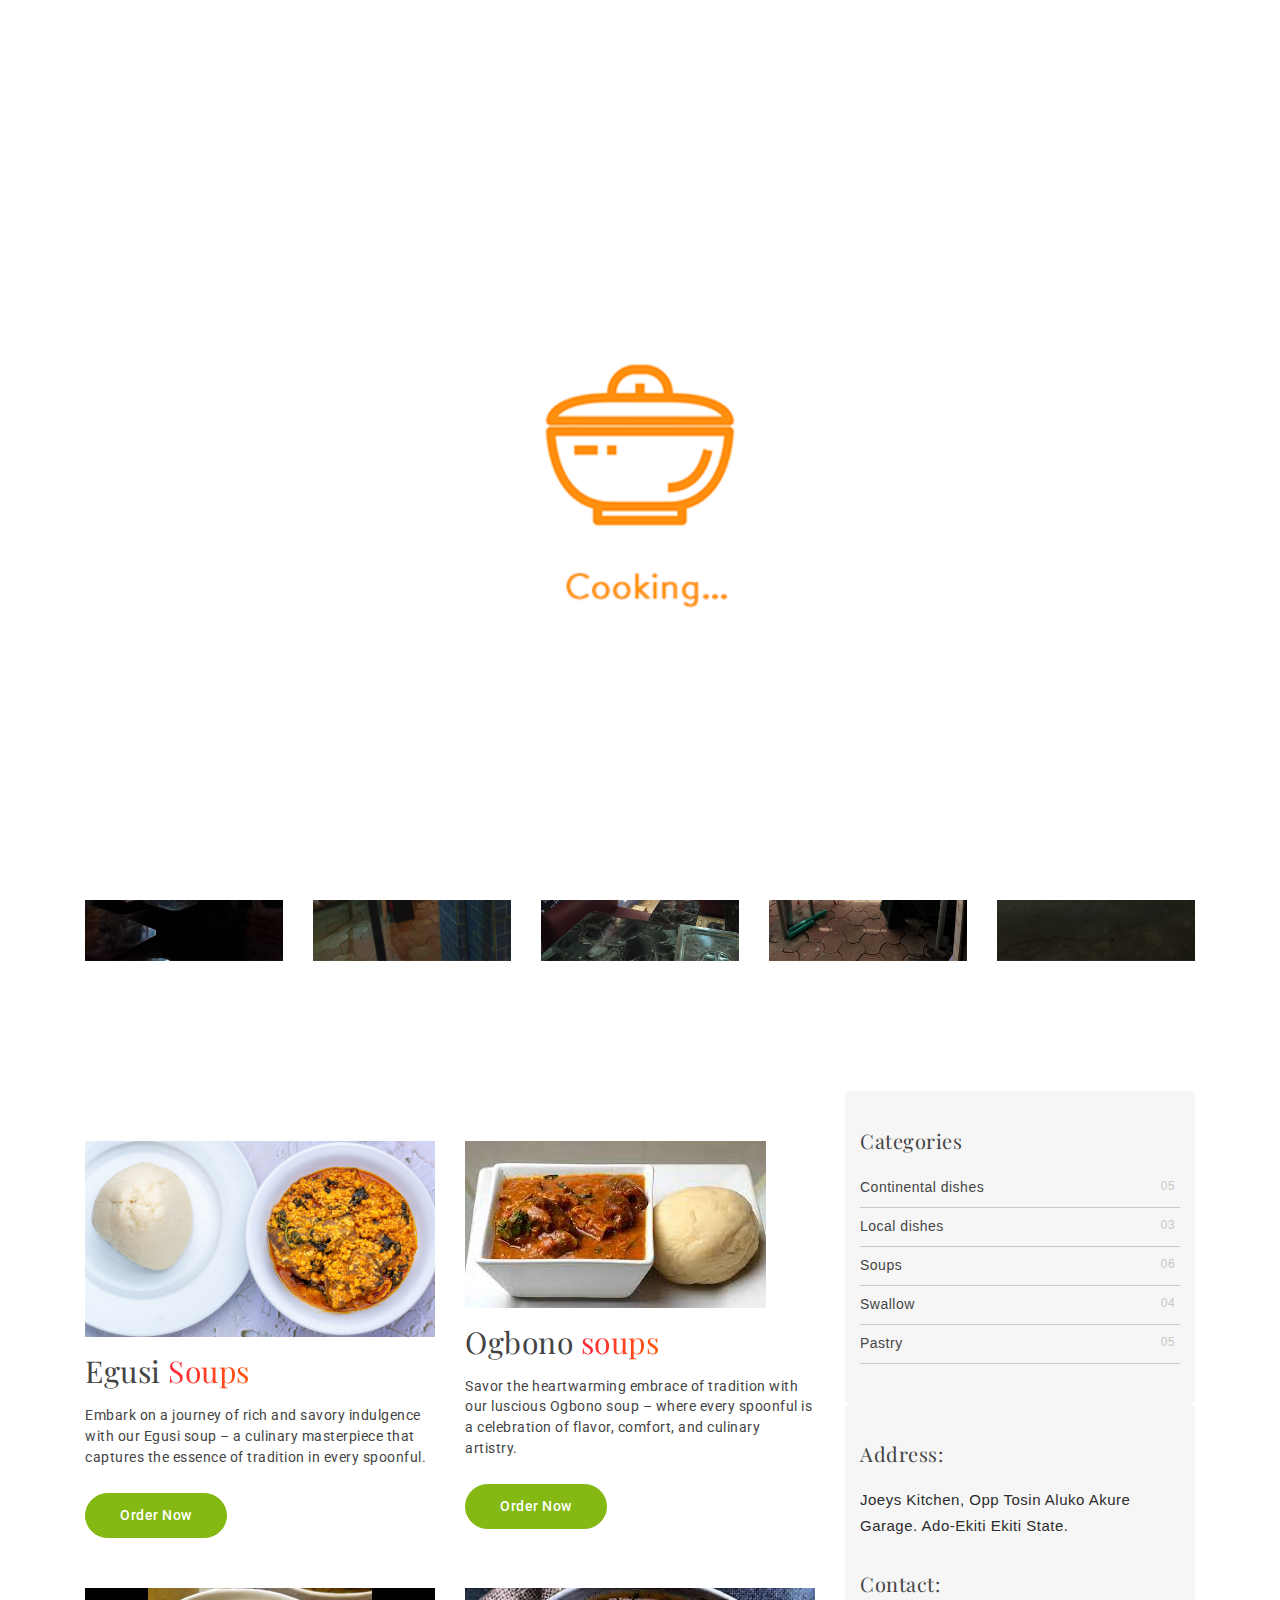
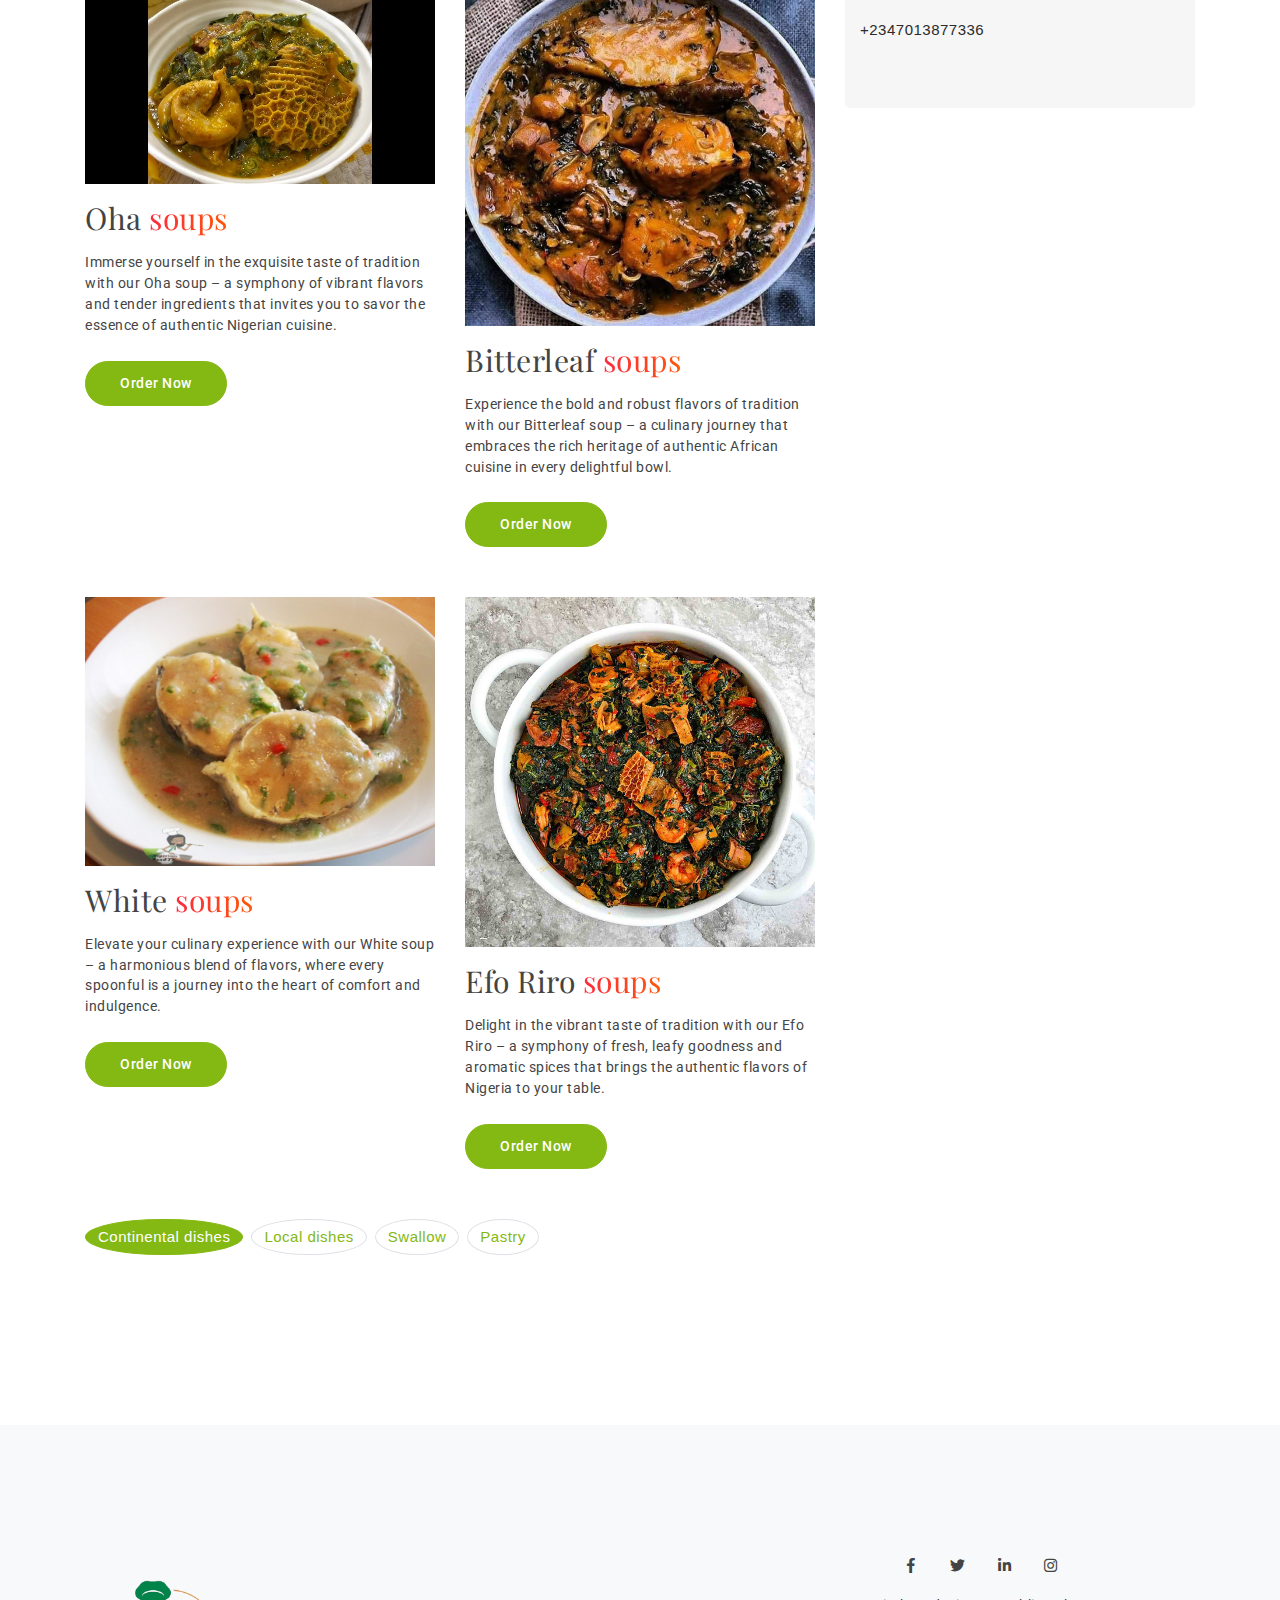
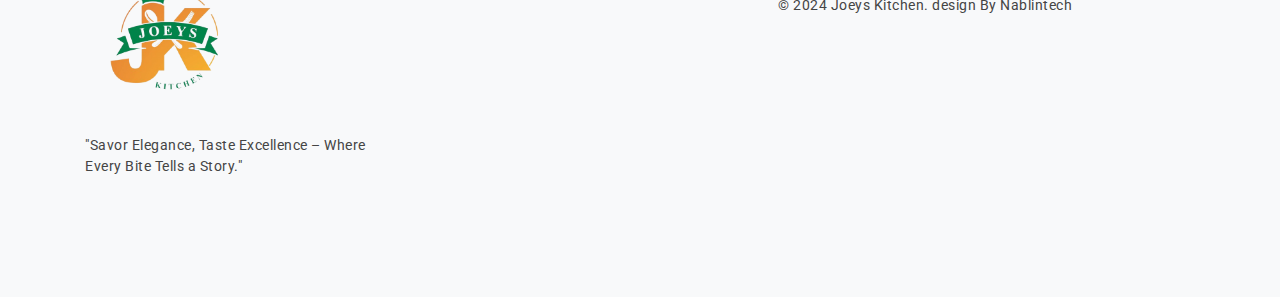
<file: food/foodlist2.html>
<!DOCTYPE html>
<html lang="en">
  <head>
    <!-- Meta Tags -->
    <meta charset="utf-8" />
    <meta
      name="viewport"
      content="width=device-width, initial-scale=1, shrink-to-fit=no"
    />
    <!-- Page Title -->
    <title>MegaOne</title>
    <!-- Favicon -->
    <link rel="icon" href="img/favicon.ico" />
    <!-- Bundle -->
    <link rel="stylesheet" href="../vendor/css/bundle.min.css" />
    <!-- Plugin Css -->
    <link rel="stylesheet" href="../vendor/css/revolution-settings.min.css" />
    <link rel="stylesheet" href="../vendor/css/jquery.fancybox.min.css" />
    <link rel="stylesheet" href="../vendor/css/owl.carousel.min.css" />
    <link rel="stylesheet" href="../vendor/css/swiper.min.css" />
    <link rel="stylesheet" href="../vendor/css/cubeportfolio.min.css" />
    <link rel="stylesheet" href="../vendor/css/LineIcons.min.css" />
    <link rel="stylesheet" href="../vendor/css/jquery-ui.bundle.css" />
    <link rel="stylesheet" href="../vendor/css/select2.min.css" />
    <!--    <link rel="stylesheet" href="../vendor/css/animate.css">-->
    <!-- Style Sheet -->
    <link rel="stylesheet" href="css/style.css" />
  </head>
  <body
    data-spy="scroll"
    data-target=".navbar"
    data-offset="90"
    class="position-relative"
  >
    <!--Preloader-->

    <div class="loader" id="loader-fade">
      <div class="loader-wrapper">
        <img src="img/cooking_loader_2.gif" alt="image" />
      </div>
    </div>

    <!--End Preloader-->

    <div class="wrapper">
      <!--Header Section-->
      <header class="header-with-topbar style-two">
        <div
          class="top-header-area d-none d-lg-inline-block transparent-bg center-logo"
        >
          <div class="container">
            <div class="row">
              <a href="#home" class="logo link" title="logo">
                <img
                  src="img/logo.png"
                  alt="logo"
                  title="Logo"
                  class="logo-default"
                />
              </a>
            </div>
          </div>
        </div>
        <nav
          class="navbar navbar-top-default navbar-expand-lg full-nav center-logo nav-line"
        >
          <div class="container">
            <a class="logo link" href="javascript:void(0)">
              <img
                src="img/logo.png"
                alt="logo"
                title="Logo"
                class="logo-default d-lg-none"
              />
              <img
                src="img/logo.png"
                alt="logo"
                title="Logo"
                class="logo-scrolled"
              />
            </a>
            <div class="collapse navbar-collapse d-none d-lg-block">
              <ul class="nav navbar-nav">
                <li class="nav-item">
                  <a class="nav-link link" href="../index-food.html#home"></a>
                </li>
                <li class="nav-item">
                  <a class="nav-link link" href="../index-food.html#food"
                    >Our Menu</a
                  >
                </li>
                <li class="nav-item">
                  <a
                    class="nav-link link"
                    href="../index-food.html#booking"
                  ></a>
                </li>
              </ul>
              <ul class="nav navbar-nav">
                <li class="nav-item">
                  <a class="nav-link link" href="../index-food.html#deal"></a>
                </li>
                <li class="nav-item">
                  <a class="nav-link link active" href="../index-food.html#blog"
                    >Orders</a
                  >
                </li>
                <li class="nav-item">
                  <a
                    class="nav-link link"
                    href="../index-food.html#contact"
                  ></a>
                </li>
              </ul>
            </div>
            <div class="social_icons d-none d-md-block">
              <ul>
                <li>
                  <a href="#." class="facebook-bg-hvr"
                    ><i class="fab fa-facebook-f" aria-hidden="true"></i
                  ></a>
                </li>
                <li>
                  <a href="#." class="twitter-bg-hvr"
                    ><i class="fab fa-twitter" aria-hidden="true"></i
                  ></a>
                </li>
                <li>
                  <a href="#." class="linkedin-bg-hvr"
                    ><i class="fab fa-linkedin-in" aria-hidden="true"></i
                  ></a>
                </li>
                <li>
                  <a href="#." class="instagram-bg-hvr"
                    ><i class="fab fa-instagram" aria-hidden="true"></i
                  ></a>
                </li>
              </ul>
            </div>

            <div class="side-nav-btn" id="sidemenu_toggle">
              <span></span>
              <span></span>
              <span></span>
            </div>
          </div>
        </nav>
      </header>
      <!--End Header Section-->

      <!--blog header-->

      <section class="blog-header">
        <div class="container">
          <div class="row">
            <div class="col-lg-12">
              <h2 class="text-capitalize mb-20 text-center text-white">
                Joeys Kitchen
              </h2>
              <h5 class="text-white text-center">
                We Serve The Best Food In Town
              </h5>
              <div class="page_nav">
                <a href="blog.html" class="text-white blog-15">Home</a>
                <span class="text-white blog-15"
                  ><i class="fa fa-angle-double-right text-white"></i>
                  Orders</span
                >
              </div>
            </div>
          </div>
        </div>
      </section>

      <!--end blog header-->

      <!-- our client -->
      <section class="our-client">
        <h2 class="d-none" aria-hidden="true">slider</h2>
        <div class="container">
          <div class="row heading-space">
            <div class="col-md-12 col-sm-12">
              <div class="owl-carousel partners-slider">
                <div class="item">
                  <div class="logo-item">
                    <img alt="image" src="img/image0222.jpeg" />
                  </div>
                </div>
                <div class="item">
                  <div class="logo-item">
                    <img alt="image" src="img/image06.jpeg" />
                  </div>
                </div>
                <div class="item">
                  <div class="logo-item">
                    <img alt="image" src="img/image05.jpeg" />
                  </div>
                </div>
                <div class="item">
                  <div class="logo-item">
                    <img alt="image" src="img/image04.jpeg" />
                  </div>
                </div>
                <div class="item">
                  <div class="logo-item">
                    <img alt="image" src="img/image10.jpeg" />
                  </div>
                </div>
                <div class="item">
                  <div class="logo-item">
                    <img alt="image" src="img/image033.jpeg" />
                  </div>
                </div>
                <div class="item">
                  <div class="logo-item">
                    <img alt="image" src="img/image07.jpeg" />
                  </div>
                </div>
                <div class="item">
                  <div class="logo-item">
                    <img alt="image" src="img/image09.jpeg" />
                  </div>
                </div>
              </div>
            </div>
          </div>
          <div class="row">
            <div class="col-12 col-lg-8">
              <div class="row">
                <div class="col-md-6 p-50">
                  <div class="blog-p-img mt-50 blog-0">
                    <img src="img/egusi.jpg" class="blog-img-p" alt="image" />
                  </div>
                  <div class="comment-text">
                    <h3 class="grey my-3">
                      Egusi
                      <span class="text-gradient">Soups</span>
                    </h3>
                  </div>
                  <div class="comment-text">
                    <p class="comment-para">
                      Embark on a journey of rich and savory indulgence with our
                      Egusi soup – a culinary masterpiece that captures the
                      essence of tradition in every spoonful.
                    </p>
                    <a
                      href="blog-detail.html"
                      class="btn btn-green btn-large btn-rounded d-inline-block comment-btn"
                      >Order Now</a
                    >
                  </div>
                </div>

                <div class="col-md-6 p-50">
                  <div class="blog-p-img mt-50 blog-0">
                    <img src="img/Ogbono.jpg" class="blog-img-p" alt="image" />
                  </div>
                  <div class="comment-text">
                    <h3 class="grey my-3">
                      Ogbono
                      <span class="text-gradient"> soups</span>
                    </h3>
                  </div>
                  <div class="comment-text">
                    <p class="comment-para">
                      Savor the heartwarming embrace of tradition with our
                      luscious Ogbono soup – where every spoonful is a
                      celebration of flavor, comfort, and culinary artistry.
                    </p>
                    <a
                      href="blog-detail.html"
                      class="btn btn-green btn-large btn-rounded d-inline-block comment-btn"
                      >Order Now</a
                    >
                  </div>
                </div>
                <div class="col-md-6 p-50">
                  <div class="blog-p-img mt-50 blog-0">
                    <img src="img/oha.jpg" class="blog-img-p" alt="image" />
                  </div>
                  <div class="comment-text">
                    <h3 class="grey my-3">
                      Oha
                      <span class="text-gradient"> soups</span>
                    </h3>
                  </div>
                  <div class="comment-text">
                    <p class="comment-para">
                      Immerse yourself in the exquisite taste of tradition with
                      our Oha soup – a symphony of vibrant flavors and tender
                      ingredients that invites you to savor the essence of
                      authentic Nigerian cuisine.
                    </p>
                    <a
                      href="blog-detail.html"
                      class="btn btn-green btn-large btn-rounded d-inline-block comment-btn"
                      >Order Now</a
                    >
                  </div>
                </div>
                <div class="col-md-6 p-50">
                  <div class="blog-p-img mt-50 blog-0">
                    <img src="img/bitter.jpg" class="blog-img-p" alt="image" />
                  </div>
                  <div class="comment-text">
                    <h3 class="grey my-3">
                      Bitterleaf
                      <span class="text-gradient"> soups</span>
                    </h3>
                  </div>
                  <div class="comment-text">
                    <p class="comment-para">
                      Experience the bold and robust flavors of tradition with
                      our Bitterleaf soup – a culinary journey that embraces the
                      rich heritage of authentic African cuisine in every
                      delightful bowl.
                    </p>
                    <a
                      href="blog-detail.html"
                      class="btn btn-green btn-large btn-rounded d-inline-block comment-btn"
                      >Order Now</a
                    >
                  </div>
                </div>
                <div class="col-md-6 p-50">
                  <div class="blog-p-img mt-50 blog-0">
                    <img src="img/white.jpg" class="blog-img-p" alt="image" />
                  </div>
                  <div class="comment-text">
                    <h3 class="grey my-3">
                      White
                      <span class="text-gradient"> soups</span>
                    </h3>
                  </div>
                  <div class="comment-text">
                    <p class="comment-para">
                      Elevate your culinary experience with our White soup – a
                      harmonious blend of flavors, where every spoonful is a
                      journey into the heart of comfort and indulgence.
                    </p>
                    <a
                      href="blog-detail.html"
                      class="btn btn-green btn-large btn-rounded d-inline-block comment-btn"
                      >Order Now</a
                    >
                  </div>
                </div>
                <div class="col-md-6 p-50">
                  <div class="blog-p-img mt-50 blog-0">
                    <img src="img/efo.jpeg" class="blog-img-p" alt="image" />
                  </div>
                  <div class="comment-text">
                    <h3 class="grey my-3">
                      Efo Riro
                      <span class="text-gradient"> soups</span>
                    </h3>
                  </div>
                  <div class="comment-text">
                    <p class="comment-para">
                      Delight in the vibrant taste of tradition with our Efo
                      Riro – a symphony of fresh, leafy goodness and aromatic
                      spices that brings the authentic flavors of Nigeria to
                      your table.
                    </p>
                    <a
                      href="blog-detail.html"
                      class="btn btn-green btn-large btn-rounded d-inline-block comment-btn"
                      >Order Now</a
                    >
                  </div>
                </div>
              </div>
              <div class="row">
                <div class="col-sm-12">
                  <ul
                    class="pagination justify-content-center mt-50 pagi-50"
                    data-wow-delay="500ms"
                  >
                    <li class="page-item active">
                      <a class="page-link" href="./blog.html"
                        >Continental dishes</a
                      >
                    </li>
                    <li class="page-item">
                      <a class="page-link" href="./foodlist.html"
                        >Local dishes</a
                      >
                    </li>

                    <li class="page-item">
                      <a class="page-link" href="./swallow.html">Swallow</a>
                    </li>
                    <li class="page-item">
                      <a class="page-link" href="./Pastry.html">Pastry</a>
                    </li>
                  </ul>
                </div>
              </div>
            </div>
            <div class="col-12 col-lg-4">
              <div class="text-left">
                <aside class="sidebar padding-bottom">
                  <div class="widget heading_space mb-lg-0">
                    <h4 class="darkcolor bottom20 align-left text-11">
                      Categories
                    </h4>
                    <ul class="webcats pb-10">
                      <li>
                        <a class="a-recent" href="./blog.html"
                          >Continental dishes<span>05</span></a
                        >
                      </li>
                      <li>
                        <a class="a-recent" href="./foodlist.html"
                          >Local dishes<span>03</span></a
                        >
                      </li>
                      <li>
                        <a class="a-recent" href="./foodlist2.html"
                          >Soups<span>06</span></a
                        >
                      </li>
                      <li>
                        <a class="a-recent" href="./swallow.html"
                          >Swallow<span>04</span></a
                        >
                      </li>
                      <li>
                        <a class="a-recent" href="./Pastry.html"
                          >Pastry<span>05</span></a
                        >
                      </li>
                    </ul>
                  </div>
                  <div class="widget heading_space">
                    <h4
                      class="text-capitalize darkcolor bottom20 align-left text-11"
                    >
                      Address:
                    </h4>
                    <div
                      class="single_post d-flex align-items-center justify-content-lg-start bottom15 justify-content-center text-lg-left"
                    >
                      <div class="text-1">
                        <span class="para-color"
                          >Joeys Kitchen, Opp Tosin Aluko Akure Garage.
                          Ado-Ekiti Ekiti State.</span
                        >
                      </div>
                    </div>
                    <h4
                      class="text-capitalize darkcolor bottom20 align-left text-11"
                    >
                      Contact:
                    </h4>
                    <div
                      class="single_post d-flex align-items-center justify-content-lg-start bottom15 justify-content-center text-lg-left"
                    >
                      <div class="text-1">
                        <span class="para-color">+2347013877336</span>
                      </div>
                    </div>
                    <div
                      class="single_post d-flex align-items-center justify-content-lg-start bottom15 justify-content-center text-lg-left"
                    ></div>
                  </div>
                </aside>
              </div>
            </div>
          </div>
        </div>
      </section>
      <!-- our client end -->

      <!--Footer-->
      <footer class="footer-sec bg-light">
        <div class="container">
          <div class="row">
            <div class="col-md-6">
              <div class="footer-logo">
                <div class="logo-max">
                  <a href="#home" class="logo link" title="logo">
                    <img
                      src="img/logo.png"
                      alt="logo"
                      title="Logo"
                      class="logo-default"
                    />
                  </a>
                </div>
                <p class="footer-width pt-20">
                  "Savor Elegance, Taste Excellence – Where Every Bite Tells a
                  Story."
                </p>
              </div>
            </div>

            <div class="col-md-6 col-sm-12 justify-content-center d-flex">
              <div class="footer-para">
                <div class="contact-social-icon pb-10">
                  <ul class="social-icons mb-0">
                    <li>
                      <a href="#." class="facebook-bg-hvr"
                        ><i class="fab fa-facebook-f" aria-hidden="true"></i
                      ></a>
                    </li>
                    <li>
                      <a href="#." class="twitter-bg-hvr"
                        ><i class="fab fa-twitter" aria-hidden="true"></i
                      ></a>
                    </li>
                    <li>
                      <a href="#." class="linkedin-bg-hvr"
                        ><i class="fab fa-linkedin-in" aria-hidden="true"></i
                      ></a>
                    </li>
                    <li>
                      <a href="#." class="instagram-bg-hvr"
                        ><i class="fab fa-instagram" aria-hidden="true"></i
                      ></a>
                    </li>
                  </ul>
                </div>
                <p class="copyright-para">
                  © 2024 Joeys Kitchen. design By
                  <a href="javascript:void(0);" class="grey"> Nablintech</a>
                </p>
              </div>
            </div>
          </div>
        </div>
      </footer>
      <!--End Footer-->

      <!--G0 Top-->
      <div class="go-top">
        <i class="fas fa-chevron-up"></i><i class="fas fa-chevron-up"></i>
      </div>
      <!--End Go Top-->
    </div>

    <!-- JavaScript -->
    <script src="../vendor/js/bundle.min.js"></script>
    <!-- Plugin Js -->
    <script src="../vendor/js/jquery.fancybox.min.js"></script>
    <script src="../vendor/js/owl.carousel.min.js"></script>
    <script src="../vendor/js/swiper.min.js"></script>
    <script src="../vendor/js/jquery.cubeportfolio.min.js"></script>
    <script src="../vendor/js/jquery.appear.js"></script>
    <script src="../vendor/js/wow.min.js"></script>
    <script src="../vendor/js/flip.js"></script>
    <script src="../vendor/js/jquery-ui.bundle.js"></script>
    <script src="../vendor/js/select2.min.js"></script>
    <script src="../vendor/js/jquery.hoverdir.js"></script>
    <script src="../vendor/js/hover-item.js"></script>
    <script src="../vendor/js/slick.min.js"></script>
    <script src="../vendor/js/parallaxie.min.js"></script>
    <!-- REVOLUTION JS FILES -->
    <script src="../vendor/js/jquery.themepunch.tools.min.js"></script>
    <script src="../vendor/js/jquery.themepunch.revolution.min.js"></script>
    <!-- SLIDER REVOLUTION EXTENSIONS -->
    <script src="../vendor/js/extensions/revolution.extension.actions.min.js"></script>
    <script src="../vendor/js/extensions/revolution.extension.carousel.min.js"></script>
    <script src="../vendor/js/extensions/revolution.extension.kenburn.min.js"></script>
    <script src="../vendor/js/extensions/revolution.extension.layeranimation.min.js"></script>
    <script src="../vendor/js/extensions/revolution.extension.migration.min.js"></script>
    <script src="../vendor/js/extensions/revolution.extension.navigation.min.js"></script>
    <script src="../vendor/js/extensions/revolution.extension.parallax.min.js"></script>
    <script src="../vendor/js/extensions/revolution.extension.slideanims.min.js"></script>
    <script src="../vendor/js/extensions/revolution.extension.video.min.js"></script>
    <!-- custom script -->
    <script src="http://maps.google.com/maps/api/js?key=AIzaSyCo_pcAdFNbTDCAvMwAD19oRTuEmb9M50c"></script>
    <script src="js/script.js"></script>
  </body>
</html>
</file>
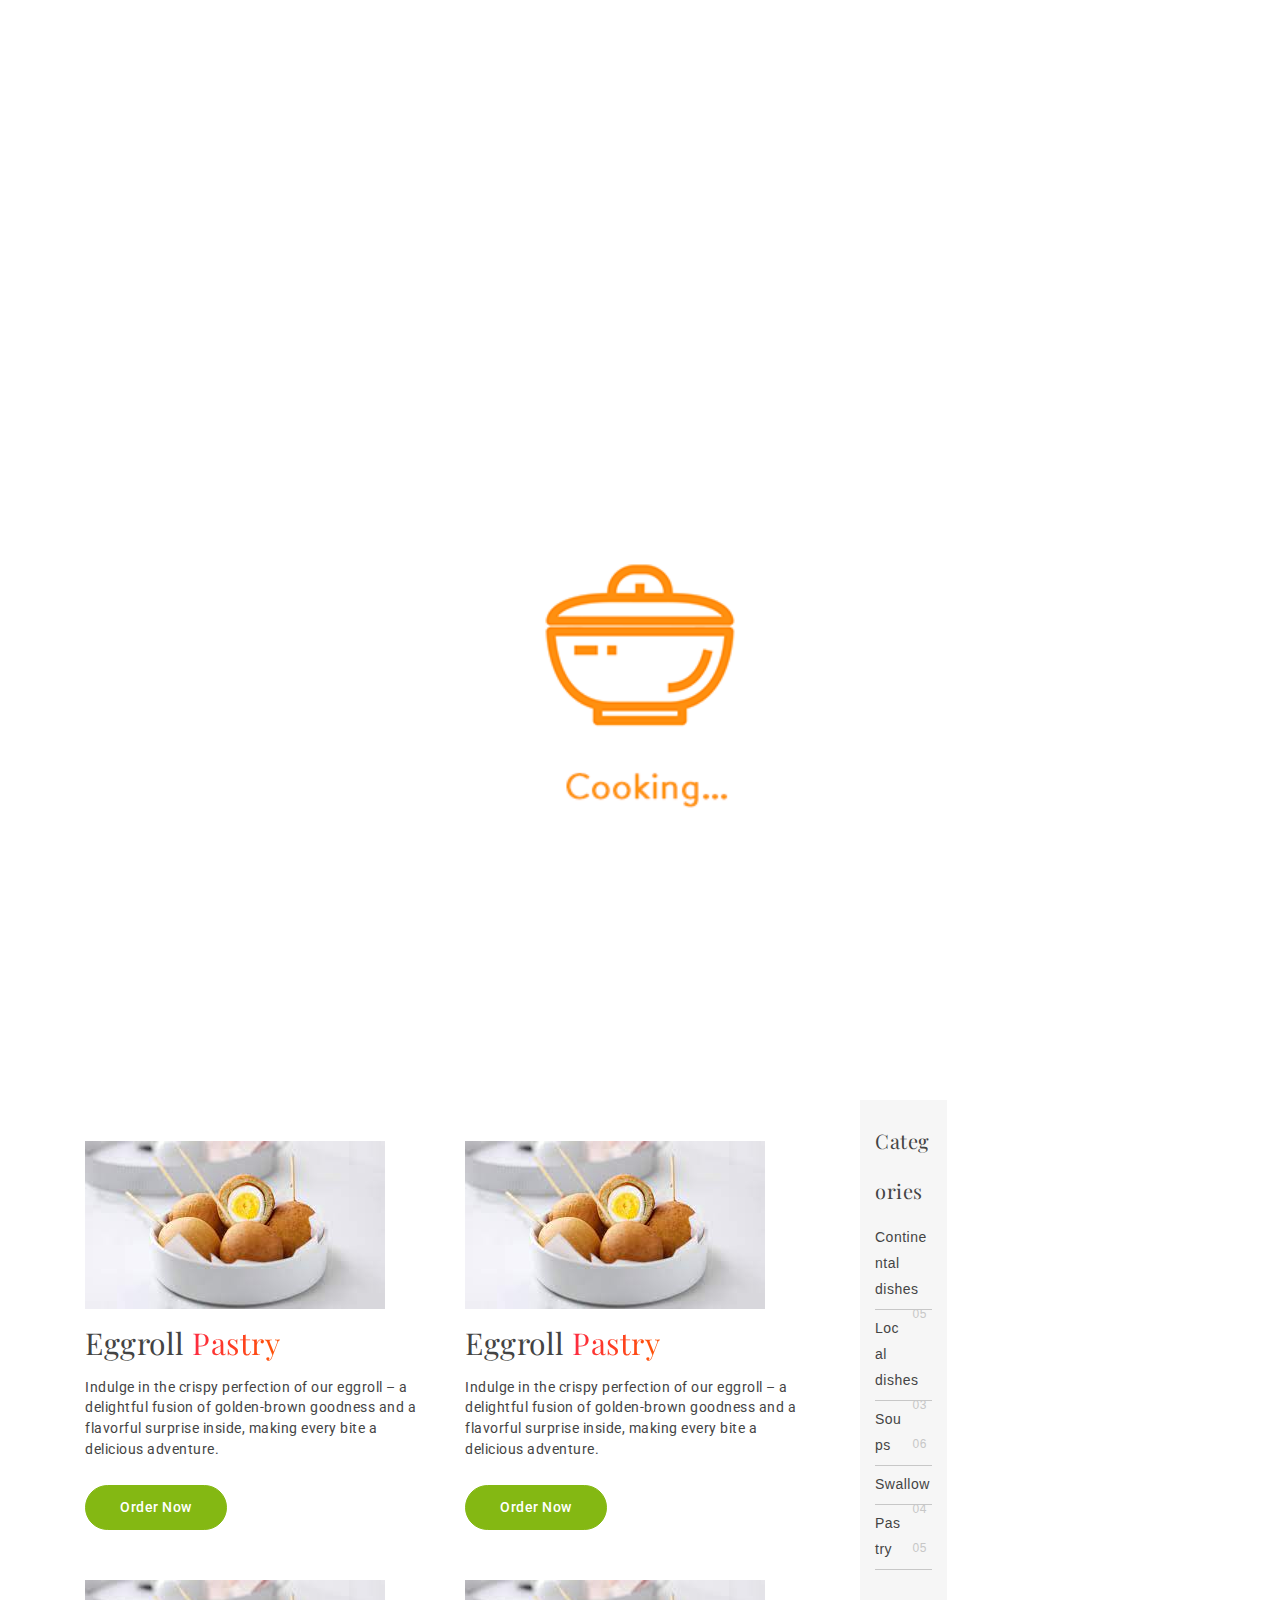
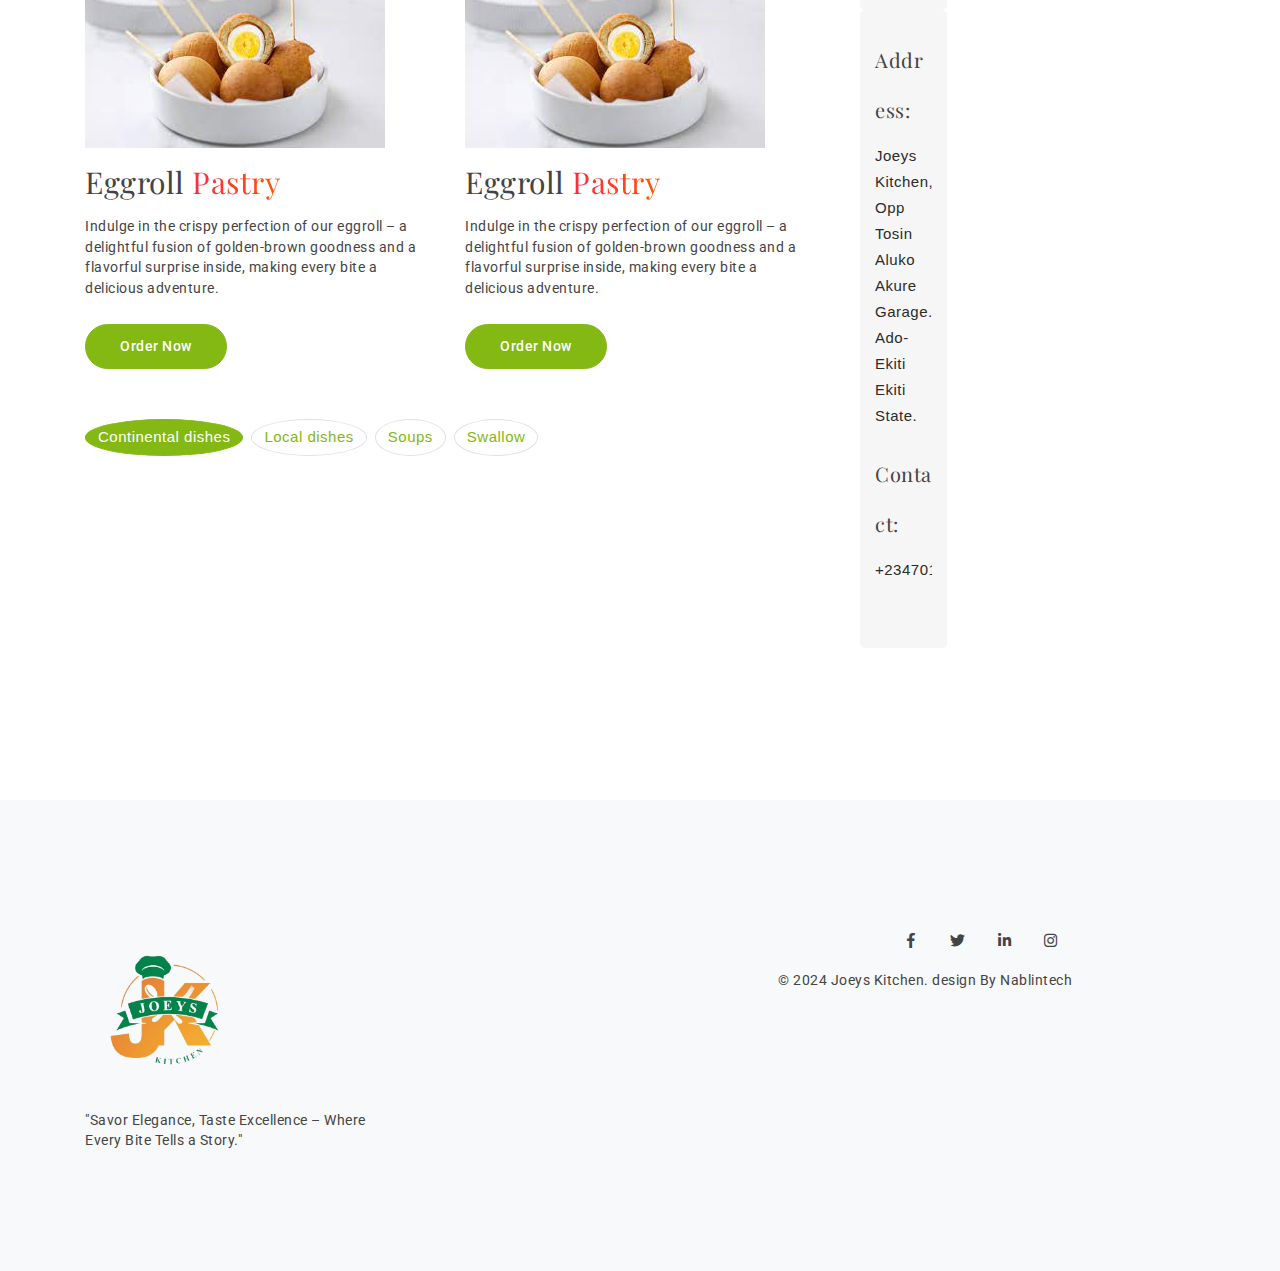
<file: food/Pastry.html>
<!DOCTYPE html>
<html lang="en">
  <head>
    <!-- Meta Tags -->
    <meta charset="utf-8" />
    <meta
      name="viewport"
      content="width=device-width, initial-scale=1, shrink-to-fit=no"
    />
    <!-- Page Title -->
    <title>MegaOne</title>
    <!-- Favicon -->
    <link rel="icon" href="img/favicon.ico" />
    <!-- Bundle -->
    <link rel="stylesheet" href="../vendor/css/bundle.min.css" />
    <!-- Plugin Css -->
    <link rel="stylesheet" href="../vendor/css/revolution-settings.min.css" />
    <link rel="stylesheet" href="../vendor/css/jquery.fancybox.min.css" />
    <link rel="stylesheet" href="../vendor/css/owl.carousel.min.css" />
    <link rel="stylesheet" href="../vendor/css/swiper.min.css" />
    <link rel="stylesheet" href="../vendor/css/cubeportfolio.min.css" />
    <link rel="stylesheet" href="../vendor/css/LineIcons.min.css" />
    <link rel="stylesheet" href="../vendor/css/jquery-ui.bundle.css" />
    <link rel="stylesheet" href="../vendor/css/select2.min.css" />
    <!--    <link rel="stylesheet" href="../vendor/css/animate.css">-->
    <!-- Style Sheet -->
    <link rel="stylesheet" href="css/style.css" />
  </head>
  <body
    data-spy="scroll"
    data-target=".navbar"
    data-offset="90"
    class="position-relative"
  >
    <!--Preloader-->

    <div class="loader" id="loader-fade">
      <div class="loader-wrapper">
        <img src="img/cooking_loader_2.gif" alt="image" />
      </div>
    </div>

    <!--End Preloader-->

  
      <!--Header Section-->
      <header class="header-with-topbar style-two">
        <div
          class="top-header-area d-none d-lg-inline-block transparent-bg center-logo"
        >
          <div class="container">
            <div class="row">
              <a href="#home" class="logo link" title="logo">
                <img
                  src="img/logo.png"
                  alt="logo"
                  title="Logo"
                  class="logo-default"
                />
              </a>
            </div>
          </div>
        </div>
        <nav
          class="navbar navbar-top-default navbar-expand-lg full-nav center-logo nav-line"
        >
          <div class="container">
            <a class="logo link" href="javascript:void(0)">
              <img
                src="img/logo.png"
                alt="logo"
                title="Logo"
                class="logo-default d-lg-none"
              />
              <img
                src="img/logo.png"
                alt="logo"
                title="Logo"
                class="logo-scrolled"
              />
            </a>
            <div class="collapse navbar-collapse d-none d-lg-block">
              <ul class="nav navbar-nav">
                <li class="nav-item">
                  <a class="nav-link link" href="../index-food.html#home"></a>
                </li>
                <li class="nav-item">
                  <a class="nav-link link" href="../index-food.html#food"
                    >Our Menu</a
                  >
                </li>
                <li class="nav-item">
                  <a
                    class="nav-link link"
                    href="../index-food.html#booking"
                  ></a>
                </li>
              </ul>
              <ul class="nav navbar-nav">
                <li class="nav-item">
                  <a class="nav-link link" href="../index-food.html#deal"></a>
                </li>
                <li class="nav-item">
                  <a class="nav-link link active" href="../index-food.html#blog"
                    >Our Blog</a
                  >
                </li>
                <li class="nav-item">
                  <a
                    class="nav-link link"
                    href="../index-food.html#contact"
                  ></a>
                </li>
              </ul>
            </div>
            <div class="social_icons d-none d-md-block">
              <ul>
                <li>
                  <a href="#." class="facebook-bg-hvr"
                    ><i class="fab fa-facebook-f" aria-hidden="true"></i
                  ></a>
                </li>
                <li>
                  <a href="#." class="twitter-bg-hvr"
                    ><i class="fab fa-twitter" aria-hidden="true"></i
                  ></a>
                </li>
                <li>
                  <a href="#." class="linkedin-bg-hvr"
                    ><i class="fab fa-linkedin-in" aria-hidden="true"></i
                  ></a>
                </li>
                <li>
                  <a href="#." class="instagram-bg-hvr"
                    ><i class="fab fa-instagram" aria-hidden="true"></i
                  ></a>
                </li>
              </ul>
            </div>

            <div class="side-nav-btn" id="sidemenu_toggle">
              <span></span>
              <span></span>
              <span></span>
            </div>
          </div>
        </nav>
      </header>
      <!--End Header Section-->

      <!--blog header-->

      <section class="blog-header">
        <div class="container">
          <div class="row">
            <div class="col-lg-12">
              <h2 class="text-capitalize mb-20 text-center text-white">
                Joeys Kitchen
              </h2>
              <h5 class="text-white text-center">
                We Serve The Best Food In Town
              </h5>
              <div class="page_nav">
                <a href="blog.html" class="text-white blog-15">Home</a>
                <span class="text-white blog-15"
                  ><i class="fa fa-angle-double-right text-white"></i>
                  Blog</span
                >
              </div>
            </div>
          </div>
        </div>
      </section>

      <!--end blog header-->

      <!-- our client -->
      <section class="our-client">
        <h2 class="d-none" aria-hidden="true">slider</h2>
        <div class="container">
          <div class="row heading-space">
            <div class="col-md-12 col-sm-12">
              <div class="owl-carousel partners-slider">
                <div class="item">
                  <div class="logo-item">
                    <img alt="image" src="img/image0222.jpeg" />
                  </div>
                </div>
                <div class="item">
                  <div class="logo-item">
                    <img alt="image" src="img/image06.jpeg" />
                  </div>
                </div>
                <div class="item">
                  <div class="logo-item">
                    <img alt="image" src="img/image05.jpeg" />
                  </div>
                </div>
                <div class="item">
                  <div class="logo-item">
                    <img alt="image" src="img/image04.jpeg" />
                  </div>
                </div>
                <div class="item">
                  <div class="logo-item">
                    <img alt="image" src="img/image10.jpeg" />
                  </div>
                </div>
                <div class="item">
                  <div class="logo-item">
                    <img alt="image" src="img/image033.jpeg" />
                  </div>
                </div>
                <div class="item">
                  <div class="logo-item">
                    <img alt="image" src="img/image07.jpeg" />
                  </div>
                </div>
                <div class="item">
                  <div class="logo-item">
                    <img alt="image" src="img/image09.jpeg" />
                  </div>
                </div>
              </div>
            </div>
          </div>
          <div class="row"> 
            <div class="col-12 col-lg-8">
              <div class="row">
                
                <div class="col-md-6 p-50">
                  <div class="blog-p-img mt-50 blog-0">
                    <img src="img/egg.jpg" class="blog-img-p" alt="image" />
                  </div>
                  <div class="comment-text">
                    <h3 class="grey my-3">
                      Eggroll
                      <span class="text-gradient"> Pastry</span>
                    </h3>
                  </div>
                  <div class="comment-text">
                    <p class="comment-para">
                      Indulge in the crispy perfection of our eggroll – a
                      delightful fusion of golden-brown goodness and a flavorful
                      surprise inside, making every bite a delicious adventure.
                    </p>
                    <a
                      href="blog-detail.html"
                      class="btn btn-green btn-large btn-rounded d-inline-block comment-btn"
                      >Order Now</a
                    >
                  </div>
                </div>
                 <div class="col-md-6 p-50">
                  <div class="blog-p-img mt-50 blog-0">
                    <img src="img/egg.jpg" class="blog-img-p" alt="image" />
                  </div>
                  <div class="comment-text">
                    <h3 class="grey my-3">
                      Eggroll
                      <span class="text-gradient"> Pastry</span>
                    </h3>
                  </div>
                  <div class="comment-text">
                    <p class="comment-para">
                      Indulge in the crispy perfection of our eggroll – a
                      delightful fusion of golden-brown goodness and a flavorful
                      surprise inside, making every bite a delicious adventure.
                    </p>
                    <a
                      href="blog-detail.html"
                      class="btn btn-green btn-large btn-rounded d-inline-block comment-btn"
                      >Order Now</a
                    >
                  </div>
                </div>
                 <div class="col-md-6 p-50">
                  <div class="blog-p-img mt-50 blog-0">
                    <img src="img/egg.jpg" class="blog-img-p" alt="image" />
                  </div>
                  <div class="comment-text">
                    <h3 class="grey my-3">
                      Eggroll
                      <span class="text-gradient"> Pastry</span>
                    </h3>
                  </div>
                  <div class="comment-text">
                    <p class="comment-para">
                      Indulge in the crispy perfection of our eggroll – a
                      delightful fusion of golden-brown goodness and a flavorful
                      surprise inside, making every bite a delicious adventure.
                    </p>
                    <a
                      href="blog-detail.html"
                      class="btn btn-green btn-large btn-rounded d-inline-block comment-btn"
                      >Order Now</a
                    >
                  </div>
                </div>
                 <div class="col-md-6 p-50">
                  <div class="blog-p-img mt-50 blog-0">
                    <img src="img/egg.jpg" class="blog-img-p" alt="image" />
                  </div>
                  <div class="comment-text">
                    <h3 class="grey my-3">
                      Eggroll
                      <span class="text-gradient"> Pastry</span>
                    </h3>
                  </div>
                  <div class="comment-text">
                    <p class="comment-para">
                      Indulge in the crispy perfection of our eggroll – a
                      delightful fusion of golden-brown goodness and a flavorful
                      surprise inside, making every bite a delicious adventure.
                    </p>
                    <a
                      href="blog-detail.html"
                      class="btn btn-green btn-large btn-rounded d-inline-block comment-btn"
                      >Order Now</a
                    >
                  </div>
                </div>
              </div>
              <div class="row">
                <div class="col-sm-12">
                  <ul
                    class="pagination justify-content-center mt-50 pagi-50"
                    data-wow-delay="500ms"
                  >
                    <li class="page-item active">
                      <a class="page-link" href="./blog.html"
                        >Continental dishes</a
                      >
                    </li>
                    <li class="page-item">
                      <a class="page-link" href="./foodlist.html"
                        >Local dishes</a
                      >
                    </li>
                    <li class="page-item">
                      <a class="page-link" href="./foodlist2.html">Soups</a>
                    </li>
                    <li class="page-item">
                      <a class="page-link" href="./swallow.html">Swallow</a>
                    </li>
                  </ul>
                </div>
              </div>
            </div>
            <div class="col-12 col-lg-4">
              <div class="col-12 col-lg-4">
              <div class="text-left">
                <aside class="sidebar padding-bottom">
                  <div class="widget heading_space mb-lg-0">
                    <h4 class="darkcolor bottom20 align-left text-11">
                      Categories
                    </h4>
                    <ul class="webcats pb-10">
                      <li>
                        <a class="a-recent" href="./blog.html"
                          >Continental dishes<span>05</span></a
                        >
                      </li>
                      <li>
                        <a class="a-recent" href="./foodlist.html"
                          >Local dishes<span>03</span></a
                        >
                      </li>
                      <li>
                        <a class="a-recent" href="./foodlist2.html"
                          >Soups<span>06</span></a
                        >
                      </li>
                      <li>
                        <a class="a-recent" href="./swallow.html"
                          >Swallow<span>04</span></a
                        >
                      </li>
                      <li>
                        <a class="a-recent" href="./Pastry.html"
                          >Pastry<span>05</span></a
                        >
                      </li>
                    </ul>
                  </div>
                  <div class="widget heading_space">
                    <h4
                      class="text-capitalize darkcolor bottom20 align-left text-11"
                    >
                      Address:
                    </h4>
                    <div
                      class="single_post d-flex align-items-center justify-content-lg-start bottom15 justify-content-center text-lg-left"
                    >
                      <div class="text-1">
                        <span class="para-color"
                          >Joeys Kitchen, Opp Tosin Aluko Akure Garage.
                          Ado-Ekiti Ekiti State.</span
                        >
                      </div>
                    </div>
                    <h4
                      class="text-capitalize darkcolor bottom20 align-left text-11"
                    >
                      Contact:
                    </h4>
                    <div
                      class="single_post d-flex align-items-center justify-content-lg-start bottom15 justify-content-center text-lg-left"
                    >
                      <div class="text-1">
                        <span class="para-color">+2347013877336</span>
                      </div>
                    </div>
                    <div
                      class="single_post d-flex align-items-center justify-content-lg-start bottom15 justify-content-center text-lg-left"
                    ></div>
                  </div>
                </aside>
              </div>
            </div>
            </div>
        
        </div>
      </section>
      <!-- our client end -->

      <!--Footer-->
      <footer class="footer-sec bg-light">
        <div class="container">
          <div class="row">
            <div class="col-md-6">
              <div class="footer-logo">
                <div class="logo-max">
                  <a href="#home" class="logo link" title="logo">
                    <img
                      src="img/logo.png"
                      alt="logo"
                      title="Logo"
                      class="logo-default"
                    />
                  </a>
                </div>
                <p class="footer-width pt-20">
                  "Savor Elegance, Taste Excellence – Where Every Bite Tells a
                  Story."
                </p>
              </div>
            </div>

            <div class="col-md-6 col-sm-12 justify-content-center d-flex">
              <div class="footer-para">
                <div class="contact-social-icon pb-10">
                  <ul class="social-icons mb-0">
                    <li>
                      <a href="#." class="facebook-bg-hvr"
                        ><i class="fab fa-facebook-f" aria-hidden="true"></i
                      ></a>
                    </li>
                    <li>
                      <a href="#." class="twitter-bg-hvr"
                        ><i class="fab fa-twitter" aria-hidden="true"></i
                      ></a>
                    </li>
                    <li>
                      <a href="#." class="linkedin-bg-hvr"
                        ><i class="fab fa-linkedin-in" aria-hidden="true"></i
                      ></a>
                    </li>
                    <li>
                      <a href="#." class="instagram-bg-hvr"
                        ><i class="fab fa-instagram" aria-hidden="true"></i
                      ></a>
                    </li>
                  </ul>
                </div>
                <p class="copyright-para">
                  © 2024 Joeys Kitchen. design By
                  <a href="javascript:void(0);" class="grey"> Nablintech</a>
                </p>
              </div>
            </div>
          </div>
        </div>
      </footer>
      <!--End Footer-->

      <!--G0 Top-->
      <div class="go-top">
        <i class="fas fa-chevron-up"></i><i class="fas fa-chevron-up"></i>
      </div>
      <!--End Go Top-->
    </div>

    <!-- JavaScript -->
    <script src="../vendor/js/bundle.min.js"></script>
    <!-- Plugin Js -->
    <script src="../vendor/js/jquery.fancybox.min.js"></script>
    <script src="../vendor/js/owl.carousel.min.js"></script>
    <script src="../vendor/js/swiper.min.js"></script>
    <script src="../vendor/js/jquery.cubeportfolio.min.js"></script>
    <script src="../vendor/js/jquery.appear.js"></script>
    <script src="../vendor/js/wow.min.js"></script>
    <script src="../vendor/js/flip.js"></script>
    <script src="../vendor/js/jquery-ui.bundle.js"></script>
    <script src="../vendor/js/select2.min.js"></script>
    <script src="../vendor/js/jquery.hoverdir.js"></script>
    <script src="../vendor/js/hover-item.js"></script>
    <script src="../vendor/js/slick.min.js"></script>
    <script src="../vendor/js/parallaxie.min.js"></script>
    <!-- REVOLUTION JS FILES -->
    <script src="../vendor/js/jquery.themepunch.tools.min.js"></script>
    <script src="../vendor/js/jquery.themepunch.revolution.min.js"></script>
    <!-- SLIDER REVOLUTION EXTENSIONS -->
    <script src="../vendor/js/extensions/revolution.extension.actions.min.js"></script>
    <script src="../vendor/js/extensions/revolution.extension.carousel.min.js"></script>
    <script src="../vendor/js/extensions/revolution.extension.kenburn.min.js"></script>
    <script src="../vendor/js/extensions/revolution.extension.layeranimation.min.js"></script>
    <script src="../vendor/js/extensions/revolution.extension.migration.min.js"></script>
    <script src="../vendor/js/extensions/revolution.extension.navigation.min.js"></script>
    <script src="../vendor/js/extensions/revolution.extension.parallax.min.js"></script>
    <script src="../vendor/js/extensions/revolution.extension.slideanims.min.js"></script>
    <script src="../vendor/js/extensions/revolution.extension.video.min.js"></script>
    <!-- custom script -->
    <script src="http://maps.google.com/maps/api/js?key=AIzaSyCo_pcAdFNbTDCAvMwAD19oRTuEmb9M50c"></script>
    <script src="js/script.js"></script>
  </body>
</html>
</file>
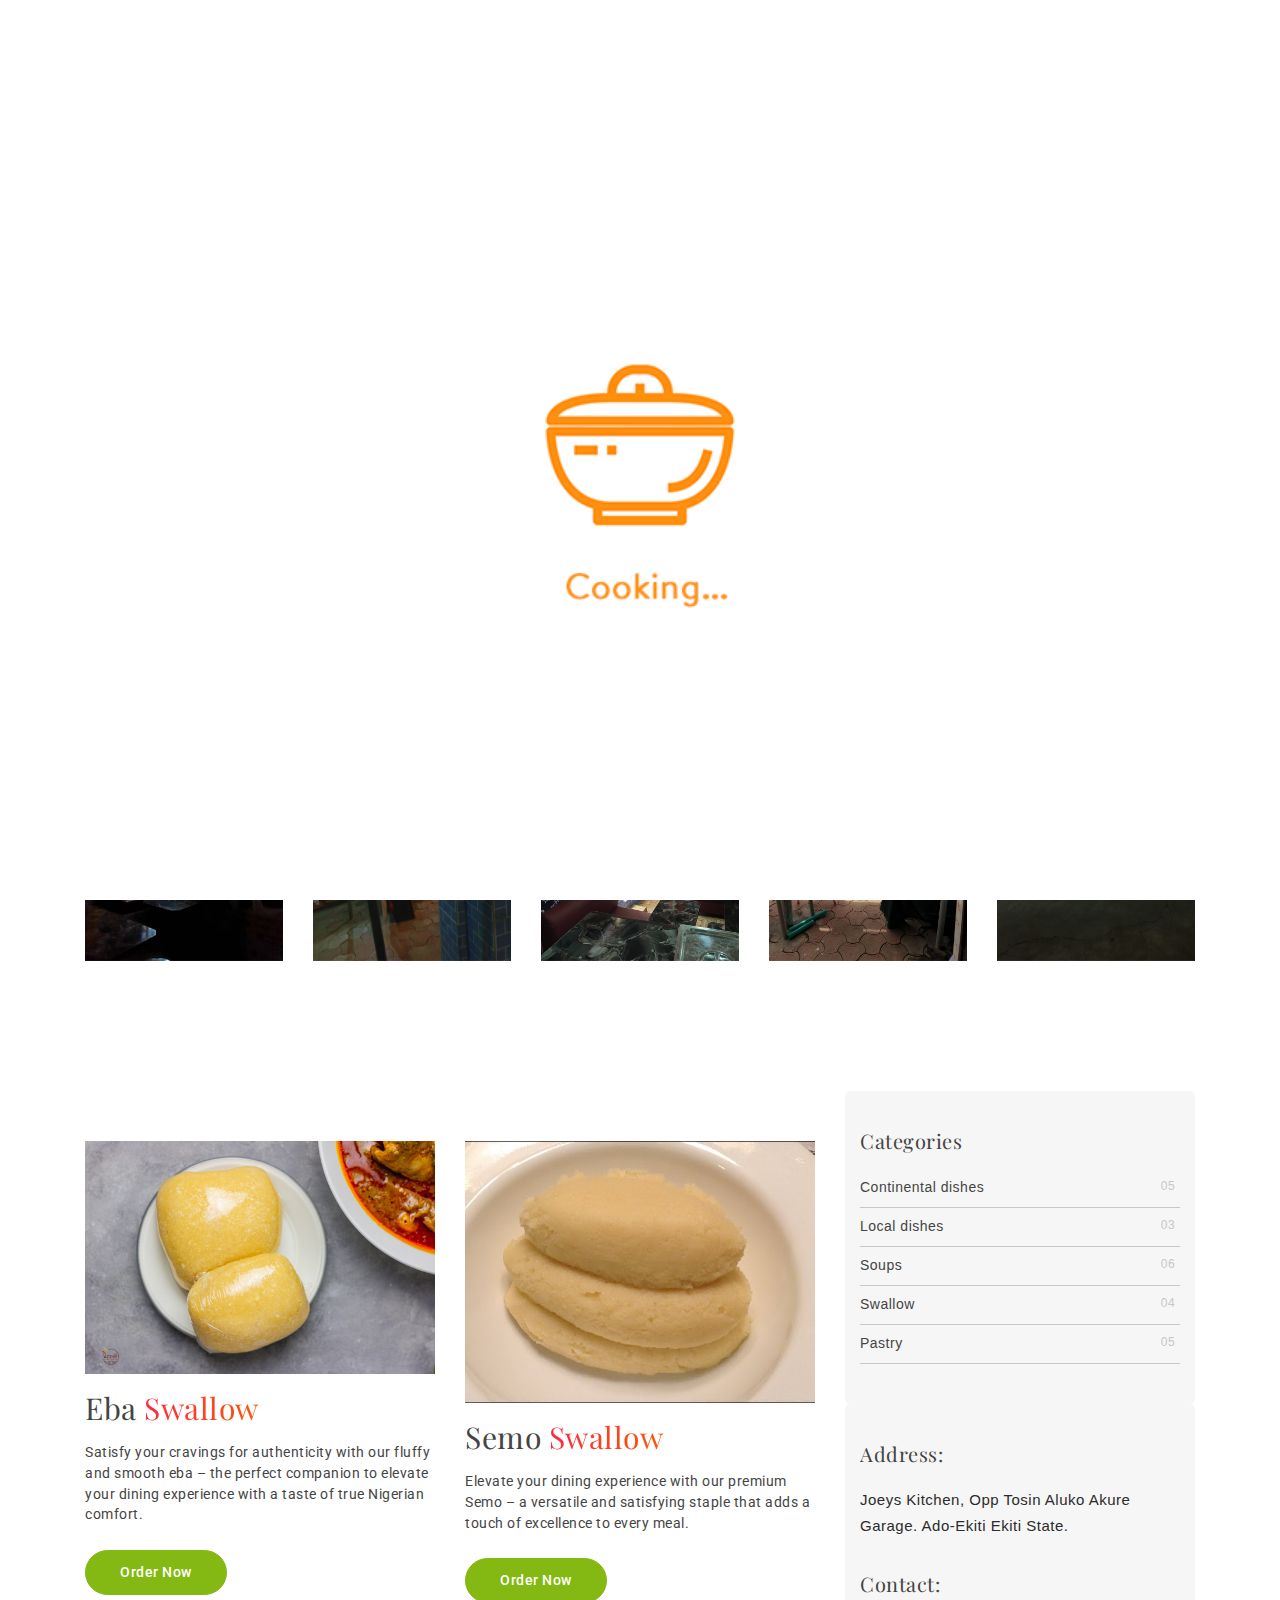
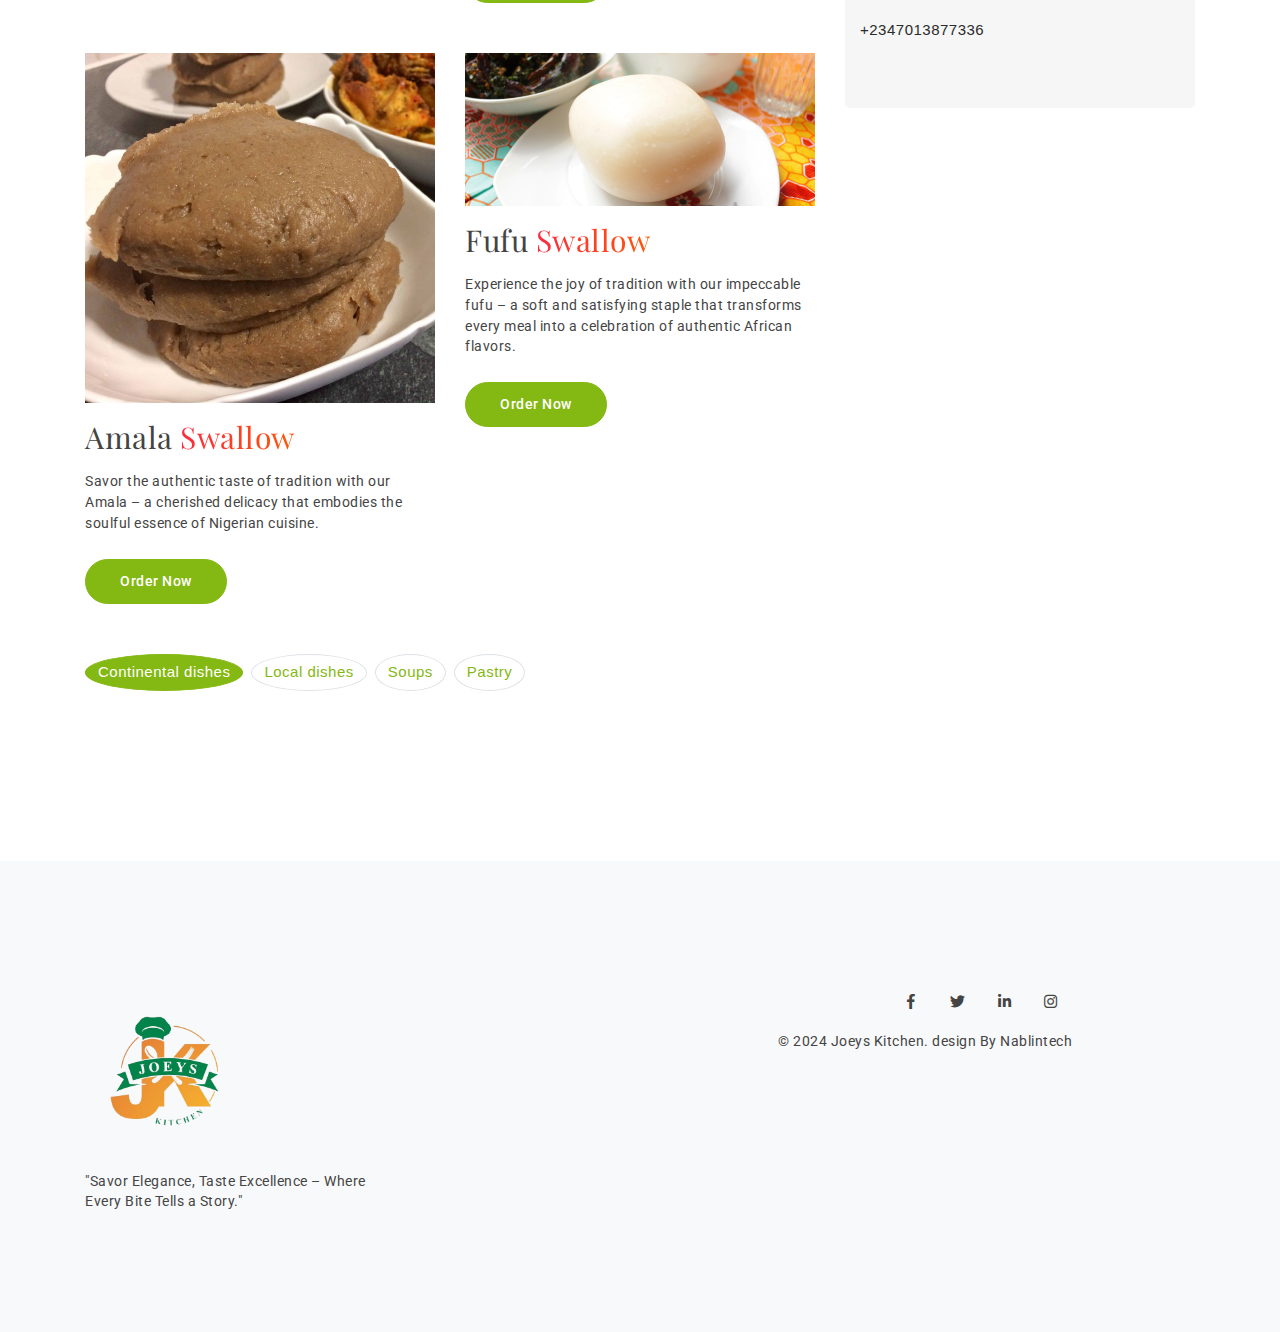
<file: food/swallow.html>
<!DOCTYPE html>
<html lang="en">
  <head>
    <!-- Meta Tags -->
    <meta charset="utf-8" />
    <meta
      name="viewport"
      content="width=device-width, initial-scale=1, shrink-to-fit=no"
    />
    <!-- Page Title -->
    <title>MegaOne</title>
    <!-- Favicon -->
    <link rel="icon" href="img/favicon.ico" />
    <!-- Bundle -->
    <link rel="stylesheet" href="../vendor/css/bundle.min.css" />
    <!-- Plugin Css -->
    <link rel="stylesheet" href="../vendor/css/revolution-settings.min.css" />
    <link rel="stylesheet" href="../vendor/css/jquery.fancybox.min.css" />
    <link rel="stylesheet" href="../vendor/css/owl.carousel.min.css" />
    <link rel="stylesheet" href="../vendor/css/swiper.min.css" />
    <link rel="stylesheet" href="../vendor/css/cubeportfolio.min.css" />
    <link rel="stylesheet" href="../vendor/css/LineIcons.min.css" />
    <link rel="stylesheet" href="../vendor/css/jquery-ui.bundle.css" />
    <link rel="stylesheet" href="../vendor/css/select2.min.css" />
    <!--    <link rel="stylesheet" href="../vendor/css/animate.css">-->
    <!-- Style Sheet -->
    <link rel="stylesheet" href="css/style.css" />
  </head>
  <body
    data-spy="scroll"
    data-target=".navbar"
    data-offset="90"
    class="position-relative"
  >
    <!--Preloader-->

    <div class="loader" id="loader-fade">
      <div class="loader-wrapper">
        <img src="img/cooking_loader_2.gif" alt="image" />
      </div>
    </div>

    <!--End Preloader-->

    <div class="wrapper">
      <!--Header Section-->
      <header class="header-with-topbar style-two">
        <div
          class="top-header-area d-none d-lg-inline-block transparent-bg center-logo"
        >
          <div class="container">
            <div class="row">
              <a href="#home" class="logo link" title="logo">
                <img
                  src="img/logo.png"
                  alt="logo"
                  title="Logo"
                  class="logo-default"
                />
              </a>
            </div>
          </div>
        </div>
        <nav
          class="navbar navbar-top-default navbar-expand-lg full-nav center-logo nav-line"
        >
          <div class="container">
            <a class="logo link" href="javascript:void(0)">
              <img
                src="img/logo.png"
                alt="logo"
                title="Logo"
                class="logo-default d-lg-none"
              />
              <img
                src="img/logo.png"
                alt="logo"
                title="Logo"
                class="logo-scrolled"
              />
            </a>
            <div class="collapse navbar-collapse d-none d-lg-block">
              <ul class="nav navbar-nav">
                <li class="nav-item">
                  <a class="nav-link link" href="../index-food.html#home"></a>
                </li>
                <li class="nav-item">
                  <a class="nav-link link" href="../index-food.html#food"
                    >Our Menu</a
                  >
                </li>
                <li class="nav-item">
                  <a
                    class="nav-link link"
                    href="../index-food.html#booking"
                  ></a>
                </li>
              </ul>
              <ul class="nav navbar-nav">
                <li class="nav-item">
                  <a class="nav-link link" href="../index-food.html#deal"></a>
                </li>
                <li class="nav-item">
                  <a class="nav-link link active" href="../index-food.html#blog"
                    >Orders</a
                  >
                </li>
                <li class="nav-item">
                  <a
                    class="nav-link link"
                    href="../index-food.html#contact"
                  ></a>
                </li>
              </ul>
            </div>
            <div class="social_icons d-none d-md-block">
              <ul>
                <li>
                  <a href="#." class="facebook-bg-hvr"
                    ><i class="fab fa-facebook-f" aria-hidden="true"></i
                  ></a>
                </li>
                <li>
                  <a href="#." class="twitter-bg-hvr"
                    ><i class="fab fa-twitter" aria-hidden="true"></i
                  ></a>
                </li>
                <li>
                  <a href="#." class="linkedin-bg-hvr"
                    ><i class="fab fa-linkedin-in" aria-hidden="true"></i
                  ></a>
                </li>
                <li>
                  <a href="#." class="instagram-bg-hvr"
                    ><i class="fab fa-instagram" aria-hidden="true"></i
                  ></a>
                </li>
              </ul>
            </div>

            <div class="side-nav-btn" id="sidemenu_toggle">
              <span></span>
              <span></span>
              <span></span>
            </div>
          </div>
        </nav>
      </header>
      <!--End Header Section-->

      <!--blog header-->

      <section class="blog-header">
        <div class="container">
          <div class="row">
            <div class="col-lg-12">
              <h2 class="text-capitalize mb-20 text-center text-white">
                Joeys Kitchen
              </h2>
              <h5 class="text-white text-center">
                We Serve The Best Food In Town
              </h5>
              <div class="page_nav">
                <a href="blog.html" class="text-white blog-15">Home</a>
                <span class="text-white blog-15"
                  ><i class="fa fa-angle-double-right text-white"></i>
                  Orders</span
                >
              </div>
            </div>
          </div>
        </div>
      </section>

      <!--end blog header-->

      <!-- our client -->
      <section class="our-client">
        <h2 class="d-none" aria-hidden="true">slider</h2>
        <div class="container">
          <div class="row heading-space">
            <div class="col-md-12 col-sm-12">
              <div class="owl-carousel partners-slider">
                <div class="item">
                  <div class="logo-item">
                    <img alt="image" src="img/image0222.jpeg" />
                  </div>
                </div>
                <div class="item">
                  <div class="logo-item">
                    <img alt="image" src="img/image06.jpeg" />
                  </div>
                </div>
                <div class="item">
                  <div class="logo-item">
                    <img alt="image" src="img/image05.jpeg" />
                  </div>
                </div>
                <div class="item">
                  <div class="logo-item">
                    <img alt="image" src="img/image04.jpeg" />
                  </div>
                </div>
                <div class="item">
                  <div class="logo-item">
                    <img alt="image" src="img/image10.jpeg" />
                  </div>
                </div>
                <div class="item">
                  <div class="logo-item">
                    <img alt="image" src="img/image033.jpeg" />
                  </div>
                </div>
                <div class="item">
                  <div class="logo-item">
                    <img alt="image" src="img/image07.jpeg" />
                  </div>
                </div>
                <div class="item">
                  <div class="logo-item">
                    <img alt="image" src="img/image09.jpeg" />
                  </div>
                </div>
              </div>
            </div>
          </div>
          <div class="row">
            <div class="col-12 col-lg-8">
              <div class="row">
                <div class="col-md-6 p-50">
                  <div class="blog-p-img mt-50 blog-0">
                    <img src="img/eba.jpg" class="blog-img-p" alt="image" />
                  </div>
                  <div class="comment-text">
                    <h3 class="grey my-3">
                      Eba
                      <span class="text-gradient"> Swallow </span>
                    </h3>
                  </div>
                  <div class="comment-text">
                    <p class="comment-para">
                      Satisfy your cravings for authenticity with our fluffy and
                      smooth eba – the perfect companion to elevate your dining
                      experience with a taste of true Nigerian comfort.
                    </p>
                    <a
                      href="blog-detail.html"
                      class="btn btn-green btn-large btn-rounded d-inline-block comment-btn"
                      >Order Now</a
                    >
                  </div>
                </div>
                <div class="col-md-6 p-50">
                  <div class="blog-p-img mt-50 blog-0">
                    <img src="img/semo.jpg" class="blog-img-p" alt="image" />
                  </div>
                  <div class="comment-text">
                    <h3 class="grey my-3">
                      Semo
                      <span class="text-gradient"> Swallow</span>
                    </h3>
                  </div>
                  <div class="comment-text">
                    <p class="comment-para">
                      Elevate your dining experience with our premium Semo – a
                      versatile and satisfying staple that adds a touch of
                      excellence to every meal.
                    </p>
                    <a
                      href="blog-detail.html"
                      class="btn btn-green btn-large btn-rounded d-inline-block comment-btn"
                      >Order Now</a
                    >
                  </div>
                </div>
                <div class="col-md-6 p-50">
                  <div class="blog-p-img mt-50 blog-0">
                    <img src="img/amala.jpg" class="blog-img-p" alt="image" />
                  </div>
                  <div class="comment-text">
                    <h3 class="grey my-3">
                      Amala
                      <span class="text-gradient"> Swallow</span>
                    </h3>
                  </div>
                  <div class="comment-text">
                    <p class="comment-para">
                      Savor the authentic taste of tradition with our Amala – a
                      cherished delicacy that embodies the soulful essence of
                      Nigerian cuisine.
                    </p>
                    <a
                      href="blog-detail.html"
                      class="btn btn-green btn-large btn-rounded d-inline-block comment-btn"
                      >Order Now</a
                    >
                  </div>
                </div>
                <div class="col-md-6 p-50">
                  <div class="blog-p-img mt-50 blog-0">
                    <img src="img/fufu.jpg" class="blog-img-p" alt="image" />
                  </div>
                  <div class="comment-text">
                    <h3 class="grey my-3">
                      Fufu
                      <span class="text-gradient"> Swallow</span>
                    </h3>
                  </div>
                  <div class="comment-text">
                    <p class="comment-para">
                      Experience the joy of tradition with our impeccable fufu –
                      a soft and satisfying staple that transforms every meal
                      into a celebration of authentic African flavors.
                    </p>
                    <a
                      href="blog-detail.html"
                      class="btn btn-green btn-large btn-rounded d-inline-block comment-btn"
                      >Order Now</a
                    >
                  </div>
                </div>
              </div>
              <div class="row">
                <div class="col-sm-12">
                  <ul
                    class="pagination justify-content-center mt-50 pagi-50"
                    data-wow-delay="500ms"
                  >
                    <li class="page-item active">
                      <a class="page-link" href="./blog.html"
                        >Continental dishes</a
                      >
                    </li>
                    <li class="page-item">
                      <a class="page-link" href="./foodlist.html"
                        >Local dishes</a
                      >
                    </li>
                    <li class="page-item">
                      <a class="page-link" href="./foodlist2.html">Soups</a>
                    </li>

                    <li class="page-item">
                      <a class="page-link" href="./Pastry.html">Pastry</a>
                    </li>
                  </ul>
                </div>
              </div>
            </div>
            <div class="col-12 col-lg-4">
              <div class="text-left">
                <aside class="sidebar padding-bottom">
                  <div class="widget heading_space mb-lg-0">
                    <h4 class="darkcolor bottom20 align-left text-11">
                      Categories
                    </h4>
                    <ul class="webcats pb-10">
                      <li>
                        <a class="a-recent" href="./blog.html"
                          >Continental dishes<span>05</span></a
                        >
                      </li>
                      <li>
                        <a class="a-recent" href="./foodlist.html"
                          >Local dishes<span>03</span></a
                        >
                      </li>
                      <li>
                        <a class="a-recent" href="./foodlist2.html"
                          >Soups<span>06</span></a
                        >
                      </li>
                      <li>
                        <a class="a-recent" href="./swallow.html"
                          >Swallow<span>04</span></a
                        >
                      </li>
                      <li>
                        <a class="a-recent" href="./Pastry.html"
                          >Pastry<span>05</span></a
                        >
                      </li>
                    </ul>
                  </div>
                  <div class="widget heading_space">
                    <h4
                      class="text-capitalize darkcolor bottom20 align-left text-11"
                    >
                      Address:
                    </h4>
                    <div
                      class="single_post d-flex align-items-center justify-content-lg-start bottom15 justify-content-center text-lg-left"
                    >
                      <div class="text-1">
                        <span class="para-color"
                          >Joeys Kitchen, Opp Tosin Aluko Akure Garage.
                          Ado-Ekiti Ekiti State.</span
                        >
                      </div>
                    </div>
                    <h4
                      class="text-capitalize darkcolor bottom20 align-left text-11"
                    >
                      Contact:
                    </h4>
                    <div
                      class="single_post d-flex align-items-center justify-content-lg-start bottom15 justify-content-center text-lg-left"
                    >
                      <div class="text-1">
                        <span class="para-color">+2347013877336</span>
                      </div>
                    </div>
                    <div
                      class="single_post d-flex align-items-center justify-content-lg-start bottom15 justify-content-center text-lg-left"
                    ></div>
                  </div>
                </aside>
              </div>
            </div>
          </div>
        </div>
      </section>
      <!-- our client end -->

      <!--Footer-->
      <footer class="footer-sec bg-light">
        <div class="container">
          <div class="row">
            <div class="col-md-6">
              <div class="footer-logo">
                <div class="logo-max">
                  <a href="#home" class="logo link" title="logo">
                    <img
                      src="img/logo.png"
                      alt="logo"
                      title="Logo"
                      class="logo-default"
                    />
                  </a>
                </div>
                <p class="footer-width pt-20">
                  "Savor Elegance, Taste Excellence – Where Every Bite Tells a
                  Story."
                </p>
              </div>
            </div>

            <div class="col-md-6 col-sm-12 justify-content-center d-flex">
              <div class="footer-para">
                <div class="contact-social-icon pb-10">
                  <ul class="social-icons mb-0">
                    <li>
                      <a href="#." class="facebook-bg-hvr"
                        ><i class="fab fa-facebook-f" aria-hidden="true"></i
                      ></a>
                    </li>
                    <li>
                      <a href="#." class="twitter-bg-hvr"
                        ><i class="fab fa-twitter" aria-hidden="true"></i
                      ></a>
                    </li>
                    <li>
                      <a href="#." class="linkedin-bg-hvr"
                        ><i class="fab fa-linkedin-in" aria-hidden="true"></i
                      ></a>
                    </li>
                    <li>
                      <a href="#." class="instagram-bg-hvr"
                        ><i class="fab fa-instagram" aria-hidden="true"></i
                      ></a>
                    </li>
                  </ul>
                </div>
                <p class="copyright-para">
                  © 2024 Joeys Kitchen. design By
                  <a href="javascript:void(0);" class="grey"> Nablintech</a>
                </p>
              </div>
            </div>
          </div>
        </div>
      </footer>
      <!--End Footer-->

      <!--G0 Top-->
      <div class="go-top">
        <i class="fas fa-chevron-up"></i><i class="fas fa-chevron-up"></i>
      </div>
      <!--End Go Top-->
    </div>

    <!-- JavaScript -->
    <script src="../vendor/js/bundle.min.js"></script>
    <!-- Plugin Js -->
    <script src="../vendor/js/jquery.fancybox.min.js"></script>
    <script src="../vendor/js/owl.carousel.min.js"></script>
    <script src="../vendor/js/swiper.min.js"></script>
    <script src="../vendor/js/jquery.cubeportfolio.min.js"></script>
    <script src="../vendor/js/jquery.appear.js"></script>
    <script src="../vendor/js/wow.min.js"></script>
    <script src="../vendor/js/flip.js"></script>
    <script src="../vendor/js/jquery-ui.bundle.js"></script>
    <script src="../vendor/js/select2.min.js"></script>
    <script src="../vendor/js/jquery.hoverdir.js"></script>
    <script src="../vendor/js/hover-item.js"></script>
    <script src="../vendor/js/slick.min.js"></script>
    <script src="../vendor/js/parallaxie.min.js"></script>
    <!-- REVOLUTION JS FILES -->
    <script src="../vendor/js/jquery.themepunch.tools.min.js"></script>
    <script src="../vendor/js/jquery.themepunch.revolution.min.js"></script>
    <!-- SLIDER REVOLUTION EXTENSIONS -->
    <script src="../vendor/js/extensions/revolution.extension.actions.min.js"></script>
    <script src="../vendor/js/extensions/revolution.extension.carousel.min.js"></script>
    <script src="../vendor/js/extensions/revolution.extension.kenburn.min.js"></script>
    <script src="../vendor/js/extensions/revolution.extension.layeranimation.min.js"></script>
    <script src="../vendor/js/extensions/revolution.extension.migration.min.js"></script>
    <script src="../vendor/js/extensions/revolution.extension.navigation.min.js"></script>
    <script src="../vendor/js/extensions/revolution.extension.parallax.min.js"></script>
    <script src="../vendor/js/extensions/revolution.extension.slideanims.min.js"></script>
    <script src="../vendor/js/extensions/revolution.extension.video.min.js"></script>
    <!-- custom script -->
    <script src="http://maps.google.com/maps/api/js?key=AIzaSyCo_pcAdFNbTDCAvMwAD19oRTuEmb9M50c"></script>
    <script src="js/script.js"></script>
  </body>
</html>
</file>
<file: food/css/style.css>
/*==============================
      Table of Content
================================*/

/*
- fonts
- body
- other settings
- general
- rev slider
- navbar
- our menu
- delicious food
- mega deal
- portfolio
- counters
- parallax
- pricing
- blog
- blog-page
- footer
- media query

*/

/*=============================
     End Of Content
============================*/

/*=========================
   Google Fonts
=========================*/
@import url("https://fonts.googleapis.com/css?family=Playfair+Display:400,500,600,700");
@import url("https://fonts.googleapis.com/css?family=Roboto:300,400,500,700,900");

body {
  overflow-x: hidden;
}
.wrapper {
  margin-left: 0;
  display: block;
  width: 100%;
  float: left;
  transition: 0.8s ease;
}

.Playfair {
  font-family: "Playfair Display", serif;
}
.rev_slider_wrapper {
  right: auto !important;
  left: auto !important;
}
.Roboto {
  font-family: "Roboto", sans-serif;
}

h1,
h2,
h3,
h4,
h5,
h6 {
  font-family: "Playfair Display", serif;
}

p {
  font-family: Roboto, sans-serif;
  font-size: 14px;
  font-weight: 400;
  color: #444444;
  line-height: 1.3rem;
}

/*========================
   General
=======================*/

section,
.section-padding {
  position: relative;
  padding: 7.5rem 0;
}
.h-100 {
  height: 100vh;
}
a,
a:active,
a:focus,
a:hover {
  text-decoration: none !important;
  outline: none;
}

a:hover {
  color: #ff5606;
}

ol,
ul {
  margin: 0;
  padding: 0;
  list-style: none;
}

.heading-space {
  padding-bottom: 130px;
}

.text-1 {
  display: flex;
  flex-direction: column;
}

/* opacity */
.opacity-full {
  opacity: 1;
}
.opacity-3 {
  opacity: 0.3;
}
.opacity-4 {
  opacity: 0.4;
}
.opacity-5 {
  opacity: 0.5;
}
.opacity-6 {
  opacity: 0.6;
}
.opacity-7 {
  opacity: 0.7;
}
.opacity-8 {
  opacity: 0.8;
}
.opacity-9 {
  opacity: 0.9;
}
.opacity-0 {
  opacity: 0;
}
.dnone {
  opacity: 0;
  visibility: hidden;
  display: none;
}

/*font-weight*/
.font-weight-100 {
  font-weight: 100;
}
.font-weight-300 {
  font-weight: 300;
}
.font-weight-500 {
  font-weight: 500;
}
.font-weight-600 {
  font-weight: 600;
}

/* z index */
.z-index-1 {
  z-index: 1;
}
.z-index-2 {
  z-index: 2;
}
.z-index-2 {
  z-index: 3;
}
.z-index-2 {
  z-index: 4;
}
.z-index-2 {
  z-index: 5;
}

/* button */
.btn {
  display: inline-block;
  font-size: 17px;
  border: 1px solid transparent;
  letter-spacing: 0.5px;
  line-height: inherit;
  border-radius: 0;
  text-transform: capitalize;
  width: auto;
  font-family: "Roboto", sans-serif;
  font-weight: 500;
  transition-duration: 0.3s;
  transition: all 0.3s !important;
  transition-timing-function: ease-in-out;
}
/* button size */
.btn.btn-small {
  font-size: 11px;
  padding: 4px 24px;
}
.btn.btn-medium {
  font-size: 12px;
  padding: 6px 25px 5px;
}
.btn.btn-large.rev-slider {
  font-size: 17px;
  padding: 12px 34px;
  line-height: 25px;
  width: 140px;
  letter-spacing: 0.5px;
}
.btn.btn-rounded {
  border-radius: 50px;
}
.btn.btn-large {
  font-size: 14px;
  padding: 9px 34px;
  line-height: 25px;
  letter-spacing: 0.5px;
}

/* button background */
.btn.btn-green {
  background: #84b813;
  border-color: #84b813;
  color: #ffffff !important;
  transition: 1s;
}
.btn.btn-green:hover {
  background: #444444 !important;
  border-color: #444444;
  color: #ffffff !important;
  transition: 1s;
}
.btn.btn-gradient {
  color: #ffffff !important;
  flex: 1 1 auto;
  background-size: 200% auto;
  transition: 1s;
  background: linear-gradient(to right, #fc2a40, #ff5606);
}
.btn.btn-gradient:hover {
  background: #84b813 !important;
  border-color: #84b813;
  color: #ffffff !important;
  transition: 1s;
}

/*icon bg bover */
.facebook-bg-hvr:hover {
  background: #4267b2 !important;
  color: #fff !important;
}
.twitter-bg-hvr:hover {
  background: #1da1f2 !important;
  color: #fff !important;
}
.instagram-bg-hvr:hover {
  background: linear-gradient(to bottom, #aa2fb5 0%, #f1762c 93%) !important;
  color: #fff !important;
}
.linkedin-bg-hvr:hover {
  background: #0077b5 !important;
  color: #fff !important;
}
.pinterest-bg-hvr:hover {
  background: #bd081c !important;
  color: #fff !important;
  border: 1px solid #bd081c !important;
}
.google-bg-hvr:hover {
  background: #db4437 !important;
  color: #fff !important;
  border: 1px solid #db4437 !important;
}
.mail-bg-hvr:hover {
  background: #c32aa3 !important;
  color: #fff !important;
  border: 1px solid #c32aa3 !important;
}

/*icon text bover */
.facebook-text-hvr:hover {
  color: #4267b2 !important;
}
.twitter-text-hvr:hover {
  color: #1da1f2 !important;
}
.instagram-text-hvr:hover {
  color: #aa2fb5;
}
.linkedin-text-hvr:hover {
  color: #0077b5 !important;
}
.pinterest-text-hvr:hover {
  color: #bd081c !important;
}
.google-text-hvr:hover {
  color: #db4437 !important;
}
.mail-text-hvr:hover {
  color: #c32aa3 !important;
}

/*Gradient Color*/

.text-gradient {
  background: -moz-linear-gradient(left, #fc2a40, #ff5606);
  background: -webkit-linear-gradient(left, #fc2a40, #ff5606);
  background: linear-gradient(to right, #fc2a40, #ff5606);
  filter: progid:DXImageTransform.Microsoft.gradient( startColorstr='#fc2a40', endColorstr='#ff5606',GradientType=1 );
  -webkit-background-clip: text;
  -webkit-text-fill-color: transparent;
}

.gradient-bg1 {
  background: -moz-linear-gradient(left, #fc2a40, #ff5606);
  background: -webkit-linear-gradient(left, #fc2a40, #ff5606);
  background: linear-gradient(to right, #fc2a40, #ff5606);
  filter: progid:DXImageTransform.Microsoft.gradient(startColorstr='#fc2a40', endColorstr='#ff5606', GradientType=1);
}

.grey {
  color: #444444;
}

.bg-light {
  color: #f9f9f9;
}

.bg-light-grey {
  color: #b8b8b8;
}

.green {
  color: #84b813;
}

.text-white {
  color: #fff;
}

/* Headings Fonts Size*/

h2 {
  font-family: "Playfair Display", sans-serif;
  font-size: 48px;
  font-weight: 400;
  color: #444444;
}
h3 {
  font-family: "Playfair Display", sans-serif;
  font-size: 30px;
  font-weight: 400;
  color: #444444;
}
h4 {
  font-family: "Playfair Display", sans-serif;
  font-size: 20px;
  font-weight: 400;
  color: #444444;
  line-height: 2.5;
}
h5 {
  font-family: "Playfair Display", sans-serif;
  font-size: 20px !important;
  font-weight: 500;
  color: #444444;
}

h6 {
  font-family: "Playfair Display", sans-serif;
  font-size: 16px;
  font-weight: 400;
}

/*Margin & Paddind*/

.mt-10 {
  margin-top: 10px;
}
.mt-20 {
  margin-top: 20px;
}
.mt-30 {
  margin-top: 30px;
}
.mt-40 {
  margin-top: 40px;
}
.mt-50 {
  margin-top: 50px;
}
.mb-10 {
  margin-bottom: 10px;
}
.mb-20 {
  margin-bottom: 20px;
}
.mb-30 {
  margin-bottom: 30px;
}
.mb-40 {
  margin-bottom: 40px;
}
.mb-50 {
  margin-bottom: 50px;
}
.mr-40 {
  margin-right: 40px;
}
.pt-10 {
  padding-top: 10px;
}
.pt-20 {
  padding-top: 20px;
}
.pt-30 {
  padding-top: 30px;
}
.pt-40 {
  padding-top: 40px;
}
.pt-50 {
  padding-top: 50px;
}
.pb-10 {
  padding-bottom: 10px;
}
.pb-20 {
  padding-bottom: 20px;
}
.pb-30 {
  padding-bottom: 30px;
}
.pb-40 {
  padding-bottom: 40px;
}
.pb-50 {
  padding-bottom: 50px;
}
.pl-25 {
  padding-left: 25px;
}

.loader {
  background: #fff;
  text-align: center;
  height: 100vh;
  z-index: 999;
  position: fixed;
  width: 100%;
  display: flex;
  justify-content: center;
  align-items: center;
}

.loader-wrapper {
  position: absolute;
  /*left: 50%;
    top: 50%;
    margin-left: -27.5px;
    margin-top: -27.5px;
    */
}

.loader-wrapper img {
  transform: scale(1.5);
}

/*Navbar*/

.center-logo .logo {
  position: absolute;
  left: 50%;
  transform: translateX(-45%);
}
.logo {
  max-width: 150px;
  top: 8px;
}

.header-appear .navbar .logo-default,
.navbar .logo-scrolled {
  display: none;
}
.header-appear .navbar .logo-scrolled,
.navbar .logo-default {
  display: inline-block;
}

/* nav top default */
.navbar-top-default {
  position: absolute;
  top: 0;
  z-index: 99;
  height: 90px;
  width: 100%;
  -webkit-transition: all 0.1s ease;
  -moz-transition: all 0.1s ease;
  -ms-transition: all 0.1s ease;
  -o-transition: all 0.1s ease;
  transition: all 0.1s ease;
}

.navbar-top-default .navbar-nav .nav-link {
  font-family: "Playfair Display", sans-serif;
  font-size: 16px;
  color: #000000;
  padding: 0.25rem 0 0;
  margin-right: 18px;
  margin-left: 18px;
  text-transform: capitalize;
}

.header-appear .side-nav-btn {
  top: 31px;
}

.side-nav-btn span {
  content: "";
  display: block;
  width: 100%;
  height: 1px;
  background: #000;
  position: relative;
  top: 50%;
  margin-top: 4px;
  right: 0;
  -webkit-transition: all linear 300ms;
}
.side-nav-btn:hover span:nth-child(1),
.side-nav-btn:hover span:nth-child(3) {
  width: 60%;
  -webkit-transition: all linear 300ms;
}
.side-nav-btn.active {
  display: none;
}

.social-icons-simple {
  margin-bottom: 0;
  margin-left: -10px;
  padding: 0;
}

.social-icons-simple li {
  display: inline-block;
}

.social-icons-simple li a {
  display: block;
  font-size: 16px;
  color: #ffffff;
  height: 38px;
  line-height: 38px;
  border: 1px solid transparent;
  text-align: center;
  width: 38px;
  -webkit-border-radius: 50%;
  border-radius: 50%;
  position: relative;
  z-index: 1;
  overflow: hidden;
  -webkit-transition: all 0.5s ease;
  -o-transition: all 0.5s ease;
  transition: all 0.5s ease;
}
.social-icons-simple li a:hover {
  color: #ffffff;
  -webkit-transition: all 0.5s ease;
  -o-transition: all 0.5s ease;
  transition: all 0.5s ease;
}

.modal-content {
  border-radius: 0;
}

.social_icons {
  position: absolute;
  right: 26px;
  top: -30px;
  color: #000000;
}

.header-appear .social_icons {
  position: absolute;
  right: 40px;
  top: 24px;
  color: #000000;
}

.social_icons li {
  display: inline-block;
  text-align: center;
}
.social_icons li a {
  height: 30px;
  width: 30px;
  border-radius: 30px;
  color: #000000;
  background: transparent;
  display: block;
  line-height: 32px;
  font-size: 12px;
}

/* header with top bar */
.header-with-topbar .top-header-area {
  font-size: 13px;
  position: absolute;
  top: 0;
  z-index: 21;
  height: 50px;
  line-height: 50px;
  width: 100%;
  transition: ease-in-out 0.3s;
  -webkit-transition: ease-in-out 0.3s;
  -moz-transition: ease-in-out 0.3s;
  -ms-transition: ease-in-out 0.3s;
  -o-transition: ease-in-out 0.3s;
}
.header-with-topbar .navbar-top-default {
  position: absolute;
  -webkit-transition: ease-in-out 0.3s;
  -moz-transition: ease-in-out 0.3s;
  -ms-transition: ease-in-out 0.3s;
  -o-transition: ease-in-out 0.3s;
  transition: ease-in-out 0.3s;
}
.header-with-topbar div.bar-social-icon > li {
  text-align: center;
}
.bar-social-icon a {
  font-size: 13px;
  color: #ffffff;
  height: 36px;
  width: 37px;
  line-height: 38px;
  display: inline-block;
  text-align: center;
  margin: 0;
  border: 1px solid transparent;
  border-radius: 50%;
}
.bar-social-icon.black a {
  color: #1f1f1f;
}

/*header with top bar center logo*/
.header-with-topbar .center-logo ul:first-child {
  margin-left: auto;
}
.header-with-topbar .center-logo ul:last-child {
  margin-right: auto;
}
.header-with-topbar.header-appear .center-logo ul:first-child {
  margin-right: auto;
  margin-left: 0;
}
.header-with-topbar.header-appear .center-logo ul:last-child {
  margin-left: auto;
  margin-right: 0;
}

/*header with top bar style two */
.header-with-topbar.style-two .top-header-area {
  margin-top: 20px;
}
.header-with-topbar.style-two .full-nav {
  margin-top: 70px;
}
.header-with-topbar.header-appear.style-two .full-nav {
  margin-top: 0;
}
.header-appear.header-with-topbar.style-two .top-header-area .logo img {
  display: none;
}

.header-appear .navbar-top-default {
  height: 75px;
  position: fixed;
  background: #ffffff;
  -webkit-animation-name: animationFade;
  -o-animation-name: animationFade;
  animation-name: animationFade;
  -webkit-animation-duration: 1s;
  -o-animation-duration: 1s;
  animation-duration: 1s;
  -webkit-animation-fill-mode: both;
  -o-animation-fill-mode: both;
  animation-fill-mode: both;
  -webkit-box-shadow: 0 10px 10px -10px rgba(0, 0, 0, 0.35);
  box-shadow: 0 10px 10px -10px rgba(0, 0, 0, 0.35);
}
@-webkit-keyframes animationFade {
  from {
    opacity: 0;
    -webkit-transform: translate3d(0, -100%, 0);
    transform: translate3d(0, -100%, 0);
  }
  to {
    opacity: 1;
    -webkit-transform: none;
    transform: none;
  }
}
@-o-keyframes animationFade {
  from {
    opacity: 0;
    -webkit-transform: translate3d(0, -100%, 0);
    transform: translate3d(0, -100%, 0);
  }
  to {
    opacity: 1;
    -webkit-transform: none;
    -o-transform: none;
    transform: none;
  }
}
@keyframes animationFade {
  from {
    opacity: 0;
    -webkit-transform: translate3d(0, -100%, 0);
    transform: translate3d(0, -100%, 0);
  }
  to {
    opacity: 1;
    -webkit-transform: none;
    -o-transform: none;
    transform: none;
  }
}

/* full nav */
.full-nav {
  height: 70px;
  margin-top: 40px;
}
.header-with-topbar .full-nav {
  margin-top: 50px;
}
.header-appear .full-nav,
.header-appear.header-with-topbar.style-two .full-nav {
  margin-top: 0;
}

.header-appear .logo {
  top: 25px;
}

/* nav box shadow */
.nav-box-shadow {
  -webkit-box-shadow: 0 10px 10px -10px rgba(0, 0, 0, 0.15);
  box-shadow: 0 10px 10px -10px rgba(0, 0, 0, 0.15);
}

/*nav line*/

.nav-line .navbar-nav .nav-link.active:before {
  -webkit-transform: scaleX(1);
  transform: scaleX(1);
  visibility: visible;
  opacity: 1;
}

.nav-line .navbar-nav .nav-link.active:hover,
.nav-line .navbar-nav .nav-link:hover:before {
  -webkit-transform: scaleX(1);
  transform: scaleX(1);
  visibility: visible;
  opacity: 1;
}

.nav-line .navbar-nav .nav-link:before {
  position: relative;
  content: "";
  width: 100%;
  max-width: 100%;
  margin: 0 auto;
  display: table;
  height: 3px;
  -webkit-border-radius: 2px;
  -moz-border-radius: 2px;
  border-radius: 2px;
  bottom: -28px;
  -webkit-transition: all 300ms linear;
  transition: all 300ms linear;
  -webkit-transform: scaleX(0);
  -ms-transform: scaleX(0);
  transform: scaleX(0);
  background: #84b813;
  visibility: hidden;
  opacity: 0;
}
.nav-line .navbar-nav .nav-link:hover:before {
  background: #ff5606;
}
.nav-line .navbar-nav .nav-link.active:hover:before {
  background: #84b813;
}
.side-menu {
  width: 20%;
  position: fixed;
  left: 0;
  top: 0;
  background: #84b813;
  z-index: 1032;
  height: 100%;
  -webkit-transform: translate3d(-100%, 0, 0);
  transform: translate3d(-100%, 0, 0);
  transition: 0.8s ease;
  overflow: hidden;
}
.side-menu.left {
  left: 0;
  right: auto;
  -webkit-transform: translate3d(-100%, 0, 0);
  transform: translate3d(-100%, 0, 0);
}
.side-menu.before-side {
  width: 280px;
}
.side-menu.side-menu-active,
.side-menu.before-side {
  -webkit-transform: translate3d(0, 0, 0);
  transform: translate3d(0, 0, 0);
}
.pul-menu .side-menu.side-menu-active {
  visibility: visible;
  opacity: 1;
}
.side-menu .navbar-brand {
  margin: 0 0 2.5rem 0;
}

/*Side overlay*/
#close_side_menu {
  position: fixed;
  top: 0;
  left: 0;
  width: 100%;
  height: 100%;
  background-color: #000;
  -webkit-transition: opacity 300ms cubic-bezier(0.895, 0.03, 0.685, 0.22);
  -o-transition: opacity 300ms cubic-bezier(0.895, 0.03, 0.685, 0.22);
  transition: opacity 300ms cubic-bezier(0.895, 0.03, 0.685, 0.22);
  display: none;
  z-index: 1031;
  opacity: 0.4;
}

.side-nav .navbar-nav .nav-item {
  display: block;
  margin: 10px 0;
  padding: 0 !important;
  opacity: 0;
  -webkit-transition: all 0.8s ease 500ms;
  -o-transition: all 0.8s ease 500ms;
  transition: all 0.8s ease 500ms;
  -webkit-transform: translateY(30px);
  -ms-transform: translateY(30px);
  -o-transform: translateY(30px);
  transform: translateY(30px);
}

.side-menu.side-menu-active .side-nav .navbar-nav .nav-item {
  -webkit-transform: translateY(0);
  -ms-transform: translateY(0);
  -o-transform: translateY(0);
  transform: translateY(0);
  opacity: 1;
}

.side-nav .navbar-nav .nav-link::after {
  content: "";
  position: absolute;
  background: #fff;
  display: inline-block;
  width: 0;
  height: 3px;
  bottom: 0;
  left: 0;
  overflow: hidden;
  -webkit-transition: all 0.5s cubic-bezier(0, 0, 0.2, 1);
  -o-transition: all 0.5s cubic-bezier(0, 0, 0.2, 1);
  transition: all 0.5s cubic-bezier(0, 0, 0.2, 1);
}

.side-nav .navbar-nav .nav-link:hover::after,
.side-nav .navbar-nav .nav-link:focus::after,
.side-nav .navbar-nav .nav-link.active::after {
  width: 100%;
}

/*side clode btn*/
.side-menu .btn-close {
  height: 33px;
  width: 33px;
  display: inline-block;
  text-align: center;
  position: absolute;
  top: 30px;
  right: 15px;
  cursor: pointer;
}
.side-menu.before-side .btn-close {
  display: none;
}
.side-menu .btn-close::before,
.side-menu .btn-close::after {
  position: absolute;
  left: 16px;
  content: " ";
  height: 24px;
  width: 2px;
  background: #fff;
  top: 5px;
}
.side-menu .btn-close:before {
  -webkit-transform: rotate(45deg);
  -ms-transform: rotate(45deg);
  -o-transform: rotate(45deg);
  transform: rotate(45deg);
}
.side-menu .btn-close:after {
  -webkit-transform: rotate(-45deg);
  -ms-transform: rotate(-45deg);
  -o-transform: rotate(-45deg);
  transform: rotate(-45deg);
}

/*side open btn*/

.sidemenu_btn.left {
  left: 15px;
  right: auto;
}
.sidemenu_btn span {
  height: 2px;
  width: 100%;
  background: #ffffff;
  display: block;
}

.sidemenu_btn span:nth-child(2) {
  margin: 4px 0;
}

.side-menu .inner-wrapper {
  padding: 3.5rem 3rem;
  height: 100%;
  position: relative;
  overflow-y: auto;
  display: -webkit-box;
  display: -webkit-flex;
  display: -moz-box;
  display: -ms-flexbox;
  display: flex;
  -webkit-box-align: center;
  -webkit-align-items: center;
  -moz-box-align: center;
  -ms-flex-align: center;
  align-items: center;
  text-align: left;
  -webkit-flex-wrap: wrap;
  -ms-flex-wrap: wrap;
  flex-wrap: wrap;
}
.side-menu .side-nav {
  margin-bottom: 20px;
  display: block;
}
.side-nav .navbar-nav .nav-link {
  -webkit-transition: all 0.8s ease 500ms;
  -o-transition: all 0.8s ease 500ms;
  transition: all 0.8s ease 500ms;
}
.side-menu.side-menu-active .side-nav .navbar-nav .nav-link {
  opacity: 1;
}
.side-nav .navbar-nav .nav-link {
  display: inline-table;
  color: #fff;
  padding: 0;
  font-size: 16px;
  font-weight: 300;
  line-height: 1.5;
  position: relative;
  -webkit-border-radius: 0;
  border-radius: 0;
}

.side-nav .navbar-nav .nav-link.active {
  background: transparent;
}
.side-menu p {
  font-size: 12px;
  margin-top: 0.5rem;
  margin-bottom: 0;
}

.social-icons-simple {
  margin-bottom: 0;
  margin-left: -10px;
}

.social-icons-simple li {
  display: inline-block;
}

.social-icons-simple li a,
.multipage .social-icons-simple li a {
  display: block;
  font-size: 12px;
  height: 26px;
  line-height: 26px;
  border: 1px solid transparent;
  text-align: center;
  width: 26px;
  -webkit-border-radius: 50%;
  border-radius: 50%;
  position: relative;
  z-index: 1;
  overflow: hidden;
  padding: 0;
  -webkit-transition: background-color 0.5s ease;
  -o-transition: background-color 0.5s ease;
  transition: background-color 0.5s ease;
}
.social-icons-simple li a:hover {
  background-color: transparent;
}

.social-icons-simple li.animated-wrap a:hover {
  background-color: transparent;
  color: #ffffff;
}

.wrapper.pushmenu-push-toLeft {
  margin-left: 20%;
  width: 80% !important;
}

/* Our Food */

.img-zic {
  max-width: 70px;
  margin: 0 auto;
}

.rare-box {
  height: 150px;
  max-width: 415px;
  position: relative;
  left: 125px;
  background: -moz-linear-gradient(left, #fc2a40, #ff5606);
  background: -webkit-linear-gradient(left, #fc2a40, #ff5606);
  background: linear-gradient(to right, #fc2a40, #ff5606);
}

.image-about {
  top: 30px;
  margin-left: 22px;
  margin-bottom: -145px;
}

.features {
  margin-left: 80px;
}

/* features */
.feature-item {
  display: table;
  margin: 28px 0;
  max-width: 450px;
  text-align: left;
}
.feature-item .icon {
  text-align: center;
  position: relative;
  z-index: 1;
  font-size: 35px;
  color: #84b813;
  line-height: 0.9;
}
.food-features-icon {
  display: table-cell;
  vertical-align: top;
  width: 41px;
  transition: all 1.2s;
}
.feature-item:hover .food-features-icon {
  transform: rotateY(360deg);
  transition: all 1.2s;
}
.features-content {
  display: table-cell;
  padding-left: 15px;
}

.feature-para {
  font-size: 24px;
}

.max {
  max-width: 306px;
}

/* Food */

.icon-font {
  font-size: 40px;
  font-weight: 400;
}

.icon-up {
  z-index: 1;
}

.icon-up:hover .icon {
  transform: translate(0, -13px);
  transition: 0.5s linear;
}

.icon {
  -webkit-transition: all 0.5s ease-in-out;
  -moz-transition: all 0.5s ease-in-out;
  -ms-transition: opacity 0.5s ease-in-out;
  -o-transition: opacity 0.5s ease-in-out;
  transition: all 0.5s ease-in-out;
}

.icon-up:hover i {
  color: #84b813 !important;
}

.icon-up:hover h3 {
  color: #6c757d !important;
}

.icon-up.breakfast:hover i {
  color: #84b813 !important;
}

.icon-up.breakfast:hover h3 {
  color: #6c757d !important;
}

.icon-up.dinner:hover i {
  color: #84b813 !important;
}

.icon-up.dinner:hover h3 {
  color: #6c757d !important;
}

.food-img {
  z-index: 0;
}

.food-img-before {
  position: absolute;
  left: -285px;
}

.food-img-after {
  position: absolute;
  top: 580px;
  right: -280px;
}

.price {
  font-size: 15px;
  position: absolute;
  left: -9px;
  top: -5px;
  font-weight: 600;
  font-family: Roboto;
}

.price:hover {
  background: #84b813;
  color: #fff;
}

.price2 {
  font-size: 26px;
  position: relative;
  font-weight: 600;
  font-family: Roboto;
}

.hr-line {
  width: 530px;
  height: 1px;
  background: #b8b8b8;
  display: block;
}

.hr-line2 {
  width: 698px;
  height: 2px;
  background: #f9f9f9;
  display: block;
}

.tab-to-accordion.accordion-mod .tabset-list {
  height: 0;
  visibility: hidden;
  overflow: hidden;
}
.tab-to-accordion.accordion-mod .accordion-item {
  height: auto;
  overflow: visible;
  visibility: visible;
  margin: 0 0 15px;
}
.accordion-item {
  height: 0;
  visibility: hidden;
  overflow: hidden;
}
.tabset-list {
  max-width: 720px;
  margin: 0 auto;
}
li {
  list-style: none;
}
.tabset-list .active i {
  color: #84b813;
}
.tabset-list .active h3 {
  color: #444;
}

.menu-heading {
  font-size: 18px;
  font-weight: 600;
}
.tab-animation {
  -webkit-animation-name: fadeIn;
  animation-name: fadeIn;
  animation-delay: 300ms;
  transition: 1s ease-in-out !important;
  visibility: visible !important;
}
/* Deal */

.parallax {
  background: url("../img/counters-img.jpg");
  background-position: center center;
  background-size: cover;
  background-repeat: no-repeat;
}

.max-200 {
  max-width: 200px;
}

.counter-icon {
  font-size: 40px;
  color: #84b813;
  margin-bottom: 20px;
}

.count_nums {
  font-size: 36px;
  font-family: Roboto;
}

.num-counts {
  font-size: 16px;
}

.icon-block {
  background: #000;
  opacity: 0.8;
  padding-top: 70px;
  padding-bottom: 70px;
}

.back .icon-block {
  background: -moz-linear-gradient(left, #fc2a40, #ff5606);
  background: -webkit-linear-gradient(left, #fc2a40, #ff5606);
  background: linear-gradient(to right, #fc2a40, #ff5606);
  opacity: 0.8;
}

.back .icon-block i {
  color: #fff;
}

.two {
  padding: 0;
  margin: 0 10px;
  max-width: 261px;
}

.dinner-hover {
  width: 50px;
  height: 50px;
  border-radius: 50px;
  font-size: 20px;
  padding-top: 14px;
  display: inline-block;
  position: relative;
}

/*===============================
      da-thumb
================================*/

.da-thumbs {
  list-style: none;
}

.menu-price {
  z-index: 1;
}

.da-thumbs .menu-price {
  display: block;
  position: relative;
  -webkit-transition: all 0.3s ease;
  -moz-transition: all 0.3s ease-in-out;
  -o-transition: all 0.3s ease-in-out;
  transition: all 0.3s ease-in-out;
}
.da-thumbs .menu-price {
  overflow: hidden;
}
.da-thumbs .menu-price .overlay {
  position: absolute;
  background: #84b813;
  width: 100%;
  height: 100%;
  top: 100%;
  z-index: -1;
}
.menu-price p,
.menu-price span,
.menu-price h5,
.menu-price .justify-content-between,
.menu-price .text-gradient {
  -webkit-transition: all 0.3s ease;
  -moz-transition: all 0.3s ease-in-out;
  -o-transition: all 0.3s ease-in-out;
  transition: all 0.3s ease-in-out;
}
.menu-price:hover p,
.menu-price:hover span,
.menu-price:hover h5 {
  color: #fff !important;
}
.menu-price:hover .text-gradient {
  -webkit-text-fill-color: #fff !important;
}
.menu-price:hover .justify-content-between {
  padding-left: 20px;
}

/*Booking Section*/
.booking-para {
  max-width: 439px;
  margin: 0 auto;
}

.food-img2-before {
  position: absolute;
  left: 0;
}

.food-img2-after {
}

.book-img-width {
  max-width: 190px;
  position: absolute;
  top: 170px;
  margin-left: 20px;
  width: 100%;
}

.book-img-width2 {
  max-width: 180px !important;
  position: absolute;
  width: 100%;
  bottom: 20%;
  transform: translateX(480%);
}
/*End Booking Section*/

/*Gallery*/

/*======================================
     portfolio three
 ===================================*/

.gallery {
  width: 100% !important;
}

.portfolio-three .items {
  position: relative;
  padding: 0;
}
.portfolio-three .items {
  padding: 0 5px;
}
.portfolio-three .items {
  margin-top: 10px;
}

.portfolio-three .item-img {
  position: relative;
  overflow: hidden;
}
.portfolio-three .item-img img {
  width: 100%;
}

.portfolio-three .item-img-overlay {
  position: absolute;
  top: 5px;
  left: 5px;
  right: 5px;
  bottom: 5px;
  color: #ffffff;
  opacity: 0;
  -webkit-transition: all 0.5s;
  transition: all 0.5s;
  z-index: 2;
  -webkit-transform: translateY(10px);
  transform: translateY(10px);
}
.portfolio-three .item-img-overlay:before {
  content: "";
  position: absolute;
  top: 0;
  left: 0;
  width: 100%;
  height: 100%;
  opacity: 0.7;
  background: #000;
}

.valign {
  display: -webkit-box;
  display: -ms-flexbox;
  display: flex;
  -webkit-box-align: center;
  -ms-flex-align: center;
  align-items: center;
}

.overlay-info {
  position: relative;
  width: 100%;
}
.overlay-info p {
  font-size: 13px;
}

.portfolio-three .item-img:hover .item-img-overlay {
  opacity: 1;
  -webkit-transform: translateY(0);
  transform: translateY(0);
}
.portfolio-three .item-img-overlay a {
  font-size: 30px;
  position: absolute;
  bottom: 15px;
  right: 15px;
  color: #fff;
}

.item-img img {
  transition: 1s;
}

.item-img:hover img {
  transform: scale(1.2);
  transition: 1s;
}

.gallery-para {
  font-size: 20px !important;
}

/*End Gallery*/

/*Mega Deal*/

.deal-para {
  max-width: 321px;
}

.item-deal {
  margin: 0px 10px;
  display: inline-block;
  max-width: 380px;
}

#deal-slider .owl-theme .owl-nav [class*="owl-"] {
  color: #18191d;
  margin: 0;
  padding: 0;
  background: transparent;
  cursor: pointer;
  border-radius: 40px;
  transition: 0.5s;
}
#deal-slider .owl-theme .owl-nav [class*="owl-"]:hover {
  background: #24c1dd;
  color: #ffffff;
  text-decoration: none;
  transition: 0.5s;
}

#deal-slider .owl-prev,
#deal-slider .owl-next {
  position: absolute;
  top: 25%;
}
#deal-slider .owl-prev {
  left: 0;
  transform: translateX(-160%);
  font-size: 20px;
}
#deal-slider .owl-next {
  right: 0;
  transform: translateX(160%);
  font-size: 20px;
}
#deal-slider .owl-next span {
  display: inline-block;
}
#deal-slider .owl-next:hover .caret.right::before {
  box-shadow: 1px 1px 0 0 #ffffff;
}
#deal-slider .owl-prev:hover .caret.left::before {
  box-shadow: -1px -1px 0 0 #ffffff;
}

.caret {
  border-radius: 36px;
  color: #b9b3ad;
  width: 45px;
  height: 45px;
  line-height: 47px;
  transition: 1s;
}

/*End Mega Deal*/

/*Testimonial*/

.testimonial {
  background: url("../img/testimonial.jpg");
  background-size: cover;
  background-repeat: no-repeat;
}

/*-------------------------------*/
/* Testminials slider */
/*-------------------------------*/

/*
#owl-thumbs .owl-dot{
    border-radius: 50%;
    overflow: hidden;
    transform: scale(1);
    max-width: 65px;
    transition: 1s;
    margin-left: 20px;
    margin-right: 20px;
}

#owl-thumbs .owl-dot.active{
    transform: scale(1.5);
    transition: 1s;
}

.owl-dot{
    cursor: pointer;
}

.testi-heading{
    font-size: 15px;
}

.testi-para{
    max-width: 503px;
    margin: 0 auto;
    padding-bottom: 10px;
}

.testi-para::after{
    font-family:  lineicons!important;
    font-size: 20px;
    position: relative;
    color: #fff;
    content: "\E989";
    bottom: 3px;
    display: inline-block;
    right: -258px;
}

.testi-para::before{
    font-family:  lineicons!important;
    font-size: 20px;
    position: relative;
    color: #fff;
    content: "\E989";
    top: -6px;
    transform: translateX(-10px) rotate(180deg);
    display: inline-block;
}

.testimonial-image1{
    max-width: 130px;
    margin: 0 auto;
    border-radius: 50%;
    overflow: hidden;
}

.owl-dots .owl-dot {
    height: 11px;
    width: 11px;
    margin: 2px 10px;
    position: relative;
    display: inline-block;
    -webkit-border-radius: 50%;
    border-radius: 50%;
    background: #e5e5e5 !important;
    cursor: pointer;
}

.owl-dots .owl-dot.active{
    background: #84b813 !important;
}
    /*End Testimonial*/

/*================================================
Feedback Area CSS
=================================================*/
.feedback-slides {
  position: relative;
}

.feedback-slides .client-feedback {
  position: relative;
}

.feedback-slides .client-feedback .single-feedback {
  text-align: center;
  position: relative;
  padding-top: 20px;
}

.feedback-slides .client-feedback .single-feedback p {
  position: relative;
  max-width: 650px;
  line-height: 1.5;
  margin-bottom: 0;
  margin-left: auto;
  margin-right: auto;
  font-size: 15px;
  font-weight: normal;
}

.feedback-slides .client-thumbnails {
  position: relative;
  max-width: 450px;
  z-index: 1;
  margin-left: auto;
  margin-right: auto;
}

.feedback-slides .client-thumbnails .item .img-fill {
  cursor: pointer;
  position: relative;
  text-align: center;
}

.feedback-slides .client-thumbnails .item .img-fill img {
  opacity: 0.8;
  -webkit-transition: 0.5s;
  transition: 0.5s;
  display: inline-block;
  position: relative;
  border-radius: 50%;
  -webkit-transform: scale(0.7);
  transform: scale(0.7);
}

.feedback-slides .client-thumbnails .item .title {
  opacity: 0;
  visibility: hidden;
  -webkit-transition: 0.5s;
  transition: 0.5s;
  margin: 20px -100px 0;
  text-align: center;
}

.feedback-slides .client-thumbnails .item .title h3 {
  margin-bottom: 0;
  text-transform: uppercase;
  font-size: 30px;
  font-weight: 600;
}

.feedback-slides .client-thumbnails .item .title span {
  display: block;
  color: #3aade1;
  font-size: 14px;
  margin-top: 5px;
}

.feedback-slides .client-thumbnails .item.slick-center .title {
  opacity: 1;
  visibility: visible;
}

.feedback-slides .client-thumbnails .item.slick-center .img-fill img {
  border-color: #002e5b;
  opacity: 1;
  -webkit-transform: scale(1);
  transform: scale(1);
}

.slick-dots li button {
  font-size: 0;
  line-height: 0;
  display: block;
  width: 10px;
  height: 10px;
  border-radius: 50%;
  padding: 5px;
  cursor: pointer;
  color: transparent;
  border: 0;
  outline: none;
  background: #84b813;
}

.slick-dots li {
  position: relative;
  display: inline-block;
  width: 10px;
  height: 10px;
  margin: 0 8px;
  padding: 0;
  cursor: pointer;
}

.slick-dots {
  position: absolute;
  bottom: -40px;
  display: block;
  width: 100%;
  padding: 0;
  margin: 0;
  list-style: none;
  text-align: center;
}

.feedback-slides:hover .next-arrow,
.feedback-slides:hover .prev-arrow {
  opacity: 1;
  visibility: visible;
}

.feedback-slides .slick-list {
  padding-left: 0 !important;
  padding-right: 0 !important;
}

.single-feedback-item {
  position: relative;
  margin-left: 25px;
  margin-top: 25px;
  margin-bottom: 8px;
}

.client-feedback {
  text-align: center;
}

/*Blog*/

.blog-para {
  font-size: 24px;
}

.blog-width {
  max-width: 730px;
}

.angle-right {
  font-weight: 500;
  padding-left: 5px;
  font-size: 10px;
}

.angle-right2 {
  font-weight: 600;
  padding-left: 5px;
  font-size: 10px;
}

.blog-taste {
  max-width: 249px;
}

.blog-taste2 {
  max-width: 296px;
}
.img-blog {
  overflow: hidden;
}
.img-blog img {
  transition: 1s;
}

.img-blog:hover img {
  transform: scale(1.2);
  transition: 1s;
}
.scale {
  transform: scale(1.2);
  transition: 1s;
}

.widget_search .form-control {
  border: 1px solid #c2c4ca;
  padding: 0 0 0 10px;
  line-height: 40px;
  height: 40px;
  border-radius: 3px;
  font-size: 15px;
  z-index: 9;
}
/*End Blog*/

/*Map Section*/

#google-map {
  height: 400px;
  width: 100%;
}
.col-map #google-map {
  height: 418px;
}

.map {
  background: url("../img/map.jpg");
}

.contact-icon {
  font-size: 22px;
  padding-right: 12px;
  float: left;
}

.icon-flex {
  display: inline-flex;
}

.maxi {
  max-width: 187px;
}

.form-control {
  height: 50px;
}

/*--------------------------------
    From CSS
    --------------------------------*/
.form-control {
  border: 1px solid #c2c4ca;
  padding: 0 0 0 10px;
  line-height: 40px;
  height: 53px;
  border-radius: 3px;
  font-size: 15px;
  z-index: 9;
}
.form-control:focus {
  outline: none;
  box-shadow: none;
}

ul.social-icons li {
  display: inline-block;
}

ul.social-icons li a {
  height: 40px;
  line-height: 42px;
  width: 40px;
  font-size: 15px;
  -webkit-border-radius: 50%;
  border-radius: 50%;
  margin: 0 1px;
  text-align: center;
  display: block;
  color: #444;
  position: relative;
  z-index: 1;
}

.select2-container .select2-selection--single .select2-selection__rendered {
  font-size: 15px;
  background-color: #fff;
  color: #495057 !important;
  font-weight: 400;
}
.form-control:focus {
  background-color: transparent;
}
.form-control::placeholder {
  font-style: normal;
}
.select2-container--open .select2-selection__rendered {
  background: transparent !important;
}
.select2-container--open + .m-label {
  background: #f8f9fa;
}
.form-control:focus + .m-label {
  background: #f8f9fa;
}
.select2 .selection {
  width: 100%;
  display: block;
}

.select2-search--dropdown .select2-search__field {
  margin-bottom: 0;
}

.select2-results__option--highlighted[aria-selected] {
  background-color: #84b813 !important;
}

.ui-state-highlight,
.ui-widget-content .ui-state-highlight,
.ui-widget-header .ui-state-highlight {
  border: 1px solid #84b813;
  background: #84b813;
  color: #ffffff;
}

.ui-state-active,
.ui-widget-content .ui-state-active,
.ui-widget-header .ui-state-active,
a.ui-button:active {
  border: 1px solid #ff5606;
  background: #ff5606;
  color: #fff;
}

.ui-icon {
  width: 16px;
  height: 16px;
}

.m-label {
  right: 2px;
  font-size: 16px;
  color: #a3a8b8;
  margin: 0;
  top: 50%;
  transform: translateY(-50%);
  display: flex;
  align-items: center;
  background: #fff;
  z-index: 2;
}
.m-label i {
  margin-left: 12px;
  margin-right: 12px;
}
.pointer-none {
  pointer-events: none;
}
select:focus .m-label,
input:focus .m-label {
  background: red;
}

.select2-container--default .select2-selection--single {
  border: none;
}

.form-control[type="text"]:focus {
  border-color: #a1b5f7;
  box-shadow: none;
}

.select2-container--default .select2-search--dropdown .select2-search__field {
  color: #444;
  background-color: #fff;
}

/*.select2-container--focus .select2-selection {*/
/*border-color: #a1b5f7 !important;*/
/*}*/

.select2-selection__rendered {
  line-height: 50px !important;
  color: #ffffff !important;
  border: 1px solid #c2c4ca;
  cursor: text;
}
.select2-selection__arrow {
  pointer-events: none;
}
.select2-container {
  width: 100% !important;
}
.select2-container--default
  .select2-selection--single
  .select2-selection__arrow {
  top: 13px !important;
  right: 15px;
}
.select2-selection {
  background: transparent !important;
}
.ui-datepicker .ui-datepicker-next-hover {
  top: 2px;
  right: 2px;
}
.ui-datepicker .ui-datepicker-prev-hover {
  top: 2px;
  left: 2px;
}

.ui-datepicker .ui-datepicker-next span,
.ui-datepicker .ui-datepicker-prev span {
  display: block;
  position: absolute;
  left: 50%;
  margin-left: -8px;
  top: 50%;
  margin-top: -8px;
}

.calender-line {
  height: 30px;
  width: 2px;
  background-color: #bfcbd9;
  display: inline-block;
}
.calender-icon {
  vertical-align: top;
  margin-top: 7px;
  color: #c0cbd9;
  margin-left: 10px;
}

/*End Map Section*/

/*Footer Sec*/

.footer-sec {
  padding: 7.5rem 0;
}

.footer-para {
  float: right;
}

.footer-width {
  max-width: 288px;
}

.logo-max {
  max-width: 160px;
}

.footer-logo {
  margin-top: 10px;
}

/*End Footer Sec*/

/* Portfolio Three Column */
/*
#js-grid-mosaic-flat.cbp .cbp-item {
    list-style-type: none;
    margin: 0;
    padding: 16px;
    overflow: hidden;
}
#js-grid-mosaic-flat.cbp-caption-zoom .cbp-caption-activeWrap {
    opacity: 0;
    top: 5%;
    left: 5%;
    visibility: hidden;
    z-index: 1;
    background-color: rgba(36,193,221, 0.95);
    border-radius: 50%;
    -webkit-transition: all .5s ease-in .1s;
    -o-transition: all .5s ease-in .1s;
    transition: all .5s ease-in .1s;
}
#js-grid-mosaic-flat .cbp-item:hover .cbp-caption-activeWrap,
#js-grid-mosaic-flat .cbp-item:focus .cbp-caption-activeWrap{
    opacity: 1; visibility: visible;
    border-radius: 0;
}
#js-grid-mosaic-flat.cbp-caption-active .cbp-caption-activeWrap {
    width: 90%;
    position: absolute;
    z-index: 2;
    height: 90%;
}
#js-grid-mosaic-flat .cbp-l-caption-title {
    font: 300 30px/70px "Roboto", sans-serif;
    color: #ffffff;
    text-transform: capitalize;
    letter-spacing: 2px;
    padding-bottom: 5px;
    display: inline-block;
}
#js-grid-mosaic-flat .cbp-l-caption-title:after {
    display: none;
}
.cbp-caption-activeWrap .cbp-l-caption-body .plus {
    display: block;
    width: 36px;
    height: 36px;
    margin: 0 auto;
}
.cbp-l-loadMore-bgbutton .cbp-l-loadMore-link {
    padding: 10px;
    width: 150px;
    height: 45px;
    border: 0;
    font: 300 15px/27px "Roboto",sans-serif;
    transition-duration: 0.3s;
    transition: all 0.3s !important;
    transition-timing-function: ease-in-out;
}
.cbp-l-loadMore-link:after {
    opacity: 0;
    transition: opacity 0.3s ease-out;
}
.cbp-l-loadMore-link:hover:after {
    opacity: 1;
    transition: opacity 0.3s ease-out;
}

.cbp-l-loadMore-bgbutton .cbp-l-loadMore-link.cbp-l-loadMore-stop {
    display: none;
}
*/

/*

/* ===================================
    Error & Coming Soon Page
====================================== */

/*
.fullscreen {
    height: 100vh !important;
    width: 100%;
}

.fullscreen .center-col {
    position: absolute;
    top: 51%;
    transform: translateY(-50%);
    width: 100%;
}

.error-image{
    max-width: 800px;
    margin: 0 auto;
}

.error-text h2{
    display: inline-block;
    background: #00bcd4;
    color: #fff;
    padding: 15px 30px;
    font-size: 2.2rem;
    border-radius: 25px;
    font-weight: 600;
    margin: 1rem 0 3rem;
}

.error-text h3{
    font-size: 2rem;
    color: #a5a5a5;
    letter-spacing: 3px;
}

.count_down p{
    color: #232323;
}

.countdown-timer.white ul.count_down li p{
    color: #fff;
}

.form_placeholder1::-webkit-input-placeholder {
    color:#232323;
}

.form_placeholder1.white::-webkit-input-placeholder {
    color:#fff;
}
.form_placeholder1::-moz-placeholder {
    color:#232323;
}

.form_placeholder1.white::-moz-placeholder {
    color:#fff;
}
.form_placeholder1:-ms-input-placeholder {
    color:#232323;
}

.form_placeholder1.white:-ms-input-placeholder {
    color:#fff;
}
.form_placeholder1:-moz-placeholder {
    color:#232323;
}

.form_placeholder1.white:-moz-placeholder {
    color:#fff;
}

ul.count_down {
    list-style: none;
    margin: 65px 0 0 0;
    padding: 0;
    display: block;
    text-align: center;
}

ul.count_down li {
    display: inline-block;
    color: #232323;
    padding: 0 35px;
    width: 165px;
}

ul.count_down li {
    color: #fff;
}

ul.count_down.white li{
    color: #ffffff;
}

ul.count_down li p:nth-child(1) {
    font-size: 70px;
    font-weight: bold;
    line-height: normal;
    margin: 0 0 0 0;
    transition: 1s;
}

ul.count_down li p:nth-child(2) {
    color: #232323;
    font-size: 14px;
    line-height: normal;
    text-align: center;
    text-transform: uppercase;
    margin: 0 0 0 0;
    transition: 1s;
    font-weight: 500;
    margin-top: 10px;
}


ul.count_down.white li p:nth-child(2) {
    color: #ffffff;
}

.count-down-form form {
    width: 580px;
    margin: 0 auto;
    margin-top: 65px;
    position: relative;
}

.count-down-form form input {
    border: transparent;
    background: transparent;
    box-shadow: none;
    border-bottom: 2px solid #232323;
    border-radius: 0;
    padding-left: 0;
    padding-right: 0;
    padding-bottom: 15px;
    font-size: 20px;
    font-weight: 100;
    color: #232323;
    text-align: left;
    height: 45px;
}

.count-down-form form input {
    border-bottom: 2px solid #fff;
    color: #fff;
}

.count-down-form.black form input {
    border-bottom: 2px solid #000;
    color: #000;
}

.count-down-form.white form input{

    border-bottom: 2px solid #ffffff;
    color: #ffffff;
}

.count-down-form .form-control:focus {
    color: initial;
    background-color: transparent;
    border-color: initial;
    outline: 0;
    box-shadow: none;
    border-bottom: 2px solid #84b813 !important;
}

.count-down-form form a {
    transition: all linear 300ms;
    position: absolute;
    top: 6px;
    right: 4px;
}

.count-down-form form a i {
    font-size: 18px;
    color: #232323;
    transition: 1s;
}



.count-down-form.white form a i {
    color: #ffffff;
}

.counter-img2{
    background: url("../img/food-comingsoon.jpg");
    background-repeat: no-repeat;
    background-size: cover;
    background-attachment: fixed;
    background-position: center;
}

*/

/*================================================
Go Top CSS
=================================================*/
.go-top {
  position: fixed;
  cursor: pointer;
  bottom: 15px;
  right: 15px;
  color: #ffffff;
  background-color: #84b813;
  z-index: 4;
  width: 40px;
  text-align: center;
  height: 42px;
  line-height: 42px;
  opacity: 0;
  visibility: hidden;
  -webkit-transition: 0.9s;
  transition: 0.9s;
  -webkit-transform: translateY(150px);
  transform: translateY(150px);
}

.go-top.active {
  -webkit-animation: bounceInDown 2s;
  animation: bounceInDown 2s;
  -webkit-transform: translateY(0);
  transform: translateY(0);
  opacity: 1;
  visibility: visible;
}

.go-top i {
  position: absolute;
  top: 50%;
  -webkit-transform: translateY(-50%);
  transform: translateY(-50%);
  left: 0;
  right: 0;
  margin: 0 auto;
  -webkit-transition: 0.5s;
  transition: 0.5s;
}

.go-top i:last-child {
  opacity: 0;
  visibility: hidden;
  top: 60%;
}

.go-top::before {
  content: "";
  position: absolute;
  top: 0;
  left: 0;
  width: 100%;
  height: 100%;
  z-index: -1;
  background: #ff5606;
  opacity: 0;
  visibility: hidden;
  -webkit-transition: 0.5s;
  transition: 0.5s;
}

.go-top:hover,
.go-top:focus {
  color: #ffffff;
}

.go-top:hover::before,
.go-top:focus::before {
  opacity: 1;
  visibility: visible;
}

.go-top:hover i:first-child,
.go-top:focus i:first-child {
  opacity: 0;
  top: 0;
  visibility: hidden;
}

.go-top:hover i:last-child,
.go-top:focus i:last-child {
  opacity: 1;
  visibility: visible;
  top: 50%;
}

/*===================================
     Blog
==================================*/

.blog-header {
  background: linear-gradient(rgba(0, 0, 0, 0.438), rgba(0, 0, 0, 0.445)),
    url("../img/image022.jpeg") no-repeat;
  background-position: center;
  margin-top: 200px;
}

.blog-header .page-content h2,
.blogheader .page-content p {
  color: #fff;
}

/* ===================================
    Client
====================================== */

.our-client .item {
  text-align: center;
}
.our-client.item,
.our-client .logo-item {
  position: relative;
}
.our-client .logo-item {
  max-width: 205px;
}
.our-client .logo-item,
.our-client .logo-item > img {
  display: inline-block;
}
.logo-item > img {
  width: 100%;
  cursor: pointer;
}

/*========================
   Blog Section
==========================*/

.comment {
  display: inline-flex;
}

.comment li a > i {
  margin-right: 15px;
  vertical-align: middle;
  color: #84b813;
}

ul {
  padding: 0;
  list-style-type: none;
}

.commment li a {
  display: block;
  color: #444;
  font-size: 14px;
}

.heading_space {
  margin-bottom: 2rem;
}

.commment li:first-child {
  margin-left: 0;
}

.widget {
  /* -webkit-box-shadow: 0 10px 10px -10px rgba(0, 0, 0, 0.35); */
  /* box-shadow: 0 10px 10px -10px rgba(0, 0, 0, 0.35); */
  padding: 25px 15px;
  background: #f6f6f6;
  -webkit-border-radius: 5px;
  border-radius: 5px;
}

.widget_search .input-group {
}

.widget_search .form-control,
.widget_search .input-group-addon {
  border-color: #d6d5d5;
  -webkit-box-shadow: none;
  box-shadow: none;
  display: table-cell;
}

.widget_search .form-control {
  width: 214px;
  -webkit-border-bottom-left-radius: 20px;
  border-bottom-left-radius: 20px;
  -webkit-border-top-left-radius: 20px;
  border-top-left-radius: 20px;
}

.widget_search .input-group-addon {
  height: 40px;
  background-color: #84b813;
  color: #fff;
  position: relative;
  top: 0;
  width: 40px;
  -webkit-border-top-right-radius: 20px;
  border-top-right-radius: 20px;
  -webkit-border-bottom-right-radius: 20px;
  border-bottom-right-radius: 20px;
  border: none;
  cursor: pointer;
  transition: 1s;
}

.widget_search .input-group-addon:hover {
  background-color: #ff5606;
  transition: 1s;
}

.single_post {
  overflow: hidden;
  padding-bottom: 20px;
}

.single_post .post,
.single_post .text {
  display: table-cell;
}

.single_post .post {
  height: 60px;
  width: 60px;
  padding-right: 10px;
}

.single_post .post > img {
  width: 100%;
  -webkit-border-radius: 50%;
  border-radius: 50%;
  vertical-align: text-top;
}

.webtags li {
  margin: 1px;
}

ul.social_icon li,
.webtags li,
.commment li {
  display: inline-block;
}

.webtags li a {
  -webkit-border-radius: 24px;
  border-radius: 24px;
  color: #4c4c4c;
  font-size: 12px;
  margin: 2px 0;
  padding: 5px 16px;
  border: 1px solid #c7c7c7;
  display: block;
  transition: 0.8s;
}

.webtags li a:hover {
  background: #84b813;
  color: #fff;
}

.webcats {
  list-style: none;
}

.webcats li:first-child a {
  margin-top: 0;
}

.webcats li a {
  display: block;
  margin: 5px 0;
  font-weight: 400;
  padding-bottom: 7px;
  border-bottom: 1px solid #c7c7c7;
  text-decoration: none;
}

.webcats li a > span {
  display: inline-block;
  margin-left: 5px;
  -webkit-border-radius: 50%;
  border-radius: 50%;
  font-size: 12px;
  height: 24px;
  width: 24px;
  text-align: center;
  color: #c7c7c7;
  line-height: 24px;
  float: right;
}

.news_box,
.webcats li a > span,
ul.links li a::before {
  -webkit-transition: all 0.5s ease-in;
  -o-transition: all 0.5s ease-in;
  transition: all 0.5s ease-in;
}

.webcats li a {
  display: block;
  margin: 5px 0;
  font-weight: 400;
  padding-bottom: 7px;
  border-bottom: 1px solid #c7c7c7;
  text-decoration: none;
}

.webcats li a:hover {
  color: #84b813;
}

.webcats li a:hover > span {
  background: #84b813;
  color: #fff;
}

.webcats li:first-child a {
  margin-top: 0;
}

.a-recent {
  display: inline-block;
  font-weight: 600;
  position: relative;
  color: #444444;
  transition: 1s;
  font-size: 14px;
}

.blog-pic {
  font-size: 15px;
}

.readmore {
  font-size: 14px;
}

.blog-15 {
  font-size: 16px;
}

.page_nav {
  text-align: center;
  font-size: 13px;
}

.pagination {
  display: -ms-flexbox;
  display: flex;
  float: left;
  list-style: none;
  border-radius: 0.25rem;
}

.pagination li > .page-link,
.pagination li:first-child .page-link,
.pagination li:last-child .page-link {
  -webkit-border-radius: 50% !important;
  border-radius: 50% !important;
}

.page-item.active .page-link {
  z-index: 1;
  color: #fff;
  background-color: #84b813;
  border-color: #84b813;
}

.page-link:hover {
  z-index: 2;
  color: #fff;
  text-decoration: none;
  background-color: #ff5606;
  border-color: #ff5606;
}

.page-link {
  position: relative;
  display: block;
  padding: 0.5rem 0.75rem;
  margin-left: -1px;
  line-height: 1.25;
  color: #84b813;
  background-color: #fff;
  border: 1px solid #dee2e6;
}

.page-link {
  margin-left: 4px;
  margin-right: 4px;
}

.color-blockquote {
  font-size: 20px;
  font-weight: 500;
}

.p_pic {
  display: inline-block;
}

.profile_text {
  max-width: 500px;
  margin-left: 30px;
}

.profile {
  display: flex;
}

.profile_text {
  max-width: 500px;
  margin-left: 30px;
}

form.findus textarea {
  width: 100%;
  min-height: 160px;
}

.footer-para {
  text-align: right;
}

.btn-hvr-green:hover {
  -webkit-text-fill-color: #84b813;
  transition: 1s;
}

/*end blog section*/

.slick-dots li.slick-active button:before {
  opacity: 0;
  color: black;
}

.slick-dots li button::before {
  font-family: slick;
  font-size: 6px;
  line-height: 20px;
  position: absolute;
  top: 0px;
  left: 0px;
  width: 20px;
  height: 20px;
  content: "•";
  text-align: center;
  opacity: 0;
  color: black;
  -webkit-font-smoothing: antialiased;
}

.slick-dots li button:hover:before,
.slick-dots li button:focus:before {
  opacity: 0;
}

/* ===================================
    Media Queries
====================================== */

@media screen and (max-width: 1366px) {
  .food-img-before {
    position: absolute;
    left: -116px;
    max-width: 220px;
  }

  .food-img-after {
    position: absolute;
    top: 645px;
    right: -200px;
  }

  .header-appear .social_icons {
    display: none;
  }
}

@media screen and (max-width: 1199px) {
  .food-menu {
    max-width: 400px;
  }

  .food-menu-list {
    max-width: 250px;
  }

  .book-img-width2 {
    transform: translateX(405%);
  }
}

@media (max-width: 1199px) and (min-width: 992px) {
  .food-img-before {
    display: none;
  }

  .food-img-after {
    display: none;
  }
}

@media screen and (max-width: 991px) {
  h2 {
    font-size: 35px;
  }

  p {
    font-size: 14px;
  }

  .food-menu {
    max-width: 720px;
  }

  .food-menu-list {
    max-width: 400px;
  }

  .center-logo .logo {
    position: absolute;
  }

  .logo {
    max-width: 150px;
    top: -30px;
  }

  .social_icons {
    position: relative;
    right: -80px;
    margin-left: auto;
    top: -48px;
    color: #000000;
    display: none;
  }

  .feature-item {
    display: flex;
    flex-direction: column;
    max-width: 450px;
    margin: 0 auto 40px;
    text-align: center;
  }

  .food-features-icon {
    margin: 0 auto;
    display: flex;
    vertical-align: top;
    width: 41px;
    transition: all 1.2s;
    margin-bottom: 20px;
  }

  .head-25 {
    font-size: 25px;
  }

  .max {
    max-width: 360px;
    margin: 0 auto;
  }

  .features {
    margin-left: 0px;
    margin-top: 280px;
  }

  .feature-item .icon {
    font-size: 40px;
  }

  .feature-para {
    font-size: 26px;
  }

  .deal-text {
    text-align: center !important;
  }

  .deal-para {
    text-align: center !important;
  }

  .price2 {
    text-align: center !important;
  }

  .menu-heading {
    font-size: 22px;
  }

  .margin-991 {
    margin-top: 15px;
    margin-bottom: 15px;
  }

  .two {
    max-width: 156px;
  }

  .count_nums {
    font-size: 26px;
  }

  .num-counts {
    font-size: 14px;
  }
  /*
    .book-img-width2 {
        max-width: 190px;
        bottom: 6%;
        left: -166px;
    }
    */
  .book-img-width2 {
    max-width: 180px;
    bottom: 2%;
    left: -4px;
  }

  /*
    .book-img-width {
        max-width: 190px;
        top: 53px;
        margin-left: -50px;
    }
    */

  .book-img-width {
    max-width: 175px;
    top: 53px;
    margin-left: 5px;
  }

  .food-img-before {
    max-width: 190px;
    left: -145px;
  }

  .food-img-after {
    max-width: 180px;
    right: -140px;
    top: 1030px;
  }

  .side-menu {
    width: 360px;
  }

  .blog-para {
    text-align: center;
    display: block;
    padding-top: 15px;
    padding-bottom: 15px;
  }

  .blog-width {
    max-width: 602px;
    text-align: center;
    margin: 0 auto;
  }

  .blog-btn {
    display: block;
    text-align: center;
    padding-top: 30px;
    padding-bottom: 30px;
  }

  .blog-img {
    text-align: center;
  }

  .blog-taste {
    display: block;
    margin: 0 auto;
    padding-bottom: 0;
  }

  .blog-taste2 {
    display: block;
    margin: 0 auto;
    padding-bottom: 0;
  }

  .darkcolor {
    text-align: center;
  }

  .text-left {
    padding-top: 0;
  }

  .widget_search {
    max-width: 330px;
    margin: 0 auto;
  }

  .text-11 {
    text-align: center;
  }

  .single_post {
    flex-direction: column;
    text-align: center;
  }

  .blog-header {
    margin-top: 120px;
  }
}

.margin0 {
  margin-bottom: 0;
}

.margin-sm {
  margin-bottom: 40px;
}

.widget_search {
  padding-bottom: 20px;
}

.hr-line2 {
  margin-bottom: 25px;
}

.pagi-50 {
  margin-bottom: 50px;
}

@media (max-width: 992px) {
  .book-img-width2 {
    max-width: 144px;
    position: absolute;
    width: 100%;
    bottom: 8%;
    transform: translateX(390%);
  }
}

@media (max-width: 768px) and (min-width: 767px) {
  .food-img-before {
    display: none;
  }

  .food-img-after {
    display: none;
  }

  .book-img-width {
    display: none;
  }

  .book-img-width2 {
    display: none;
  }
}

@media screen and (max-width: 767px) {
  h2 {
    font-size: 24px;
  }

  h5 {
    font-size: 20px !important;
  }

  h3 {
    font-size: 22px !important;
  }

  body p {
    font-size: 13px;
  }

  section,
  .section-padding,
  .testimonial-item {
    position: relative;
    padding: 4.5rem 0;
    overflow: hidden;
  }

  .center-logo .logo {
    position: absolute;
    right: 30px;
    transform: none;
    left: unset;
    max-width: 115px;
  }

  .rare-box {
    left: 40px;
  }

  .two {
    max-width: 350px;
  }

  .food-img-before {
    max-width: 160px;
  }

  .food-img-after {
    max-width: 150px;
  }

  .book-img-width {
    max-width: 160px;
    top: 40px;
    margin-left: -70px;
  }
  .book-img-width2 {
    max-width: 166px;
    bottom: -1%;
    left: -316px;
  }

  .side-menu {
    width: 360px;
  }

  .deal-para {
    margin: 0 auto;
    padding-bottom: 20px;
  }

  .testi-para {
    max-width: 369px;
  }

  .contact-detail {
    display: flex;
    flex-direction: column;
    max-width: 145px;
    margin: 0 auto 40px;
    text-align: center;
  }

  .icon-flex {
    display: block;
    padding-bottom: 20px;
  }

  .contact-icon {
    padding-bottom: 15px;
  }

  .contact {
    text-align: center;
  }

  .table-booking {
    text-align: center;
    margin-top: 30px;
  }

  .logo-max {
    max-width: 140px;
    text-align: center;
    margin: 0 auto;
  }

  .footer-width {
    text-align: center;
    margin: 0 auto;
    padding-bottom: 20px;
  }

  .contact-social-icon {
    text-align: center;
  }

  .footer-sec {
    padding: 4.5rem 0;
  }

  .copyright-para {
    text-align: center;
  }

  .feature-para {
    font-size: 22px;
    margin-bottom: 15px;
  }

  .blog-taste {
    max-width: 339px;
  }

  .blog-btn {
    padding-top: 25px;
    padding-bottom: 20px;
  }

  .blog-para {
    padding-top: 10px;
    padding-bottom: 10px;
  }

  .blog-img {
    margin-top: 0;
  }

  .blog-taste2 {
    max-width: 333px;
  }

  .comment-text {
    text-align: center;
  }

  .comment-para {
    max-width: 285px;
    margin: 0 auto;
    padding-bottom: 30px;
  }

  .blog-img-p {
    margin: 0 auto;
    display: block;
    padding-bottom: 30px;
  }

  .heading-space {
    padding-bottom: 85px;
  }

  .comment-btn {
    margin-bottom: 30px;
  }

  .blog-0 {
    margin-top: 0;
  }

  .darkcolor {
    text-align: center;
  }

  .text-11 {
    text-align: center;
  }

  .reser-blog {
    text-align: center;
    display: block;
  }

  .center-leave {
    text-align: center;
  }

  .footer-para {
    text-align: center;
    margin: 0 auto;
  }

  .text-1 {
    text-align: center;
  }

  .reser-blog {
    text-align: center;
  }

  .food-menu {
    margin-top: 0px;
  }

  .parallax-padding {
    padding-top: 0px !important;
    margin-bottom: 50px !important;
  }

  .blog-h2 {
    margin-bottom: 0;
  }

  .book-table {
    margin-top: 30px;
    margin-bottom: 30px;
  }

  .testi-para::after {
    bottom: -12px;
    right: -515px;
  }

  .pagination {
    text-align: center;
    padding-bottom: 20px;
    float: unset;
    margin-top: 50px;
  }

  .form-control {
    height: 40px;
  }

  .blog-header {
    margin-top: 100px;
  }
}

@media screen and (max-width: 680px) {
}

@media screen and (max-width: 575px) {
  h5 {
    font-size: 15px !important;
  }

  .food-menu {
    max-width: 400px;
  }

  .food-menu-list {
    max-width: 250px;
  }

  .menu-heading {
    font-size: 18px;
  }

  .food-img-before {
    position: absolute;
    top: 15px;
    left: -500px;
  }

  .food-img-after {
    max-width: 108px;
  }

  .food-img-after {
    position: absolute;
    bottom: 60px;
    right: -500px;
  }

  .book-img-width {
    max-width: 145px;
    top: 20px;
    margin-left: -500px;
  }

  .book-img-width2 {
    left: -1500px;
    max-width: 145px;
  }

  .feature-para {
    font-size: 22px;
  }

  .side-menu {
    width: 320px;
  }

  .icon-up {
    padding-top: 1.5rem !important;
  }

  .blog-header {
    margin-top: 100px;
  }
}

@media screen and (max-width: 480px) {
  .food-menu {
    max-width: 360px;
    padding: 0 15px;
  }

  .food-menu-list {
    max-width: 200px;
  }

  .rare-box {
    left: 5px;
  }

  .features {
    margin-left: 0px;
  }

  .book-table {
    text-align: center;
  }

  .logo-max {
    text-align: center;
    display: block;
    margin: 0 auto;
  }

  .footer-width {
    max-width: 306px;
    text-align: center;
    margin: 0 auto;
  }

  .contact-social-icon {
    text-align: center;
  }

  .contact-detail {
    display: flex;
    flex-direction: column;
    max-width: 131px;
    margin: 0 auto 40px;
    text-align: center;
  }

  .icon-flex {
    display: block;
    padding-bottom: 20px;
  }

  .contact-icon {
    padding-bottom: 15px;
  }

  .contact {
    text-align: center;
  }
  .side-menu {
    width: 280px;
  }

  .blog-btn {
    padding-top: 20px;
    padding-bottom: 30px;
  }
}

@media screen and (max-width: 400px) {
  .features {
    margin-top: 220px;
  }

  .features-content {
    padding-left: 0;
  }

  .food-img-after {
    display: none;
  }

  .blog-header {
    margin-top: 100px;
  }

  .pagination {
    text-align: center;
    padding-bottom: 50px;
    float: unset;
    margin-top: 50px;
  }

  .comment-btn {
    margin-bottom: 0;
  }

  .blog-p-img {
    padding-top: 20px;
  }

  .form-control {
    height: 40px;
  }

  .heading_space {
    padding-bottom: 40px;
  }

  .single_post {
    padding-top: 20px;
  }

  .heading-space {
    padding-bottom: 50px;
  }

  .p-50 {
    padding-top: 40px;
  }

  .image-blog {
    padding-top: 20px;
  }

  .blockquote {
    text-align: center;
  }

  .button-padding {
    margin-bottom: 20px;
  }

  .heading-padding {
    padding-bottom: 0 !important;
  }

  .sidebar {
    margin-top: 30px;
  }

  .item_padding {
    padding-bottom: 0 !important;
  }

  .p_pic img {
    min-width: 80px;
  }

  .profile_text {
    margin-left: 15px;
  }
}

@media screen and (max-width: 466px) {
  .rare-box {
    left: -4px;
  }

  .image-about {
    margin-left: 10px;
  }

  .food-img-before {
    max-width: 120px;
    margin-left: -500px;
  }

  .food-img-after {
    max-width: 90px;
    margin-right: 500px;
  }

  .book-img-width {
    margin-left: -500px;
  }

  .testi-para::before {
    transform: translateX(-3px) rotate(180deg);
  }

  .blog-para {
    font-size: 19px;
  }
}
</file>
<file: vendor/css/revolution-settings.min.css>
/*-----------------------------------------------------------------------------

-	Revolution Slider 5.0 Default Style Settings -

Screen Stylesheet

version:   	5.4.5
date:      	15/05/17
author:		themepunch
email:     	info@themepunch.com
website:   	http://www.themepunch.com
-----------------------------------------------------------------------------*/
#debungcontrolls,.debugtimeline{width:100%;box-sizing:border-box}.rev_column,.rev_column .tp-parallax-wrap,.tp-svg-layer svg{vertical-align:top}#debungcontrolls{z-index:100000;position:fixed;bottom:0;height:auto;background:rgba(0,0,0,.6);padding:10px}.debugtimeline{height:10px;position:relative;margin-bottom:3px;display:none;white-space:nowrap}.debugtimeline:hover{height:15px}.the_timeline_tester{background:#e74c3c;position:absolute;top:0;left:0;height:100%;width:0}.rs-go-fullscreen{position:fixed!important;width:100%!important;height:100%!important;top:0!important;left:0!important;z-index:9999999!important;background:#fff!important}.debugtimeline.tl_slide .the_timeline_tester{background:#f39c12}.debugtimeline.tl_frame .the_timeline_tester{background:#3498db}.debugtimline_txt{color:#fff;font-weight:400;font-size:7px;position:absolute;left:10px;top:0;white-space:nowrap;line-height:10px}.rtl{direction:rtl}@font-face{font-family:revicons;src:url(../fonts/revicons.eot?5510888);src:url(../fonts/revicons/revicons.eot?5510888#iefix) format('embedded-opentype'),url(../fonts/revicons/revicons.woff?5510888) format('woff'),url(../fonts/revicons/revicons.ttf?5510888) format('truetype'),url(../fonts/revicons/revicons.svg?5510888#revicons) format('svg');font-weight:400;font-style:normal}[class*=" revicon-"]:before,[class^=revicon-]:before{font-family:revicons;font-style:normal;font-weight:400;speak:none;display:inline-block;text-decoration:inherit;width:1em;margin-right:.2em;text-align:center;font-variant:normal;text-transform:none;line-height:1em;margin-left:.2em}.revicon-search-1:before{content:'\e802'}.revicon-pencil-1:before{content:'\e831'}.revicon-picture-1:before{content:'\e803'}.revicon-cancel:before{content:'\e80a'}.revicon-info-circled:before{content:'\e80f'}.revicon-trash:before{content:'\e801'}.revicon-left-dir:before{content:'\e817'}.revicon-right-dir:before{content:'\e818'}.revicon-down-open:before{content:'\e83b'}.revicon-left-open:before{content:'\e819'}.revicon-right-open:before{content:'\e81a'}.revicon-angle-left:before{content:'\e820'}.revicon-angle-right:before{content:'\e81d'}.revicon-left-big:before{content:'\e81f'}.revicon-right-big:before{content:'\e81e'}.revicon-magic:before{content:'\e807'}.revicon-picture:before{content:'\e800'}.revicon-export:before{content:'\e80b'}.revicon-cog:before{content:'\e832'}.revicon-login:before{content:'\e833'}.revicon-logout:before{content:'\e834'}.revicon-video:before{content:'\e805'}.revicon-arrow-combo:before{content:'\e827'}.revicon-left-open-1:before{content:'\e82a'}.revicon-right-open-1:before{content:'\e82b'}.revicon-left-open-mini:before{content:'\e822'}.revicon-right-open-mini:before{content:'\e823'}.revicon-left-open-big:before{content:'\e824'}.revicon-right-open-big:before{content:'\e825'}.revicon-left:before{content:'\e836'}.revicon-right:before{content:'\e826'}.revicon-ccw:before{content:'\e808'}.revicon-arrows-ccw:before{content:'\e806'}.revicon-palette:before{content:'\e829'}.revicon-list-add:before{content:'\e80c'}.revicon-doc:before{content:'\e809'}.revicon-left-open-outline:before{content:'\e82e'}.revicon-left-open-2:before{content:'\e82c'}.revicon-right-open-outline:before{content:'\e82f'}.revicon-right-open-2:before{content:'\e82d'}.revicon-equalizer:before{content:'\e83a'}.revicon-layers-alt:before{content:'\e804'}.revicon-popup:before{content:'\e828'}.rev_slider_wrapper{position:relative;z-index:0;width:100%}.rev_slider{position:relative;overflow:visible}.entry-content .rev_slider a,.rev_slider a{box-shadow:none}.tp-overflow-hidden{overflow:hidden!important}.group_ov_hidden{overflow:hidden}.rev_slider img,.tp-simpleresponsive img{max-width:none!important;transition:none;margin:0;padding:0;border:none}.rev_slider .no-slides-text{font-weight:700;text-align:center;padding-top:80px}.rev_slider>ul,.rev_slider>ul>li,.rev_slider>ul>li:before,.rev_slider_wrapper>ul,.tp-revslider-mainul>li,.tp-revslider-mainul>li:before,.tp-simpleresponsive>ul,.tp-simpleresponsive>ul>li,.tp-simpleresponsive>ul>li:before{list-style:none!important;position:absolute;margin:0!important;padding:0!important;overflow-x:visible;overflow-y:visible;background-image:none;background-position:0 0;text-indent:0;top:0;left:0}.rev_slider>ul>li,.rev_slider>ul>li:before,.tp-revslider-mainul>li,.tp-revslider-mainul>li:before,.tp-simpleresponsive>ul>li,.tp-simpleresponsive>ul>li:before{visibility:hidden}.tp-revslider-mainul,.tp-revslider-slidesli{padding:0!important;margin:0!important;list-style:none!important}.fullscreen-container,.fullwidthbanner-container{padding:0;position:relative}.rev_slider li.tp-revslider-slidesli{position:absolute!important}.tp-caption .rs-untoggled-content{display:block}.tp-caption .rs-toggled-content{display:none}.rs-toggle-content-active.tp-caption .rs-toggled-content{display:block}.rs-toggle-content-active.tp-caption .rs-untoggled-content{display:none}.rev_slider .caption,.rev_slider .tp-caption{position:relative;visibility:hidden;white-space:nowrap;display:block;-webkit-font-smoothing:antialiased!important;z-index:1}.rev_slider .caption,.rev_slider .tp-caption,.tp-simpleresponsive img{-moz-user-select:none;-khtml-user-select:none;-webkit-user-select:none;-o-user-select:none}.rev_slider .tp-mask-wrap .tp-caption,.rev_slider .tp-mask-wrap :last-child,.wpb_text_column .rev_slider .tp-mask-wrap .tp-caption,.wpb_text_column .rev_slider .tp-mask-wrap :last-child{margin-bottom:0}.tp-svg-layer svg{width:100%;height:100%;position:relative}.tp-carousel-wrapper{cursor:url(openhand.cur),move}.tp-carousel-wrapper.dragged{cursor:url(closedhand.cur),move}.tp_inner_padding{box-sizing:border-box;max-height:none!important}.tp-caption.tp-layer-selectable{-moz-user-select:all;-khtml-user-select:all;-webkit-user-select:all;-o-user-select:all}.tp-caption.tp-hidden-caption,.tp-forcenotvisible,.tp-hide-revslider,.tp-parallax-wrap.tp-hidden-caption{visibility:hidden!important;display:none!important}.rev_slider audio,.rev_slider embed,.rev_slider iframe,.rev_slider object,.rev_slider video{max-width:none!important}.tp-element-background{position:absolute;top:0;left:0;width:100%;height:100%;z-index:0}.tp-blockmask,.tp-blockmask_in,.tp-blockmask_out{position:absolute;top:0;left:0;width:100%;height:100%;background:#fff;z-index:1000;transform:scaleX(0) scaleY(0)}.tp-parallax-wrap{transform-style:preserve-3d}.rev_row_zone{position:absolute;width:100%;left:0;box-sizing:border-box;min-height:50px;font-size:0}.rev_column_inner,.rev_slider .tp-caption.rev_row{position:relative;width:100%!important;box-sizing:border-box}.rev_row_zone_top{top:0}.rev_row_zone_middle{top:50%;transform:translateY(-50%)}.rev_row_zone_bottom{bottom:0}.rev_slider .tp-caption.rev_row{display:table;table-layout:fixed;vertical-align:top;height:auto!important;font-size:0}.rev_column{display:table-cell;position:relative;height:auto;box-sizing:border-box;font-size:0}.rev_column_inner{display:block;height:auto!important;white-space:normal!important}.rev_column_bg{width:100%;height:100%;position:absolute;top:0;left:0;z-index:0;box-sizing:border-box;background-clip:content-box;border:0 solid transparent}.tp-caption .backcorner,.tp-caption .backcornertop,.tp-caption .frontcorner,.tp-caption .frontcornertop{height:0;top:0;width:0;position:absolute}.rev_column_inner .tp-loop-wrap,.rev_column_inner .tp-mask-wrap,.rev_column_inner .tp-parallax-wrap{text-align:inherit}.rev_column_inner .tp-mask-wrap{display:inline-block}.rev_column_inner .tp-parallax-wrap,.rev_column_inner .tp-parallax-wrap .tp-loop-wrap,.rev_column_inner .tp-parallax-wrap .tp-mask-wrap{position:relative!important;left:auto!important;top:auto!important;line-height:0}.tp-video-play-button,.tp-video-play-button i{line-height:50px!important;vertical-align:top;text-align:center}.rev_column_inner .rev_layer_in_column,.rev_column_inner .tp-parallax-wrap,.rev_column_inner .tp-parallax-wrap .tp-loop-wrap,.rev_column_inner .tp-parallax-wrap .tp-mask-wrap{vertical-align:top}.rev_break_columns{display:block!important}.rev_break_columns .tp-parallax-wrap.rev_column{display:block!important;width:100%!important}.fullwidthbanner-container{overflow:hidden}.fullwidthbanner-container .fullwidthabanner{width:100%;position:relative}.tp-static-layers{position:absolute;z-index:101;top:0;left:0}.tp-caption .frontcorner{border-left:40px solid transparent;border-right:0 solid transparent;border-top:40px solid #00A8FF;left:-40px}.tp-caption .backcorner{border-left:0 solid transparent;border-right:40px solid transparent;border-bottom:40px solid #00A8FF;right:0}.tp-caption .frontcornertop{border-left:40px solid transparent;border-right:0 solid transparent;border-bottom:40px solid #00A8FF;left:-40px}.tp-caption .backcornertop{border-left:0 solid transparent;border-right:40px solid transparent;border-top:40px solid #00A8FF;right:0}.tp-layer-inner-rotation{position:relative!important}img.tp-slider-alternative-image{width:100%;height:auto}.caption.fullscreenvideo,.rs-background-video-layer,.tp-caption.coverscreenvideo,.tp-caption.fullscreenvideo{width:100%;height:100%;top:0;left:0;position:absolute}.noFilterClass{filter:none!important}.rs-background-video-layer{visibility:hidden;z-index:0}.caption.fullscreenvideo audio,.caption.fullscreenvideo iframe,.caption.fullscreenvideo video,.tp-caption.fullscreenvideo iframe,.tp-caption.fullscreenvideo iframe audio,.tp-caption.fullscreenvideo iframe video{width:100%!important;height:100%!important;display:none}.fullcoveredvideo audio,.fullscreenvideo audio .fullcoveredvideo video,.fullscreenvideo video{background:#000}.fullcoveredvideo .tp-poster{background-position:center center;background-size:cover;width:100%;height:100%;top:0;left:0}.videoisplaying .html5vid .tp-poster{display:none}.tp-video-play-button{background:#000;background:rgba(0,0,0,.3);border-radius:5px;position:absolute;top:50%;left:50%;color:#FFF;margin-top:-25px;margin-left:-25px;cursor:pointer;width:50px;height:50px;box-sizing:border-box;display:inline-block;z-index:4;opacity:0;transition:opacity .3s ease-out!important}.tp-audio-html5 .tp-video-play-button,.tp-hiddenaudio{display:none!important}.tp-caption .html5vid{width:100%!important;height:100%!important}.tp-video-play-button i{width:50px;height:50px;display:inline-block;font-size:40px!important}.rs-fullvideo-cover,.tp-dottedoverlay,.tp-shadowcover{height:100%;top:0;left:0;position:absolute}.tp-caption:hover .tp-video-play-button{opacity:1;display:block}.tp-caption .tp-revstop{display:none;border-left:5px solid #fff!important;border-right:5px solid #fff!important;margin-top:15px!important;line-height:20px!important;vertical-align:top;font-size:25px!important}.tp-seek-bar,.tp-video-button,.tp-volume-bar{outline:0;line-height:12px;margin:0;cursor:pointer}.videoisplaying .revicon-right-dir{display:none}.videoisplaying .tp-revstop{display:inline-block}.videoisplaying .tp-video-play-button{display:none}.fullcoveredvideo .tp-video-play-button{display:none!important}.fullscreenvideo .fullscreenvideo audio,.fullscreenvideo .fullscreenvideo video{object-fit:contain!important}.fullscreenvideo .fullcoveredvideo audio,.fullscreenvideo .fullcoveredvideo video{object-fit:cover!important}.tp-video-controls{position:absolute;bottom:0;left:0;right:0;padding:5px;opacity:0;transition:opacity .3s;background-image:linear-gradient(to bottom,#000 13%,#323232 100%);display:table;max-width:100%;overflow:hidden;box-sizing:border-box}.rev-btn.rev-hiddenicon i,.rev-btn.rev-withicon i{transition:all .2s ease-out!important;font-size:15px}.tp-caption:hover .tp-video-controls{opacity:.9}.tp-video-button{background:rgba(0,0,0,.5);border:0;border-radius:3px;font-size:12px;color:#fff;padding:0}.tp-video-button:hover{cursor:pointer}.tp-video-button-wrap,.tp-video-seek-bar-wrap,.tp-video-vol-bar-wrap{padding:0 5px;display:table-cell;vertical-align:middle}.tp-video-seek-bar-wrap{width:80%}.tp-video-vol-bar-wrap{width:20%}.tp-seek-bar,.tp-volume-bar{width:100%;padding:0}.rs-fullvideo-cover{width:100%;background:0 0;z-index:5}.disabled_lc .tp-video-play-button,.rs-background-video-layer audio::-webkit-media-controls,.rs-background-video-layer video::-webkit-media-controls,.rs-background-video-layer video::-webkit-media-controls-start-playback-button{display:none!important}.tp-audio-html5 .tp-video-controls{opacity:1!important;visibility:visible!important}.tp-dottedoverlay{background-repeat:repeat;width:100%;z-index:3}.tp-dottedoverlay.twoxtwo{background:url(../assets/gridtile.png)}.tp-dottedoverlay.twoxtwowhite{background:url(../assets/gridtile_white.png)}.tp-dottedoverlay.threexthree{background:url(../assets/gridtile_3x3.png)}.tp-dottedoverlay.threexthreewhite{background:url(../assets/gridtile_3x3_white.png)}.tp-shadowcover{width:100%;background:#fff;z-index:-1}.tp-shadow1{box-shadow:0 10px 6px -6px rgba(0,0,0,.8)}.tp-shadow2:after,.tp-shadow2:before,.tp-shadow3:before,.tp-shadow4:after{z-index:-2;position:absolute;content:"";bottom:10px;left:10px;width:50%;top:85%;max-width:300px;background:0 0;box-shadow:0 15px 10px rgba(0,0,0,.8);transform:rotate(-3deg)}.tp-shadow2:after,.tp-shadow4:after{transform:rotate(3deg);right:10px;left:auto}.tp-shadow5{position:relative;box-shadow:0 1px 4px rgba(0,0,0,.3),0 0 40px rgba(0,0,0,.1) inset}.tp-shadow5:after,.tp-shadow5:before{content:"";position:absolute;z-index:-2;box-shadow:0 0 25px 0 rgba(0,0,0,.6);top:30%;bottom:0;left:20px;right:20px;border-radius:100px/20px}.tp-button{padding:6px 13px 5px;border-radius:3px;height:30px;cursor:pointer;color:#fff!important;text-shadow:0 1px 1px rgba(0,0,0,.6)!important;font-size:15px;line-height:45px!important;font-family:arial,sans-serif;font-weight:700;letter-spacing:-1px;text-decoration:none}.tp-button.big{color:#fff;text-shadow:0 1px 1px rgba(0,0,0,.6);font-weight:700;padding:9px 20px;font-size:19px;line-height:57px!important}.purchase:hover,.tp-button.big:hover,.tp-button:hover{background-position:bottom,15px 11px}.purchase.green,.purchase:hover.green,.tp-button.green,.tp-button:hover.green{background-color:#21a117;box-shadow:0 3px 0 0 #104d0b}.purchase.blue,.purchase:hover.blue,.tp-button.blue,.tp-button:hover.blue{background-color:#1d78cb;box-shadow:0 3px 0 0 #0f3e68}.purchase.red,.purchase:hover.red,.tp-button.red,.tp-button:hover.red{background-color:#cb1d1d;box-shadow:0 3px 0 0 #7c1212}.purchase.orange,.purchase:hover.orange,.tp-button.orange,.tp-button:hover.orange{background-color:#f70;box-shadow:0 3px 0 0 #a34c00}.purchase.darkgrey,.purchase:hover.darkgrey,.tp-button.darkgrey,.tp-button.grey,.tp-button:hover.darkgrey,.tp-button:hover.grey{background-color:#555;box-shadow:0 3px 0 0 #222}.purchase.lightgrey,.purchase:hover.lightgrey,.tp-button.lightgrey,.tp-button:hover.lightgrey{background-color:#888;box-shadow:0 3px 0 0 #555}.rev-btn,.rev-btn:visited{outline:0!important;box-shadow:none!important;text-decoration:none!important;line-height:44px;font-size:17px;font-weight:500;padding:12px 35px;box-sizing:border-box;font-family:Roboto,sans-serif;cursor:pointer}.rev-btn.rev-uppercase,.rev-btn.rev-uppercase:visited{text-transform:uppercase;letter-spacing:1px;font-size:15px;font-weight:900}.rev-btn.rev-withicon i{font-weight:400;position:relative;top:0;margin-left:10px!important}.rev-btn.rev-hiddenicon i{font-weight:400;position:relative;top:0;opacity:0;margin-left:0!important;width:0!important}.rev-btn.rev-hiddenicon:hover i{opacity:1!important;margin-left:10px!important;width:auto!important}.rev-btn.rev-medium,.rev-btn.rev-medium:visited{line-height:36px;font-size:14px;padding:10px 30px}.rev-btn.rev-medium.rev-hiddenicon i,.rev-btn.rev-medium.rev-withicon i{font-size:14px;top:0}.rev-btn.rev-small,.rev-btn.rev-small:visited{line-height:28px;font-size:12px;padding:7px 20px}.rev-btn.rev-small.rev-hiddenicon i,.rev-btn.rev-small.rev-withicon i{font-size:12px;top:0}.rev-maxround{border-radius:30px}.rev-minround{border-radius:3px}.rev-burger{position:relative;width:60px;height:60px;box-sizing:border-box;padding:22px 0 0 14px;border-radius:50%;border:1px solid rgba(51,51,51,.25);-webkit-tap-highlight-color:transparent;cursor:pointer}.rev-burger span{display:block;width:30px;height:3px;background:#333;transition:.7s;pointer-events:none;transform-style:flat!important}.rev-burger.revb-white span,.rev-burger.revb-whitenoborder span{background:#fff}.rev-burger span:nth-child(2){margin:3px 0}#dialog_addbutton .rev-burger:hover :first-child,.open .rev-burger :first-child,.open.rev-burger :first-child{transform:translateY(6px) rotate(-45deg)}#dialog_addbutton .rev-burger:hover :nth-child(2),.open .rev-burger :nth-child(2),.open.rev-burger :nth-child(2){transform:rotate(-45deg);opacity:0}#dialog_addbutton .rev-burger:hover :last-child,.open .rev-burger :last-child,.open.rev-burger :last-child{transform:translateY(-6px) rotate(-135deg)}.rev-burger.revb-white{border:2px solid rgba(255,255,255,.2)}.rev-burger.revb-darknoborder,.rev-burger.revb-whitenoborder{border:0}.rev-burger.revb-darknoborder span{background:#333}.rev-burger.revb-whitefull{background:#fff;border:none}.rev-burger.revb-whitefull span{background:#333}.rev-burger.revb-darkfull{background:#333;border:none}.rev-burger.revb-darkfull span,.rev-scroll-btn.revs-fullwhite{background:#fff}@keyframes rev-ani-mouse{0%{opacity:1;top:29%}15%{opacity:1;top:50%}50%{opacity:0;top:50%}100%{opacity:0;top:29%}}.rev-scroll-btn{display:inline-block;position:relative;left:0;right:0;text-align:center;cursor:pointer;width:35px;height:55px;box-sizing:border-box;border:3px solid #fff;border-radius:23px}.rev-scroll-btn>*{display:inline-block;line-height:18px;font-size:13px;font-weight:400;color:#fff;font-family:proxima-nova,"Helvetica Neue",Helvetica,Arial,sans-serif;letter-spacing:2px}.rev-scroll-btn>.active,.rev-scroll-btn>:focus,.rev-scroll-btn>:hover{color:#fff}.rev-scroll-btn>.active,.rev-scroll-btn>:active,.rev-scroll-btn>:focus,.rev-scroll-btn>:hover{opacity:.8}.rev-scroll-btn.revs-fullwhite span{background:#333}.rev-scroll-btn.revs-fulldark{background:#333;border:none}.rev-scroll-btn.revs-fulldark span,.tp-bullet{background:#fff}.rev-scroll-btn span{position:absolute;display:block;top:29%;left:50%;width:8px;height:8px;margin:-4px 0 0 -4px;background:#fff;border-radius:50%;animation:rev-ani-mouse 2.5s linear infinite}.rev-scroll-btn.revs-dark{border-color:#333}.rev-scroll-btn.revs-dark span{background:#333}.rev-control-btn{position:relative;display:inline-block;z-index:5;color:#FFF;font-size:20px;line-height:60px;font-weight:400;font-style:normal;font-family:Raleway;text-decoration:none;text-align:center;background-color:#000;border-radius:50px;text-shadow:none;background-color:rgba(0,0,0,.5);width:60px;height:60px;box-sizing:border-box;cursor:pointer}.rev-cbutton-dark-sr,.rev-cbutton-light-sr{border-radius:3px}.rev-cbutton-light,.rev-cbutton-light-sr{color:#333;background-color:rgba(255,255,255,.75)}.rev-sbutton{line-height:37px;width:37px;height:37px}.rev-sbutton-blue{background-color:#3B5998}.rev-sbutton-lightblue{background-color:#00A0D1}.rev-sbutton-red{background-color:#DD4B39}.tp-bannertimer{visibility:hidden;width:100%;height:5px;background:#000;background:rgba(0,0,0,.15);position:absolute;z-index:200;top:0}.tp-bannertimer.tp-bottom{top:auto;bottom:0!important;height:5px}.tp-caption img{background:0 0;-ms-filter:"progid:DXImageTransform.Microsoft.gradient(startColorstr=#00FFFFFF,endColorstr=#00FFFFFF)";filter:progid:DXImageTransform.Microsoft.gradient(startColorstr=#00FFFFFF, endColorstr=#00FFFFFF);zoom:1}.caption.slidelink a div,.tp-caption.slidelink a div{width:3000px;height:1500px;background:url(../assets/coloredbg.png)}.tp-caption.slidelink a span{background:url(../assets/coloredbg.png)}.tp-loader.spinner0,.tp-loader.spinner5{background-image:url(../assets/loader.gif);background-repeat:no-repeat}.tp-shape{width:100%;height:100%}.tp-caption .rs-starring{display:inline-block}.tp-caption .rs-starring .star-rating{float:none;display:inline-block;vertical-align:top;color:#FFC321!important}.tp-caption .rs-starring .star-rating,.tp-caption .rs-starring-page .star-rating{position:relative;height:1em;width:5.4em;font-family:star;font-size:1em!important}.tp-loader.spinner0,.tp-loader.spinner1{width:40px;height:40px;margin-top:-20px;margin-left:-20px;animation:tp-rotateplane 1.2s infinite ease-in-out;background-color:#fff;border-radius:3px;box-shadow:0 0 20px 0 rgba(0,0,0,.15)}.tp-caption .rs-starring .star-rating:before,.tp-caption .rs-starring-page .star-rating:before{content:"\73\73\73\73\73";color:#E0DADF;float:left;top:0;left:0;position:absolute}.tp-caption .rs-starring .star-rating span{overflow:hidden;float:left;top:0;left:0;position:absolute;padding-top:1.5em;font-size:1em!important}.tp-caption .rs-starring .star-rating span:before{content:"\53\53\53\53\53";top:0;position:absolute;left:0}.tp-loader{top:50%;left:50%;z-index:10000;position:absolute}.tp-loader.spinner0{background-position:center center}.tp-loader.spinner5{background-position:10px 10px;background-color:#fff;margin:-22px;width:44px;height:44px;border-radius:3px}@keyframes tp-rotateplane{0%{transform:perspective(120px) rotateX(0) rotateY(0)}50%{transform:perspective(120px) rotateX(-180.1deg) rotateY(0)}100%{transform:perspective(120px) rotateX(-180deg) rotateY(-179.9deg)}}.tp-loader.spinner2{width:40px;height:40px;margin-top:-20px;margin-left:-20px;background-color:red;box-shadow:0 0 20px 0 rgba(0,0,0,.15);border-radius:100%;animation:tp-scaleout 1s infinite ease-in-out}@keyframes tp-scaleout{0%{transform:scale(0)}100%{transform:scale(1);opacity:0}}.tp-loader.spinner3{margin:-9px 0 0 -35px;width:70px;text-align:center}.tp-loader.spinner3 .bounce1,.tp-loader.spinner3 .bounce2,.tp-loader.spinner3 .bounce3{width:18px;height:18px;background-color:#fff;box-shadow:0 0 20px 0 rgba(0,0,0,.15);border-radius:100%;display:inline-block;animation:tp-bouncedelay 1.4s infinite ease-in-out;animation-fill-mode:both}.tp-loader.spinner3 .bounce1{animation-delay:-.32s}.tp-loader.spinner3 .bounce2{animation-delay:-.16s}@keyframes tp-bouncedelay{0%,100%,80%{transform:scale(0)}40%{transform:scale(1)}}.tp-loader.spinner4{margin:-20px 0 0 -20px;width:40px;height:40px;text-align:center;animation:tp-rotate 2s infinite linear}.tp-loader.spinner4 .dot1,.tp-loader.spinner4 .dot2{width:60%;height:60%;display:inline-block;position:absolute;top:0;background-color:#fff;border-radius:100%;animation:tp-bounce 2s infinite ease-in-out;box-shadow:0 0 20px 0 rgba(0,0,0,.15)}.tp-loader.spinner4 .dot2{top:auto;bottom:0;animation-delay:-1s}@keyframes tp-rotate{100%{transform:rotate(360deg)}}@keyframes tp-bounce{0%,100%{transform:scale(0)}50%{transform:scale(1)}}.tp-bullets.navbar,.tp-tabs.navbar,.tp-thumbs.navbar{border:none;min-height:0;margin:0;border-radius:0}.tp-bullets,.tp-tabs,.tp-thumbs{position:absolute;display:block;z-index:1000;top:0;left:0}.tp-tab,.tp-thumb{cursor:pointer;position:absolute;opacity:.5;box-sizing:border-box}.tp-arr-imgholder,.tp-tab-image,.tp-thumb-image,.tp-videoposter{background-position:center center;background-size:cover;width:100%;height:100%;display:block;position:absolute;top:0;left:0}.tp-tab.selected,.tp-tab:hover,.tp-thumb.selected,.tp-thumb:hover{opacity:1}.tp-tab-mask,.tp-thumb-mask{box-sizing:border-box!important}.tp-tabs,.tp-thumbs{box-sizing:content-box!important}.tp-bullet{width:15px;height:15px;position:absolute;background:rgba(255,255,255,.3);cursor:pointer}.tp-bullet.selected,.tp-bullet:hover{background:#fff}.tparrows{cursor:pointer;background:#000;background:rgba(0,0,0,.5);width:40px;height:40px;position:absolute;display:block;z-index:1000}.tparrows:hover{background:#000}.tparrows:before{font-family:revicons;font-size:15px;color:#fff;display:block;line-height:40px;text-align:center}.hginfo,.hglayerinfo{font-size:12px;font-weight:600}.tparrows.tp-leftarrow:before{content:'\e824'}.tparrows.tp-rightarrow:before{content:'\e825'}body.rtl .tp-kbimg{left:0!important}.dddwrappershadow{box-shadow:0 45px 100px rgba(0,0,0,.4)}.hglayerinfo{position:fixed;bottom:0;left:0;color:#FFF;line-height:20px;background:rgba(0,0,0,.75);padding:5px 10px;z-index:2000;white-space:normal}.helpgrid,.hginfo{position:absolute}.hginfo{top:-2px;left:-2px;color:#e74c3c;background:#000;padding:2px 5px}.indebugmode .tp-caption:hover{border:1px dashed #c0392b!important}.helpgrid{border:2px dashed #c0392b;top:0;left:0;z-index:0}#revsliderlogloglog{padding:15px;color:#fff;position:fixed;top:0;left:0;width:200px;height:150px;background:rgba(0,0,0,.7);z-index:100000;font-size:10px;overflow:scroll}.aden{filter:hue-rotate(-20deg) contrast(.9) saturate(.85) brightness(1.2)}.aden::after{background:linear-gradient(to right,rgba(66,10,14,.2),transparent);mix-blend-mode:darken}.perpetua::after,.reyes::after{mix-blend-mode:soft-light;opacity:.5}.inkwell{filter:sepia(.3) contrast(1.1) brightness(1.1) grayscale(1)}.perpetua::after{background:linear-gradient(to bottom,#005b9a,#e6c13d)}.reyes{filter:sepia(.22) brightness(1.1) contrast(.85) saturate(.75)}.reyes::after{background:#efcdad}.gingham{filter:brightness(1.05) hue-rotate(-10deg)}.gingham::after{background:linear-gradient(to right,rgba(66,10,14,.2),transparent);mix-blend-mode:darken}.toaster{filter:contrast(1.5) brightness(.9)}.toaster::after{background:radial-gradient(circle,#804e0f,#3b003b);mix-blend-mode:screen}.walden{filter:brightness(1.1) hue-rotate(-10deg) sepia(.3) saturate(1.6)}.walden::after{background:#04c;mix-blend-mode:screen;opacity:.3}.hudson{filter:brightness(1.2) contrast(.9) saturate(1.1)}.hudson::after{background:radial-gradient(circle,#a6b1ff 50%,#342134);mix-blend-mode:multiply;opacity:.5}.earlybird{filter:contrast(.9) sepia(.2)}.earlybird::after{background:radial-gradient(circle,#d0ba8e 20%,#360309 85%,#1d0210 100%);mix-blend-mode:overlay}.mayfair{filter:contrast(1.1) saturate(1.1)}.mayfair::after{background:radial-gradient(circle at 40% 40%,rgba(255,255,255,.8),rgba(255,200,200,.6),#111 60%);mix-blend-mode:overlay;opacity:.4}.lofi{filter:saturate(1.1) contrast(1.5)}.lofi::after{background:radial-gradient(circle,transparent 70%,#222 150%);mix-blend-mode:multiply}._1977{filter:contrast(1.1) brightness(1.1) saturate(1.3)}._1977:after{background:rgba(243,106,188,.3);mix-blend-mode:screen}.brooklyn{filter:contrast(.9) brightness(1.1)}.brooklyn::after{background:radial-gradient(circle,rgba(168,223,193,.4) 70%,#c4b7c8);mix-blend-mode:overlay}.xpro2{filter:sepia(.3)}.xpro2::after{background:radial-gradient(circle,#e6e7e0 40%,rgba(43,42,161,.6) 110%);mix-blend-mode:color-burn}.nashville{filter:sepia(.2) contrast(1.2) brightness(1.05) saturate(1.2)}.nashville::after{background:rgba(0,70,150,.4);mix-blend-mode:lighten}.nashville::before{background:rgba(247,176,153,.56);mix-blend-mode:darken}.lark{filter:contrast(.9)}.lark::after{background:rgba(242,242,242,.8);mix-blend-mode:darken}.lark::before{background:#22253f;mix-blend-mode:color-dodge}.moon{filter:grayscale(1) contrast(1.1) brightness(1.1)}.moon::before{background:#a0a0a0;mix-blend-mode:soft-light}.moon::after{background:#383838;mix-blend-mode:lighten}.clarendon{filter:contrast(1.2) saturate(1.35)}.clarendon:before{background:rgba(127,187,227,.2);mix-blend-mode:overlay}.willow{filter:grayscale(.5) contrast(.95) brightness(.9)}.willow::before{background-color:radial-gradient(40%,circle,#d4a9af 55%,#000 150%);mix-blend-mode:overlay}.willow::after{background-color:#d8cdcb;mix-blend-mode:color}.rise{filter:brightness(1.05) sepia(.2) contrast(.9) saturate(.9)}.rise::after{background:radial-gradient(circle,rgba(232,197,152,.8),transparent 90%);mix-blend-mode:overlay;opacity:.6}.rise::before{background:radial-gradient(circle,rgba(236,205,169,.15) 55%,rgba(50,30,7,.4));mix-blend-mode:multiply}._1977:after,._1977:before,.aden:after,.aden:before,.brooklyn:after,.brooklyn:before,.clarendon:after,.clarendon:before,.earlybird:after,.earlybird:before,.gingham:after,.gingham:before,.hudson:after,.hudson:before,.inkwell:after,.inkwell:before,.lark:after,.lark:before,.lofi:after,.lofi:before,.mayfair:after,.mayfair:before,.moon:after,.moon:before,.nashville:after,.nashville:before,.perpetua:after,.perpetua:before,.reyes:after,.reyes:before,.rise:after,.rise:before,.slumber:after,.slumber:before,.toaster:after,.toaster:before,.walden:after,.walden:before,.willow:after,.willow:before,.xpro2:after,.xpro2:before{content:'';display:block;height:100%;width:100%;top:0;left:0;position:absolute;pointer-events:none}._1977,.aden,.brooklyn,.clarendon,.earlybird,.gingham,.hudson,.inkwell,.lark,.lofi,.mayfair,.moon,.nashville,.perpetua,.reyes,.rise,.slumber,.toaster,.walden,.willow,.xpro2{position:relative}._1977 img,.aden img,.brooklyn img,.clarendon img,.earlybird img,.gingham img,.hudson img,.inkwell img,.lark img,.lofi img,.mayfair img,.moon img,.nashville img,.perpetua img,.reyes img,.rise img,.slumber img,.toaster img,.walden img,.willow img,.xpro2 img{width:100%;z-index:1}._1977:before,.aden:before,.brooklyn:before,.clarendon:before,.earlybird:before,.gingham:before,.hudson:before,.inkwell:before,.lark:before,.lofi:before,.mayfair:before,.moon:before,.nashville:before,.perpetua:before,.reyes:before,.rise:before,.slumber:before,.toaster:before,.walden:before,.willow:before,.xpro2:before{z-index:2}._1977:after,.aden:after,.brooklyn:after,.clarendon:after,.earlybird:after,.gingham:after,.hudson:after,.inkwell:after,.lark:after,.lofi:after,.mayfair:after,.moon:after,.nashville:after,.perpetua:after,.reyes:after,.rise:after,.slumber:after,.toaster:after,.walden:after,.willow:after,.xpro2:after{z-index:3}.slumber{filter:saturate(.66) brightness(1.05)}.slumber::after{background:rgba(125,105,24,.5);mix-blend-mode:soft-light}.slumber::before{background:rgba(69,41,12,.4);mix-blend-mode:lighten}.tp-kbimg-wrap:after,.tp-kbimg-wrap:before{height:500%;width:500%}
</file>
